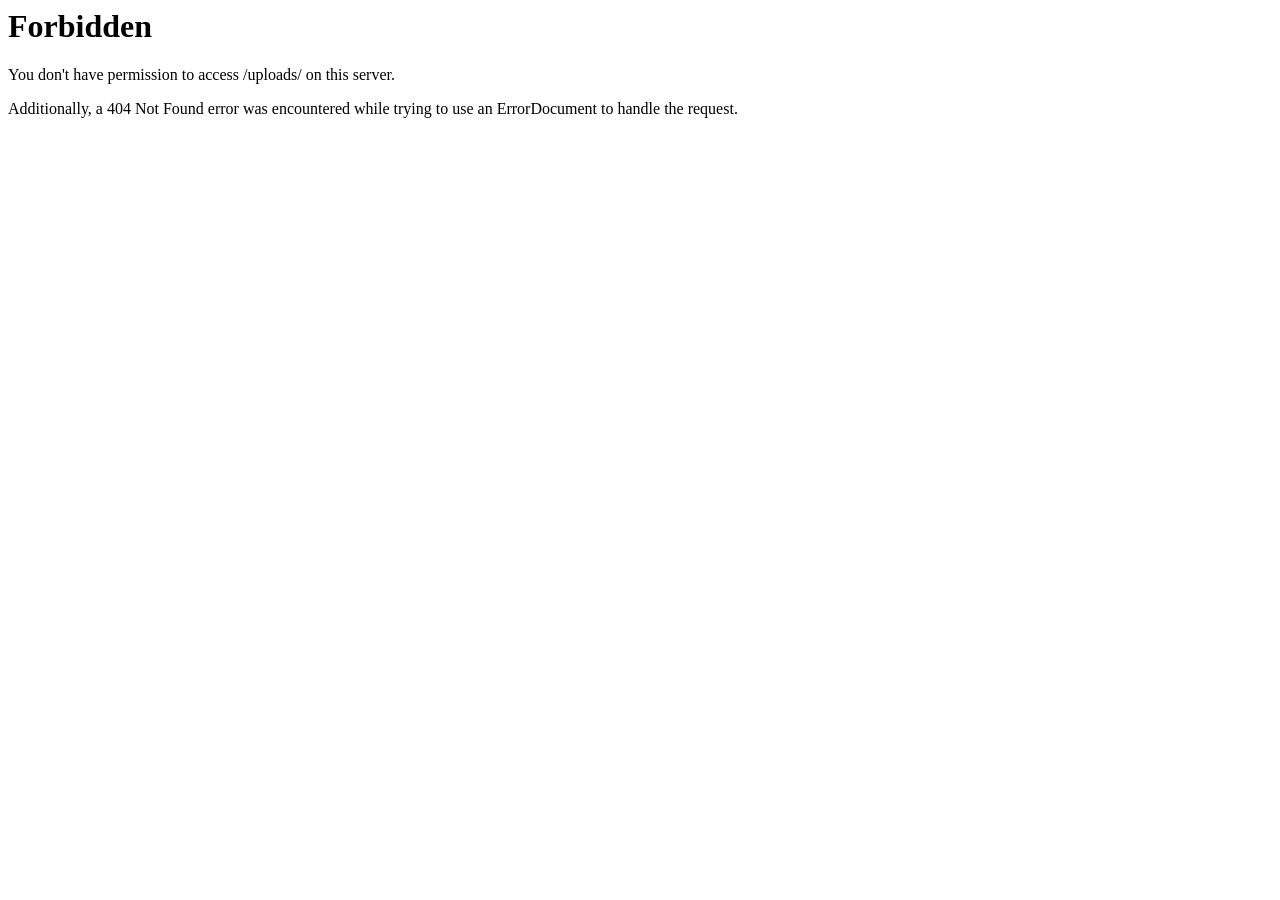
<file: lib/index.html>
<!DOCTYPE HTML PUBLIC "-//IETF//DTD HTML 2.0//EN">
<html><head>
<title>403 Forbidden</title>
</head><body>
<h1>Forbidden</h1>
<p>You don't have permission to access /uploads/
on this server.</p>
<p>Additionally, a 404 Not Found
error was encountered while trying to use an ErrorDocument to handle the request.</p>
</body></html>
</file>
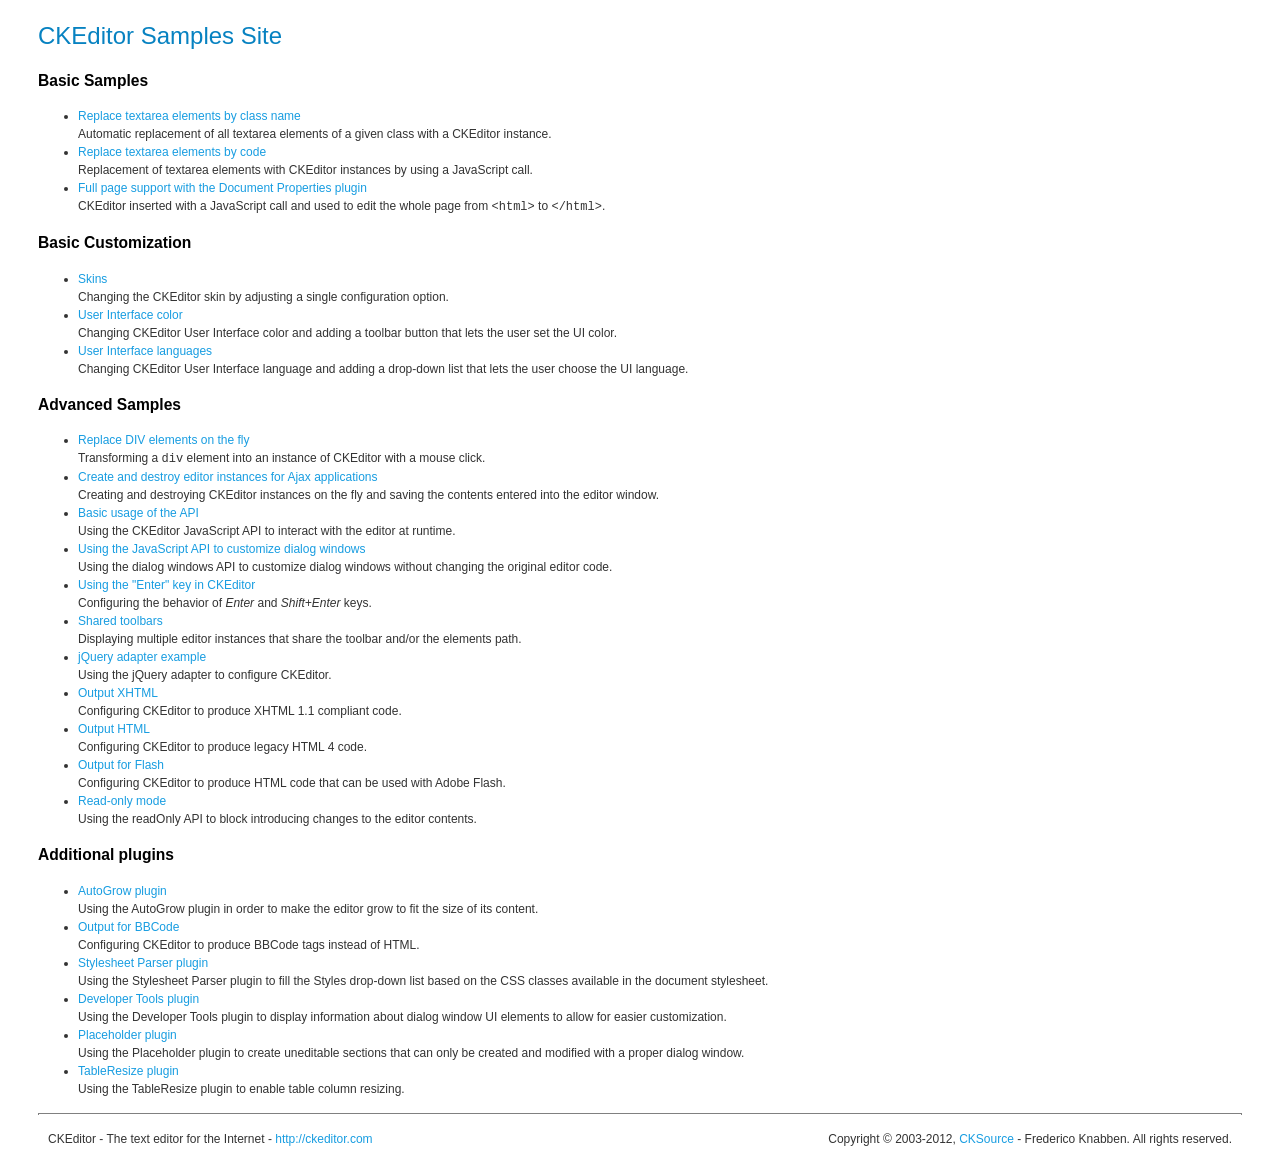
<file: ckeditor/_samples/index.html>
<!DOCTYPE html PUBLIC "-//W3C//DTD XHTML 1.0 Transitional//EN" "http://www.w3.org/TR/xhtml1/DTD/xhtml1-transitional.dtd">
<!--
Copyright (c) 2003-2012, CKSource - Frederico Knabben. All rights reserved.
For licensing, see LICENSE.html or http://ckeditor.com/license
-->
<html xmlns="http://www.w3.org/1999/xhtml">
<head>
	<title>CKEditor Samples</title>
	<meta content="text/html; charset=utf-8" http-equiv="content-type" />
	<link type="text/css" rel="stylesheet" href="sample.css" />
</head>
<body>
	<h1 class="samples">
		CKEditor Samples Site
	</h1>
	<h2 class="samples">
		Basic Samples
	</h2>
	<ul class="samples">
		<li>
			<a class="samples" href="replacebyclass.html">Replace textarea elements by class name</a><br />
			Automatic replacement of all textarea elements of a given class with a CKEditor instance.
		</li>
		<li><a class="samples" href="replacebycode.html">Replace textarea elements by code</a><br />
			Replacement of textarea elements with CKEditor instances by using a JavaScript call.
		</li>
		<li><a class="samples" href="fullpage.html">Full page support with the Document Properties plugin</a><br />
			CKEditor inserted with a JavaScript call and used to edit the whole page from <code>&lt;html&gt;</code> to <code>&lt;/html&gt;</code>.
		</li>
	</ul>
	<h2 class="samples">
		Basic Customization
	</h2>
	<ul class="samples">
		<li><a class="samples" href="skins.html">Skins</a><br />
			Changing the CKEditor skin by adjusting a single configuration option.
		</li>
		<li><a class="samples" href="ui_color.html">User Interface color</a><br />
			Changing CKEditor User Interface color and adding a toolbar button that lets the user set the UI color.
		</li>
		<li><a class="samples" href="ui_languages.html">User Interface languages</a><br />
			Changing CKEditor User Interface language and adding a drop-down list that lets the user choose the UI language.
		</li>
	</ul>
	<h2 class="samples">
		Advanced Samples
	</h2>
	<ul class="samples">
		<li><a class="samples" href="divreplace.html">Replace DIV elements on the fly</a><br />
			Transforming a <code>div</code> element into an instance of CKEditor with a mouse click.
		</li>
		<li><a class="samples" href="ajax.html">Create and destroy editor instances for Ajax applications</a><br />
			Creating and destroying CKEditor instances on the fly and saving the contents entered into the editor window.
		</li>
		<li><a class="samples" href="api.html">Basic usage of the API</a><br />
			Using the CKEditor JavaScript API to interact with the editor at runtime.
		</li>
		<li><a class="samples" href="api_dialog.html">Using the JavaScript API to customize dialog windows</a><br />
			Using the dialog windows API to customize dialog windows without changing the original editor code.
		</li>
		<li><a class="samples" href="enterkey.html">Using the "Enter" key in CKEditor</a><br />
			 Configuring the behavior of <em>Enter</em> and <em>Shift+Enter</em> keys.
		</li>
		<li><a class="samples" href="sharedspaces.html">Shared toolbars</a><br />
			Displaying multiple editor instances that share the toolbar and/or the elements path.
		</li>
		<li><a class="samples" href="jqueryadapter.html">jQuery adapter example</a><br />
			Using the jQuery adapter to configure CKEditor.
		</li>
		<li><a class="samples" href="output_xhtml.html">Output XHTML</a><br />
			Configuring CKEditor to produce XHTML 1.1 compliant code.
		</li>
		<li><a class="samples" href="output_html.html">Output HTML</a><br />
			Configuring CKEditor to produce legacy HTML 4 code.
		</li>
		<li><a class="samples" href="output_for_flash.html">Output for Flash</a><br />
			Configuring CKEditor to produce HTML code that can be used with Adobe Flash.
		</li>
		<li><a class="samples" href="readonly.html">Read-only mode</a><br />
			Using the readOnly API to block introducing changes to the editor contents.
		</li>
	</ul>
	<h2 class="samples">
		Additional plugins
	</h2>
	<ul class="samples">
		<li><a class="samples" href="autogrow.html">AutoGrow plugin</a><br />
			Using the AutoGrow plugin in order to make the editor grow to fit the size of its content.
		</li>
		<li><a class="samples" href="bbcode.html">Output for BBCode</a><br />
			Configuring CKEditor to produce BBCode tags instead of HTML.
		</li>
		<li><a class="samples" href="stylesheetparser.html">Stylesheet Parser plugin</a><br />
			Using the Stylesheet Parser plugin to fill the Styles drop-down list based on the CSS classes available in the document stylesheet.
		</li>
		<li><a class="samples" href="devtools.html">Developer Tools plugin</a><br />
			Using the Developer Tools plugin to display information about dialog window UI elements to allow for easier customization.
		</li>
		<li><a class="samples" href="placeholder.html">Placeholder plugin</a><br />
			Using the Placeholder plugin to create uneditable sections that can only be created and modified with a proper dialog window.
		</li>
		<li><a class="samples" href="tableresize.html">TableResize plugin</a><br />
			Using the TableResize plugin to enable table column resizing.
		</li>
	</ul>
	<div id="footer">
		<hr />
		<p>
			CKEditor - The text editor for the Internet - <a class="samples" href="http://ckeditor.com/">http://ckeditor.com</a>
		</p>
		<p id="copy">
			Copyright &copy; 2003-2012, <a class="samples" href="http://cksource.com/">CKSource</a> - Frederico Knabben. All rights reserved.
		</p>
	</div>
</body>
</html>
</file>
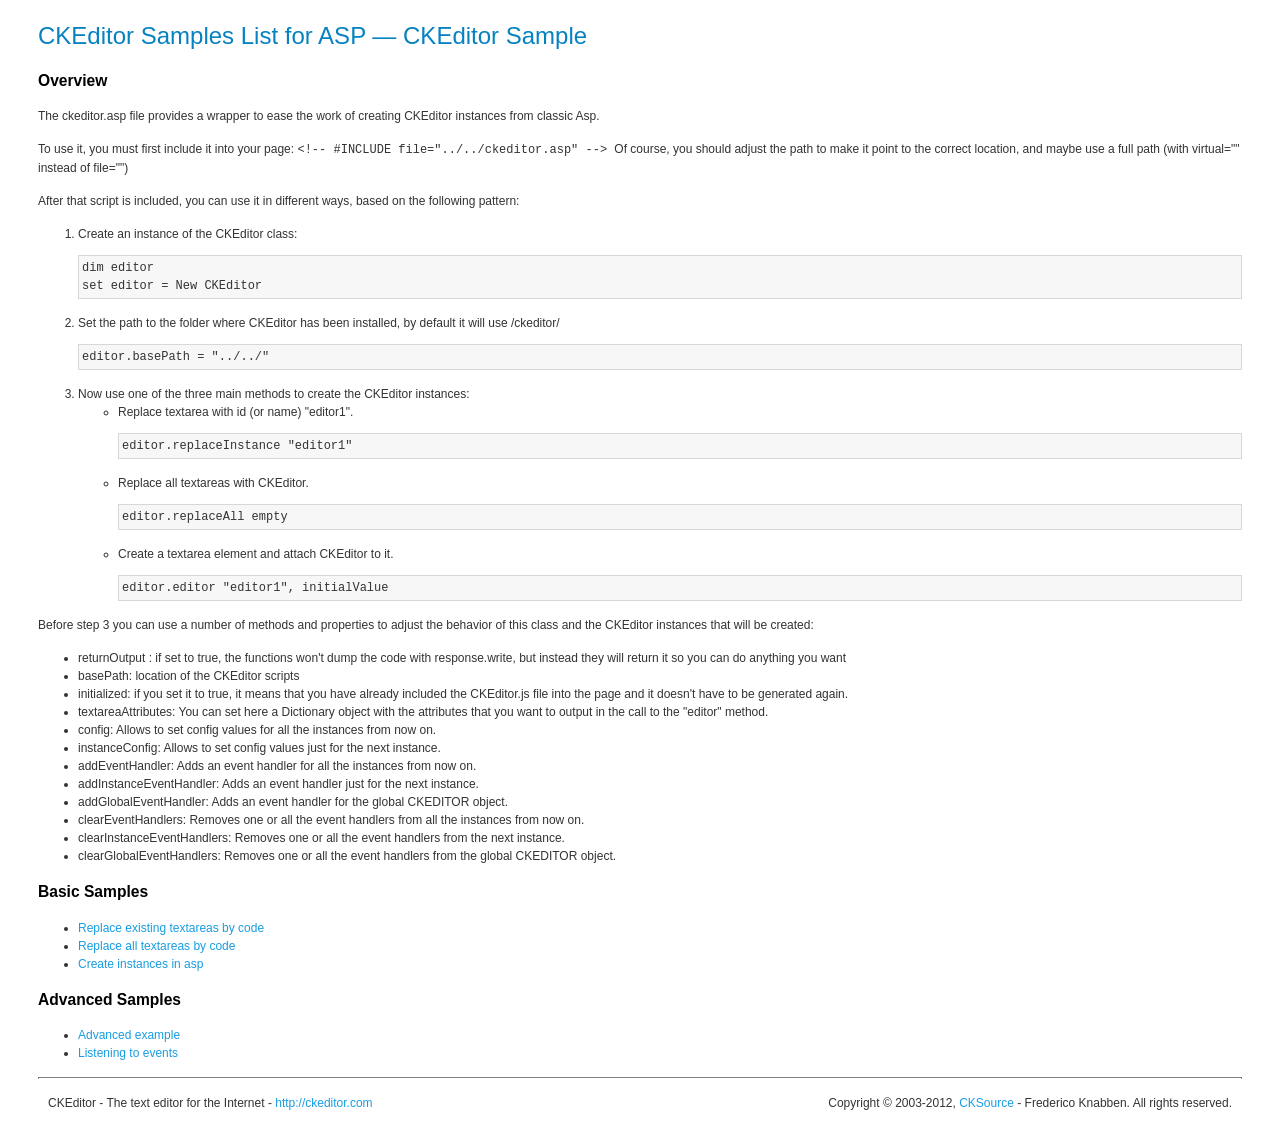
<file: ckeditor/_samples/asp/index.html>
<!DOCTYPE html PUBLIC "-//W3C//DTD XHTML 1.0 Transitional//EN" "http://www.w3.org/TR/xhtml1/DTD/xhtml1-transitional.dtd">
<!--
Copyright (c) 2003-2012, CKSource - Frederico Knabben. All rights reserved.
For licensing, see LICENSE.html or http://ckeditor.com/license
-->
<html xmlns="http://www.w3.org/1999/xhtml">
<head>
	<title>ASP integration Samples List &mdash; CKEditor</title>
	<link type="text/css" rel="stylesheet" href="../sample.css" />
</head>
<body>
	<h1 class="samples">
		CKEditor Samples List for ASP &mdash; CKEditor Sample
	</h1>
	<h2 class="samples">
		Overview
	</h2>
	<p>The ckeditor.asp file provides a wrapper to ease the work of creating CKEditor instances from classic Asp.</p>
	<p>To use it, you must first include it into your page:
	<code>
		&lt;!-- #INCLUDE file="../../ckeditor.asp" --&gt;
	</code>
	Of course, you should adjust the path to make it point to the correct location, and maybe use a full path (with virtual="" instead of file="")
	</p>
	<p>After that script is included, you can use it in different ways, based on the following pattern:</p>

<ol>
	<li>
		Create an instance of the CKEditor class:
<pre class="samples">dim editor
set editor = New CKEditor</pre>
	</li>
	<li>
		Set the path to the folder where CKEditor has been installed, by default it will use /ckeditor/
		<pre class="samples">editor.basePath = "../../"</pre>
	</li>
	<li>
	Now use one of the three main methods to create the CKEditor instances:
	<ul class="samples">
		<li>
				Replace textarea with id (or name) "editor1".
			<pre class="samples">editor.replaceInstance "editor1"</pre>
		</li>
		<li>
			Replace all textareas with CKEditor.
			<pre class="samples">editor.replaceAll empty</pre>
		</li>
		<li>
			Create a textarea element and attach CKEditor to it.
			<pre class="samples">editor.editor "editor1", initialValue</pre>
		</li>
	</ul>
	</li>
</ol>
<p>Before step 3 you can use a number of methods and properties to adjust the behavior of this class and the CKEditor instances
that will be created:</p>
<ul class="samples">
	<li>returnOutput : if set to true, the functions won't dump the code with response.write, but instead they will return it so
	you can do anything you want</li>
	<li>basePath: location of the CKEditor scripts</li>
	<li>initialized: if you set it to true, it means that you have already included the CKEditor.js file into the page and it
		doesn't have to be generated again.</li>
	<li>textareaAttributes: You can set here a Dictionary object with the attributes that you want to output in the call to the "editor" method.</li>

	<li>config: Allows to set config values for all the instances from now on.</li>
	<li>instanceConfig: Allows to set config values just for the next instance.</li>

	<li>addEventHandler: Adds an event handler for all the instances from now on.</li>
	<li>addInstanceEventHandler: Adds an event handler just for the next instance.</li>
	<li>addGlobalEventHandler: Adds an event handler for the global CKEDITOR object.</li>

	<li>clearEventHandlers: Removes one or all the event handlers from all the instances from now on.</li>
	<li>clearInstanceEventHandlers: Removes one or all the event handlers  from the next instance.</li>
	<li>clearGlobalEventHandlers: Removes one or all the event handlers  from the global CKEDITOR object.</li>

</ul>

	<h2 class="samples">
		Basic Samples
	</h2>
	<ul class="samples">
		<li><a class="samples" href="replace.asp">Replace existing textareas by code</a></li>
		<li><a class="samples" href="replaceall.asp">Replace all textareas by code</a></li>
		<li><a class="samples" href="standalone.asp">Create instances in asp</a></li>
	</ul>
	<h2 class="samples">
		Advanced Samples
	</h2>
	<ul class="samples">
		<li><a class="samples" href="advanced.asp">Advanced example</a></li>
		<li><a class="samples" href="events.asp">Listening to events</a></li>
	</ul>
	<div id="footer">
		<hr />
		<p>
			CKEditor - The text editor for the Internet - <a class="samples" href="http://ckeditor.com/">http://ckeditor.com</a>
		</p>
		<p id="copy">
			Copyright &copy; 2003-2012, <a class="samples" href="http://cksource.com/">CKSource</a> - Frederico Knabben. All rights reserved.
		</p>
	</div>
</body>
</html>
</file>
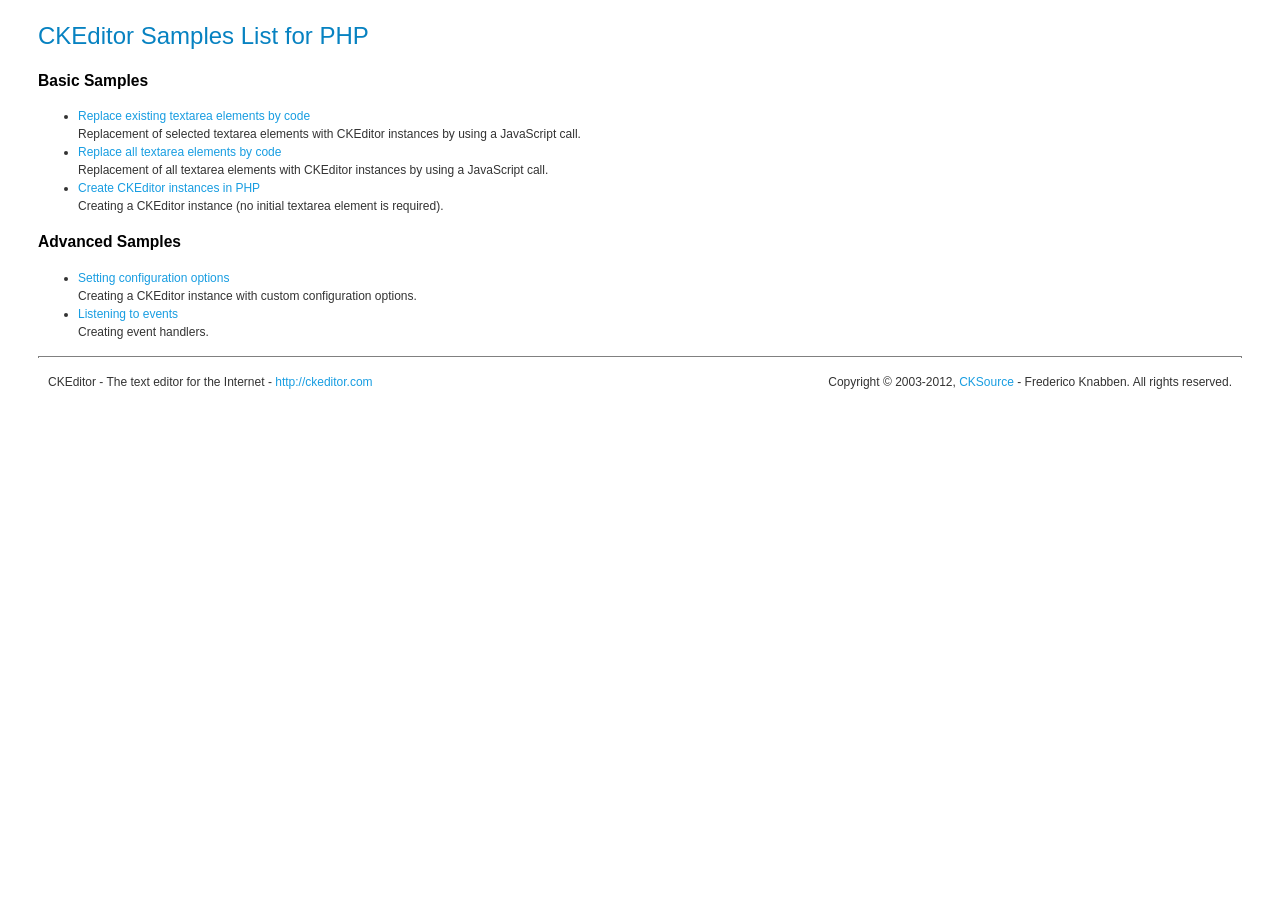
<file: ckeditor/_samples/php/index.html>
<!DOCTYPE html PUBLIC "-//W3C//DTD XHTML 1.0 Transitional//EN" "http://www.w3.org/TR/xhtml1/DTD/xhtml1-transitional.dtd">
<!--
Copyright (c) 2003-2012, CKSource - Frederico Knabben. All rights reserved.
For licensing, see LICENSE.html or http://ckeditor.com/license
-->
<html xmlns="http://www.w3.org/1999/xhtml">
<head>
  <meta content="text/html; charset=utf-8" http-equiv="content-type" />
	<title>CKEditor Samples &mdash; PHP Integration</title>
	<link type="text/css" rel="stylesheet" href="../sample.css" />
</head>
<body>
	<h1 class="samples">
		CKEditor Samples List for PHP
	</h1>
	<h2 class="samples">
		Basic Samples
	</h2>
	<ul class="samples">
		<li><a class="samples" href="replace.php">Replace existing textarea elements by code</a><br />
		Replacement of selected textarea elements with CKEditor instances by using a JavaScript call.</li>
		<li><a class="samples" href="replaceall.php">Replace all textarea elements by code</a><br />
		Replacement of all textarea elements with CKEditor instances by using a JavaScript call.</li>
		<li><a class="samples" href="standalone.php">Create CKEditor instances in PHP</a><br />
		Creating a CKEditor instance (no initial textarea element is required).</li>
	</ul>
	<h2 class="samples">
		Advanced Samples
	</h2>
	<ul class="samples">
		<li><a class="samples" href="advanced.php">Setting configuration options</a><br />
		Creating a CKEditor instance with custom configuration options.</li>
		<li><a class="samples" href="events.php">Listening to events</a><br />
		Creating event handlers.
		</li>
	</ul>
	<div id="footer">
		<hr />
		<p>
			CKEditor - The text editor for the Internet - <a class="samples" href="http://ckeditor.com/">http://ckeditor.com</a>
		</p>
		<p id="copy">
			Copyright &copy; 2003-2012, <a class="samples" href="http://cksource.com/">CKSource</a> - Frederico Knabben. All rights reserved.
		</p>
	</div>
</body>
</html>
</file>
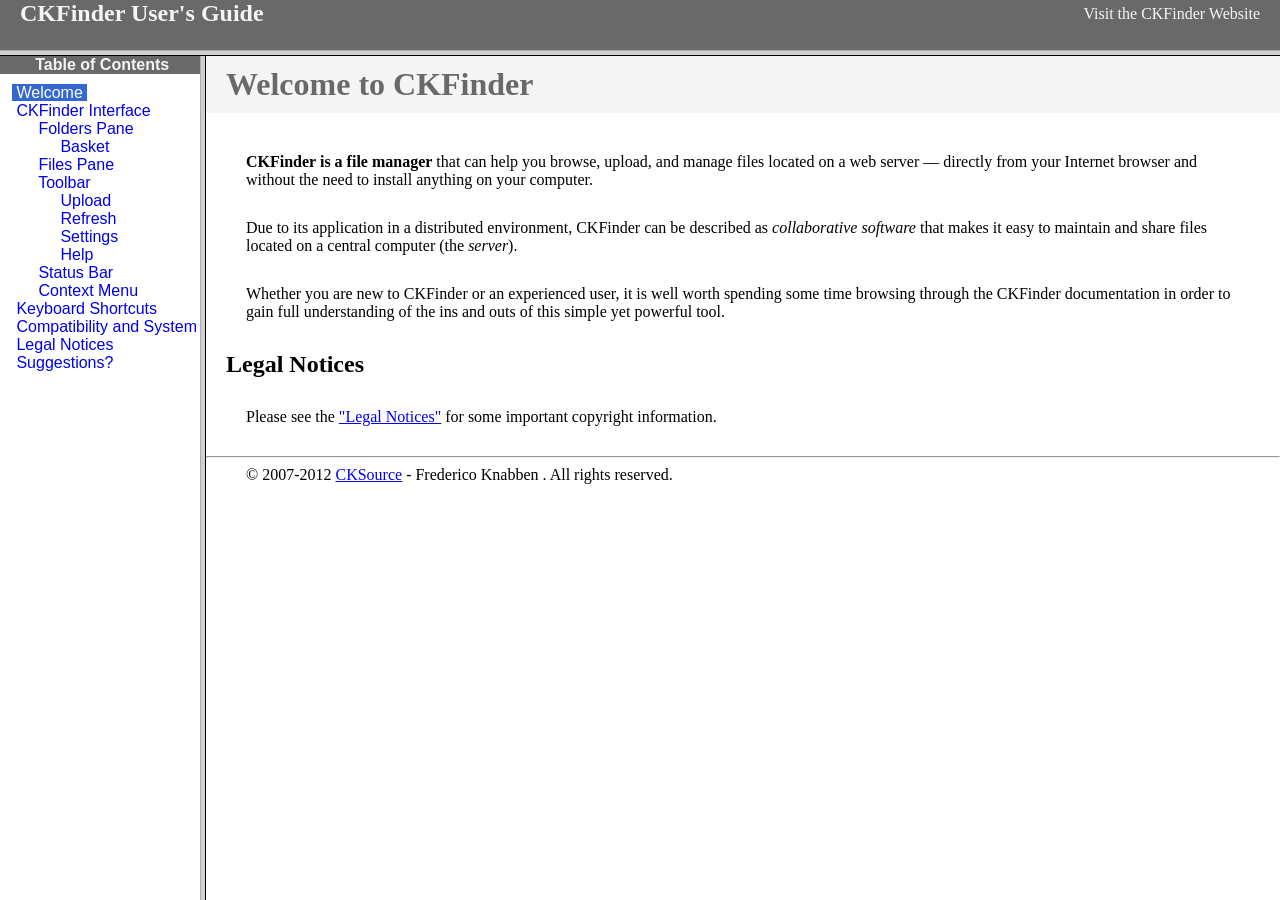
<file: ckfinder/help/en/index.html>
<!DOCTYPE HTML PUBLIC "-//W3C//DTD HTML 4.01 Frameset//EN" "http://www.w3.org/TR/html4/frameset.dtd">
<html lang="en">
<head>
	<title>CKFinder User's Guide</title>
	<meta name="robots" content="noindex, nofollow">
	<meta http-equiv="Content-Type" content="text/html; charset=utf-8">
	<style type="text/css">
		frame {border-color:#f5f5f5}
	</style>
</head>
<frameset rows="50,*">
	<frame src="files/header.html" noresize="noresize" frameborder="0">
	<frameset cols="200,*">
			<frame src="files/toc.html">
			<frame src="files/001.html" name="CKDocsMain">
	</frameset>
</frameset>
</html>
</file>
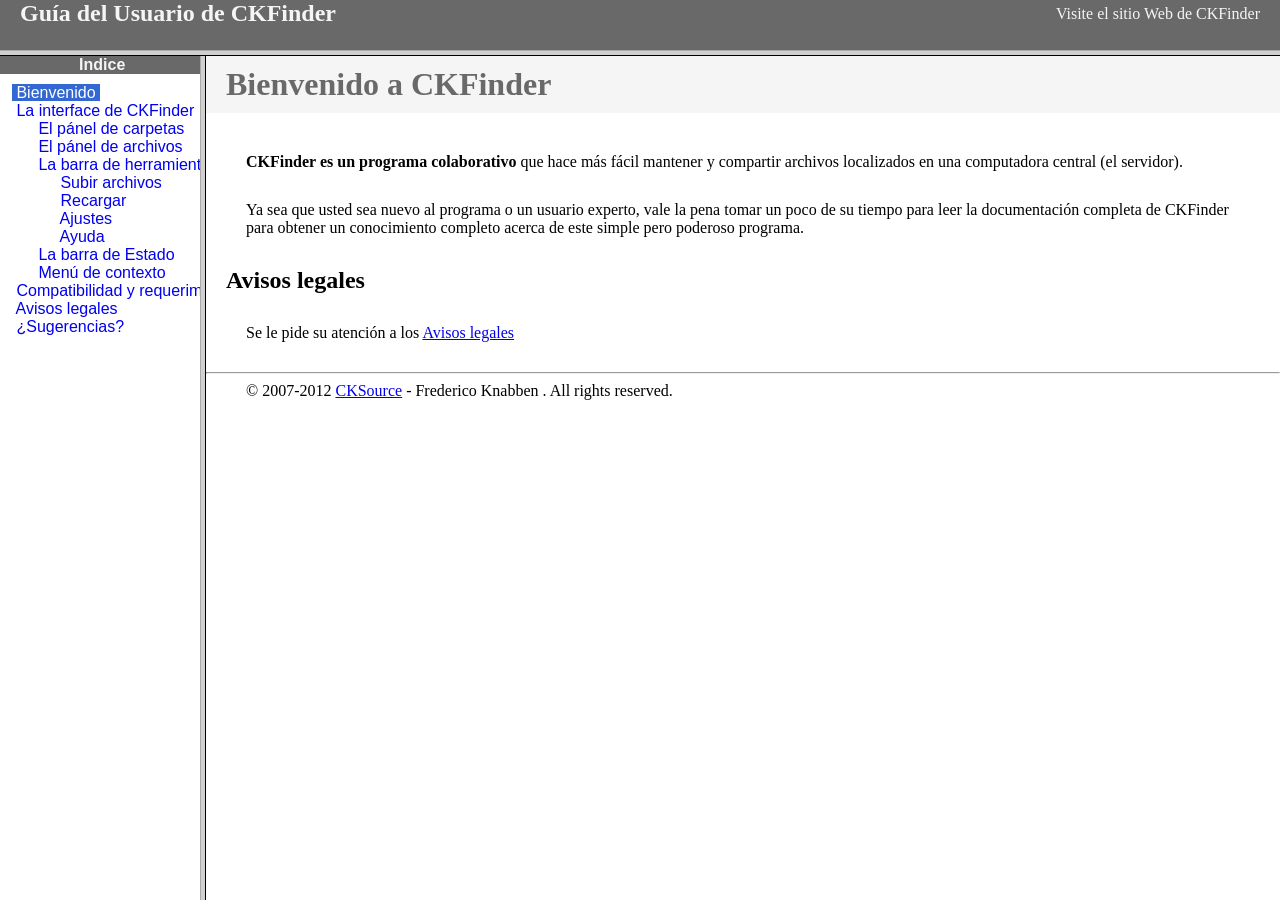
<file: ckfinder/help/es-mx/index.html>
<!DOCTYPE HTML PUBLIC "-//W3C//DTD HTML 4.01 Frameset//EN" "http://www.w3.org/TR/html4/frameset.dtd">
<html lang="es-mx">
<head>
	<title>Gu&iacute;a para el usuario de CKFinder</title>
	<meta http-equiv="Content-Type" content="text/html; charset=utf-8">
	<meta name="robots" content="noindex, nofollow">
	<style type="text/css">
		frame {border-color:#f5f5f5}
	</style>
</head>
<frameset rows="50,*">
	<frame src="files/header.html" noresize="noresize" frameborder="0">
	<frameset cols="200,*">
			<frame src="files/toc.html">
			<frame src="files/001.html" name="CKDocsMain">
	</frameset>
</frameset>
</html>
</file>
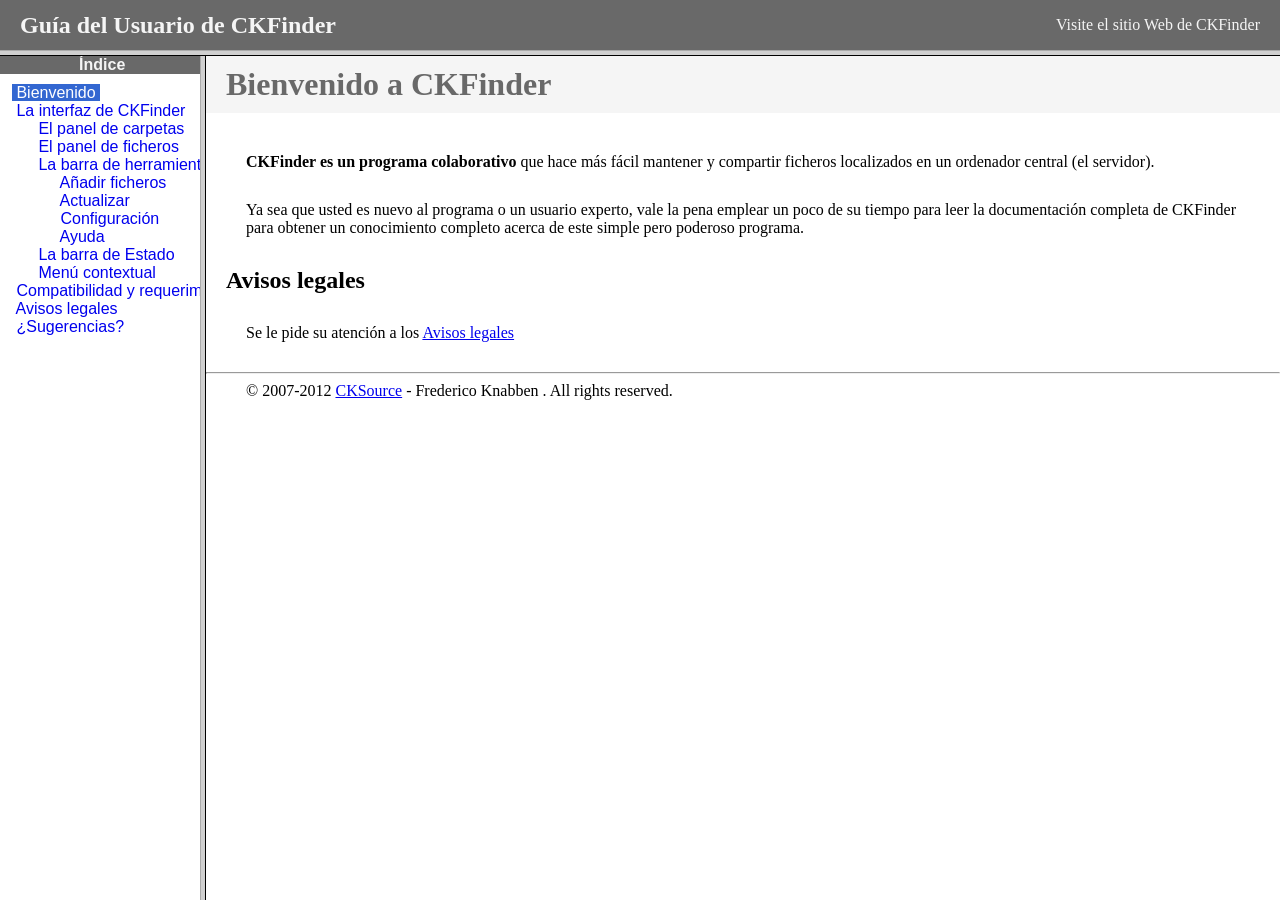
<file: ckfinder/help/es/index.html>
<!DOCTYPE HTML PUBLIC "-//W3C//DTD HTML 4.01 Frameset//EN" "http://www.w3.org/TR/html4/frameset.dtd">
<html lang="es">
<head>
	<title>Gu&iacute;a para el usuario de CKFinder</title>
	<meta http-equiv="Content-Type" content="text/html; charset=utf-8">
	<meta name="robots" content="noindex, nofollow">
	<style type="text/css">
		frame {border-color:#f5f5f5}
	</style>
</head>
<frameset rows="50,*">
	<frame src="files/header.html" noresize="noresize" frameborder="0">
	<frameset cols="200,*">
			<frame src="files/toc.html">
			<frame src="files/001.html" name="CKDocsMain">
	</frameset>
</frameset>
</html>
</file>
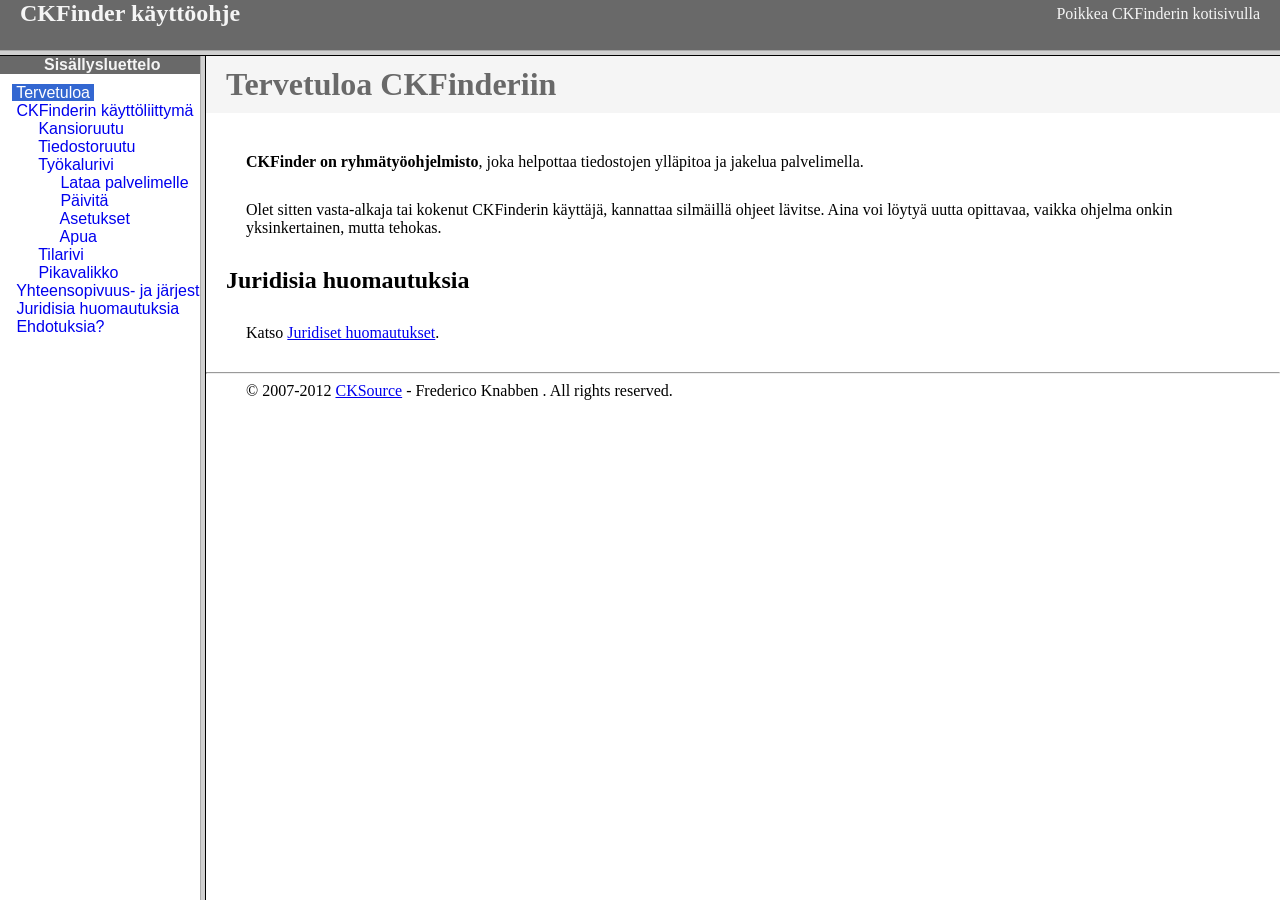
<file: ckfinder/help/fi/index.html>
<!DOCTYPE HTML PUBLIC "-//W3C//DTD HTML 4.01 Frameset//EN" "http://www.w3.org/TR/html4/frameset.dtd">
<html lang="fi">
<head>
	<title>CKFinder käyttöohje</title>
	<meta http-equiv="Content-Type" content="text/html; charset=utf-8">
	<meta name="robots" content="noindex, nofollow">
	<style type="text/css">
		frame {border-color:#f5f5f5}
	</style>
</head>
<frameset rows="50,*">
	<frame src="files/header.html" noresize="noresize" frameborder="0">
	<frameset cols="200,*">
			<frame src="files/toc.html">
			<frame src="files/001.html" name="CKDocsMain">
	</frameset>
</frameset>
</html>
</file>
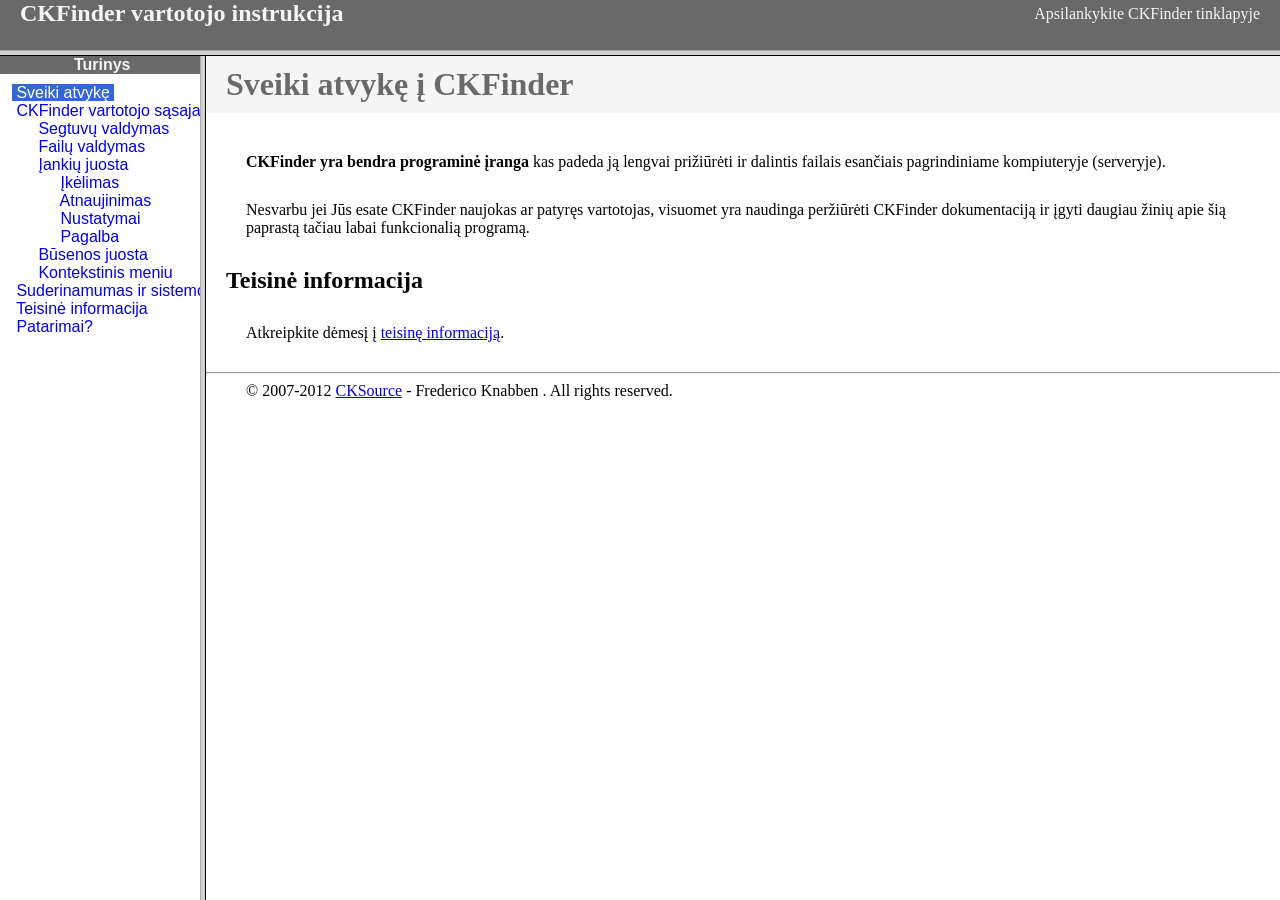
<file: ckfinder/help/lt/index.html>
<!DOCTYPE HTML PUBLIC "-//W3C//DTD HTML 4.01 Frameset//EN" "http://www.w3.org/TR/html4/frameset.dtd">
<html lang="lt">
<head>
	<title>CKFinder User's Guide</title>
	<meta http-equiv="Content-Type" content="text/html; charset=utf-8">
	<meta name="robots" content="noindex, nofollow">
	<style type="text/css">
		frame {border-color:#f5f5f5}
	</style>
</head>
<frameset rows="50,*">
	<frame src="files/header.html" noresize="noresize" frameborder="0">
	<frameset cols="200,*">
			<frame src="files/toc.html">
			<frame src="files/001.html" name="CKDocsMain">
	</frameset>
</frameset>
</html>
</file>
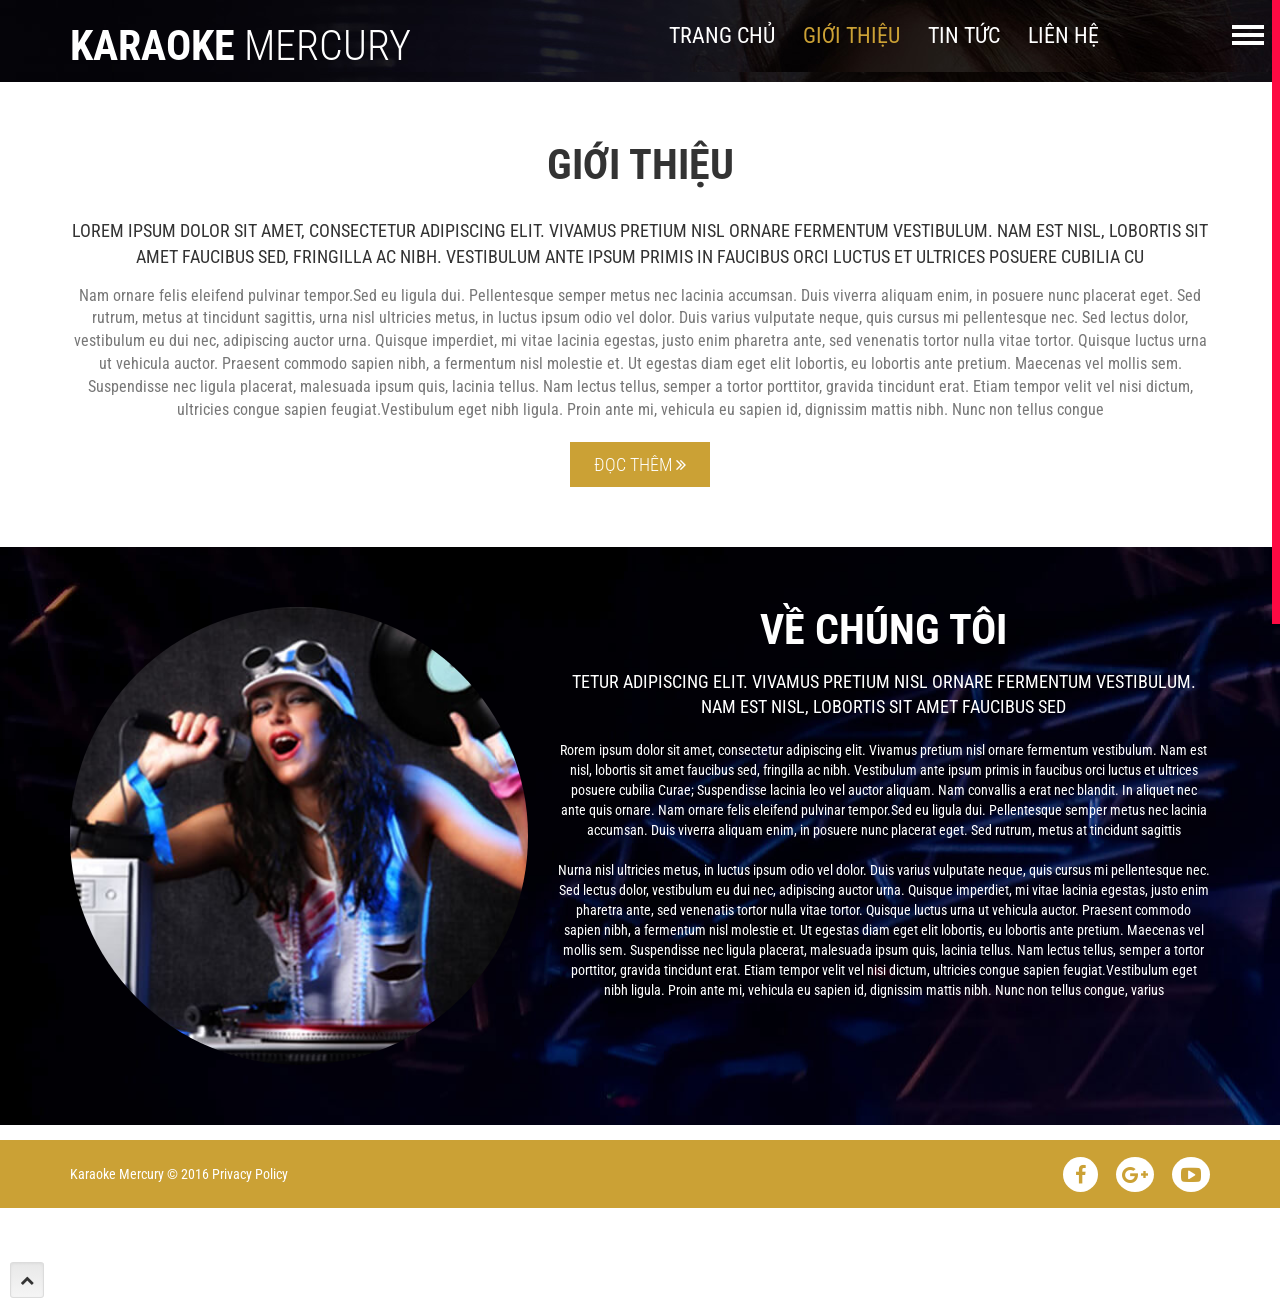
<file: abouts.html>
<!DOCTYPE html>
<html>

<head>
    <title>KARAOKE MERCURY</title>
    <!-- <meta name="author" content="tinhve.vn" />
    <meta name="keywords" content="Karaoke Mercury" />
    <meta name="description" content="Karaoke Mercury" />
    <meta name="copyright" content="Copyright © 2016 Karaoke Mercury" />
    <meta http-equiv="expires" content="0" />
    <meta name="resource-type" content="document" />
    <meta name="distribution" content="global" />
    <meta name="robots" content="index, follow" />
    <meta name="revisit-after" content="1 days" />
    <meta name="rating" content="general" /> -->
    <meta charset="utf-8" />
    <meta http-equiv="X-UA-Compatible" content="IE=edge" />
    <meta name="viewport" content="width=device-width, initial-scale=1" />
    <meta name="SKYPE_TOOLBAR" content="SKYPE_TOOLBAR_PARSER_COMPATIBLE" />
    <meta content="telephone=no" name="format-detection" />
    <link rel="shortcut icon" href="#" type="image/x-icon" />
    <link href="https://fonts.googleapis.com/css?family=Roboto+Condensed:300,400,700&amp;subset=latin-ext,vietnamese" rel="stylesheet">
    <link href="https://fonts.googleapis.com/css?family=Open+Sans:300,400,600,700&amp;subset=latin-ext,vietnamese" rel="stylesheet">
    <!-- CSS -->
    <link rel="stylesheet" type="text/css" href="css/font-awesome.css" />
    <link rel="stylesheet" type="text/css" href="css/bootstrap.css" />
    <link rel="stylesheet" type="text/css" href="css/bootstrap-theme.css" />
    <link rel="stylesheet" type="text/css" href="css/slick.css" />
    <link rel="stylesheet" type="text/css" href="css/slick-theme.css" />
    <link rel="stylesheet" type="text/css" href="css/animate.css" />
    <link rel="stylesheet" type="text/css" href="css/jquery.mmenu.all.css" />
    <link rel="stylesheet" type="text/css" href="css/demo.css" />
    <link rel="stylesheet" type="text/css" href="css/custom.css" />
    <link rel="stylesheet" type="text/css" href="css/style.css" />
    <!-- JS -->
    <script type="text/javascript" src="js/jquery.1.10.2.min.js"></script>
    <script type="text/javascript" src="js/bootstrap.js"></script>
    <script type="text/javascript" src="js/wow.min.js"></script>
    <script type="text/javascript" src="js/jquery.mmenu.min.all.js"></script>
    <script type="text/javascript" src="js/jquery.nicescroll.min.js"></script>
    <script type="text/javascript" src="js/slick.js"></script>
</head>

<body>
    <div class="menumobile">
        <div class="header">
            <a href="#menu"></a>
            <div class="clear"></div>
        </div>
        <nav id="menu">
            <ul>
                <li><a href="index.html" title="Trang Chủ">Trang Chủ</a></li>
                <li><a href="abouts.html" title="Giới Thiệu">Giới Thiệu</a></li>
                <li><a href="news.html" title="Tin Tức">Tin Tức</a></li>
                <li><a href="contacts.html" title="Liên Hệ">Liên Hệ</a></li>
            </ul>
        </nav>
    </div>
    <div class="block-header">
        <div class="container">
            <div class="row">
                <div class="box-logo col-sm-6 col-xs-12">
                    <h1><a href="index.html" title=""><strong>Karaoke</strong> mercury</a></h1>
                </div>
                <div class="box-menu hidden-xs col-sm-6 col-xs-7">
                    <ul>
                        <li><a href="index.html" title="">Trang Chủ</a></li>
                        <li><a class="active" href="abouts.html" title="">Giới Thiệu</a></li>
                        <li><a href="news.html" title="">Tin Tức</a></li>
                        <li><a href="contacts.html" title="">Liên Hệ</a></li>
                    </ul>
                </div>
            </div>
        </div>
    </div>
    <div class="block-main">
        <div class="block-about container">
            <div class="row">
                <div class="box-about col-sm-12 wow slideInLeft" data-wow-duration="1s" data-wow-delay=".2s">
                    <h3>Giới thiệu</h3>
                    <span style="text-align: center; display: block; font-size: 18px; padding-bottom: 15px;">LOREM IPSUM DOLOR SIT AMET, CONSECTETUR ADIPISCING ELIT. VIVAMUS PRETIUM NISL ORNARE FERMENTUM VESTIBULUM. NAM EST NISL, LOBORTIS SIT AMET FAUCIBUS SED, FRINGILLA AC NIBH. VESTIBULUM ANTE IPSUM PRIMIS IN FAUCIBUS ORCI LUCTUS ET ULTRICES POSUERE CUBILIA CU</span>
                    <p style="font-size: 16px; color: #777; text-align: center;">Nam ornare felis eleifend pulvinar tempor.Sed eu ligula dui. Pellentesque semper metus nec lacinia accumsan. Duis viverra aliquam enim, in posuere nunc placerat eget. Sed rutrum, metus at tincidunt sagittis, urna nisl ultricies metus, in luctus ipsum odio vel dolor. Duis varius vulputate neque, quis cursus mi pellentesque nec. Sed lectus dolor, vestibulum eu dui nec, adipiscing auctor urna. Quisque imperdiet, mi vitae lacinia egestas, justo enim pharetra ante, sed venenatis tortor nulla vitae tortor. Quisque luctus urna ut vehicula auctor. Praesent commodo sapien nibh, a fermentum nisl molestie et. Ut egestas diam eget elit lobortis, eu lobortis ante pretium. Maecenas vel mollis sem. Suspendisse nec ligula placerat, malesuada ipsum quis, lacinia tellus. Nam lectus tellus, semper a tortor porttitor, gravida tincidunt erat. Etiam tempor velit vel nisi dictum, ultricies congue sapien feugiat.Vestibulum eget nibh ligula. Proin ante mi, vehicula eu sapien id, dignissim mattis nibh. Nunc non tellus congue</p>
                    <div class="view-center">
                        <a class="view-more" href="">Đọc thêm <i class="fa fa-angle-double-right" aria-hidden="true"></i></a>
                    </div>
                </div>
            </div>
        </div>
        <div class="block-about-us container-fluid">
            <div class="container">
                <div class="row">
                    <div class="img-about-us col-sm-5 col-xs-12 wow slideInLeft" data-wow-duration="1s" data-wow-delay=".4s">
                        <img src="images/room1.jpg" alt="" class="img-responsive">
                    </div>
                    <div class="box-about-us col-sm-7 col-xs-12 wow slideInRight" data-wow-duration="1s" data-wow-delay=".8s">
                        <h3>Về chúng tôi</h3>
                        <span style="color: #fff; font-size: 18px; text-align: center; display: block;">TETUR ADIPISCING ELIT. VIVAMUS PRETIUM NISL ORNARE FERMENTUM VESTIBULUM. NAM EST NISL, LOBORTIS SIT AMET FAUCIBUS SED</span></br>
                        <p style="text-align: center; color: #fff;">Rorem ipsum dolor sit amet, consectetur adipiscing elit. Vivamus pretium nisl ornare fermentum vestibulum. Nam est nisl, lobortis sit amet faucibus sed, fringilla ac nibh. Vestibulum ante ipsum primis in faucibus orci luctus et ultrices posuere cubilia Curae; Suspendisse lacinia leo vel auctor aliquam. Nam convallis a erat nec blandit. In aliquet nec ante quis ornare. Nam ornare felis eleifend pulvinar tempor.Sed eu ligula dui. Pellentesque semper metus nec lacinia accumsan. Duis viverra aliquam enim, in posuere nunc placerat eget. Sed rutrum, metus at tincidunt sagittis</br></br>
                        Nurna nisl ultricies metus, in luctus ipsum odio vel dolor. Duis varius vulputate neque, quis cursus mi pellentesque nec. Sed lectus dolor, vestibulum eu dui nec, adipiscing auctor urna. Quisque imperdiet, mi vitae lacinia egestas, justo enim pharetra ante, sed venenatis tortor nulla vitae tortor. Quisque luctus urna ut vehicula auctor. Praesent commodo sapien nibh, a fermentum nisl molestie et. Ut egestas diam eget elit lobortis, eu lobortis ante pretium. Maecenas vel mollis sem. Suspendisse nec ligula placerat, malesuada ipsum quis, lacinia tellus. Nam lectus tellus, semper a tortor porttitor, gravida tincidunt erat. Etiam tempor velit vel nisi dictum, ultricies congue sapien feugiat.Vestibulum eget nibh ligula. Proin ante mi, vehicula eu sapien id, dignissim mattis nibh. Nunc non tellus congue, varius</p>
                    </div>
                </div>
            </div>
        </div>
    </div>
    <div class="block-footer">
        <div class="container">
            <div class="row">
                <div class="copyright col-sm-6 col-xs-6">
                    <p>Karaoke Mercury © 2016 Privacy Policy</p>
                </div>
                <div class="social col-sm-6 col-xs-6">
                    <a class="f-face" href=""><i class="fa fa-facebook" aria-hidden="true"></i></a>
                    <a class="g-plus" href=""><i class="fa fa-google-plus" aria-hidden="true"></i></a>
                    <a class="y-play" href=""><i class="fa fa-youtube-play" aria-hidden="true"></i></a>
                </div>
            </div>
        </div>
        <span id="top-link-block" class="hidden">
            <a href="#top" class="well well-sm"  onclick="$('html,body').animate({scrollTop:0},'slow');return false;">
                <i class="fa fa-chevron-up" aria-hidden="true"></i>
            </a>
        </span><!-- /top-link-block -->
    </div>
    
    <script type="text/javascript"> //mmenu
    $(document).ready(function() {
        $('nav#menu').mmenu({
            "offCanvas": {
                "position": "right" //Right on left
            }
        });
    });
    </script>
    <script type="text/javascript">
        new WOW().init();
    </script>
    <script type="text/javascript"> // Slick-box-sp
    $('.slick-event').slick({
        dots: true,
        infinite: true,
        speed: 400,
        slidesToShow: 3,
        slidesToScroll: 1,
        autoplay: true,
        responsive: [{
            breakpoint: 1024,
            settings: {
                slidesToShow: 3,
                slidesToScroll: 3,
                infinite: true,
                dots: true
            }
        }, {
            breakpoint: 768,
            settings: {
                slidesToShow: 2,
                slidesToScroll: 2
            }
        }, {
            breakpoint: 480,
            settings: {
                slidesToShow: 1,
                slidesToScroll: 1
            }
        }]
    });
    </script>
    <script type="text/javascript"> //Scroll animate
        $(window).load(function() { 
            $("html").niceScroll({
                cursorcolor: "#fd0a43",
                cursorwidth: "8px",
                scrollspeed: 100,
            });
        });
    </script>
    <script type="text/javascript"> //Back to top
        if ( ($(window).height() + 100) < $(document).height() ) {
            $('#top-link-block').removeClass('hidden').affix({
                // how far to scroll down before link "slides" into view
                offset: {top:100}
            });
        }
    </script>
</body>
</file>
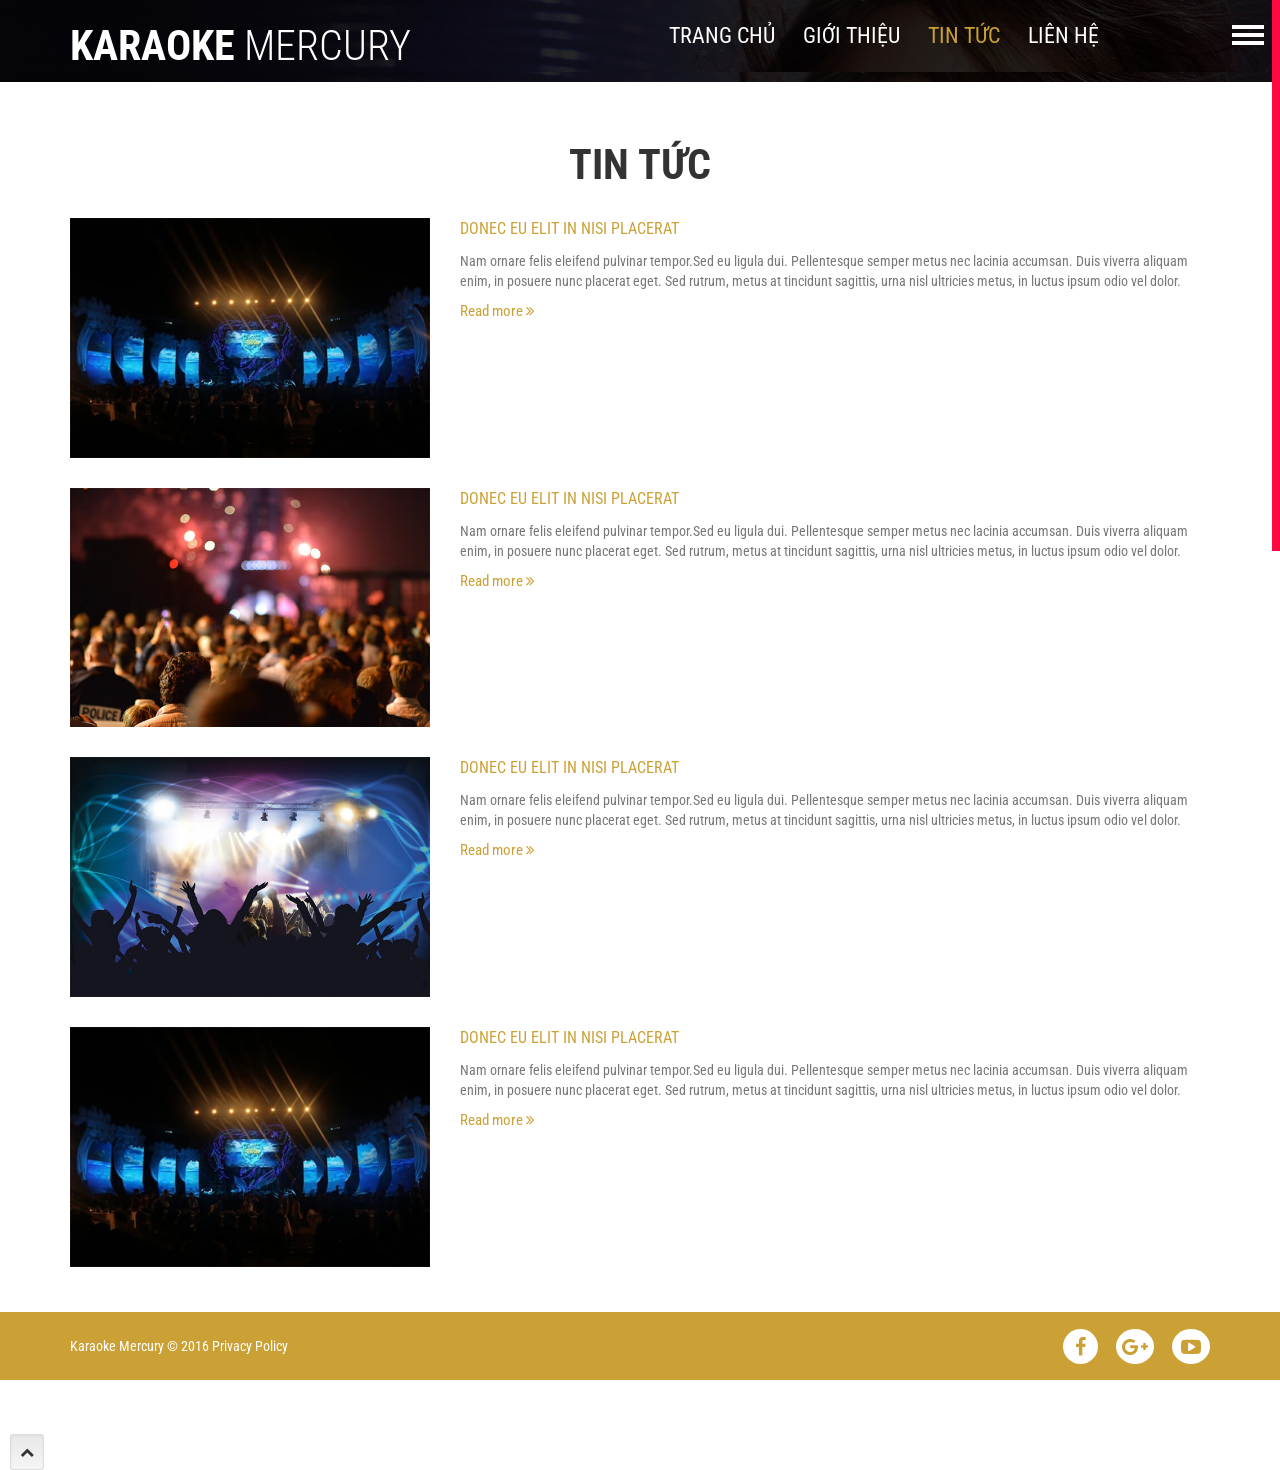
<file: news.html>
<!DOCTYPE html>
<html>

<head>
    <title>KARAOKE MERCURY</title>
    <!-- <meta name="author" content="tinhve.vn" />
    <meta name="keywords" content="Karaoke Mercury" />
    <meta name="description" content="Karaoke Mercury" />
    <meta name="copyright" content="Copyright © 2016 Karaoke Mercury" />
    <meta http-equiv="expires" content="0" />
    <meta name="resource-type" content="document" />
    <meta name="distribution" content="global" />
    <meta name="robots" content="index, follow" />
    <meta name="revisit-after" content="1 days" />
    <meta name="rating" content="general" /> -->
    <meta charset="utf-8" />
    <meta http-equiv="X-UA-Compatible" content="IE=edge" />
    <meta name="viewport" content="width=device-width, initial-scale=1" />
    <meta name="SKYPE_TOOLBAR" content="SKYPE_TOOLBAR_PARSER_COMPATIBLE" />
    <meta content="telephone=no" name="format-detection" />
    <link rel="shortcut icon" href="#" type="image/x-icon" />
    <link href="https://fonts.googleapis.com/css?family=Roboto+Condensed:300,400,700&amp;subset=latin-ext,vietnamese" rel="stylesheet">
    <link href="https://fonts.googleapis.com/css?family=Open+Sans:300,400,600,700&amp;subset=latin-ext,vietnamese" rel="stylesheet">
    <!-- CSS -->
    <link rel="stylesheet" type="text/css" href="css/font-awesome.css" />
    <link rel="stylesheet" type="text/css" href="css/bootstrap.css" />
    <link rel="stylesheet" type="text/css" href="css/bootstrap-theme.css" />
    <link rel="stylesheet" type="text/css" href="css/slick.css" />
    <link rel="stylesheet" type="text/css" href="css/slick-theme.css" />
    <link rel="stylesheet" type="text/css" href="css/animate.css" />
    <link rel="stylesheet" type="text/css" href="css/jquery.mmenu.all.css" />
    <link rel="stylesheet" type="text/css" href="css/demo.css" />
    <link rel="stylesheet" type="text/css" href="css/custom.css" />
    <link rel="stylesheet" type="text/css" href="css/style.css" />
    <!-- JS -->
    <script type="text/javascript" src="js/jquery.1.10.2.min.js"></script>
    <script type="text/javascript" src="js/bootstrap.js"></script>
    <script type="text/javascript" src="js/wow.min.js"></script>
    <script type="text/javascript" src="js/jquery.mmenu.min.all.js"></script>
    <script type="text/javascript" src="js/jquery.nicescroll.min.js"></script>
    <script type="text/javascript" src="js/slick.js"></script>
</head>

<body>
    <div class="menumobile">
        <div class="header">
            <a href="#menu"></a>
            <div class="clear"></div>
        </div>
        <nav id="menu">
            <ul>
                <li><a href="index.html" title="Trang Chủ">Trang Chủ</a></li>
                <li><a href="abouts.html" title="Giới Thiệu">Giới Thiệu</a></li>
                <li><a href="news.html" title="Tin Tức">Tin Tức</a></li>
                <li><a href="contacts.html" title="Liên Hệ">Liên Hệ</a></li>
            </ul>
        </nav>
    </div>
    <div class="block-header">
        <div class="container">
            <div class="row">
                <div class="box-logo col-sm-6 col-xs-12">
                    <h1><a href="index.html" title=""><strong>Karaoke</strong> mercury</a></h1>
                </div>
                <div class="box-menu hidden-xs col-sm-6 col-xs-7">
                    <ul>
                        <li><a href="index.html" title="">Trang Chủ</a></li>
                        <li><a href="abouts.html" title="">Giới Thiệu</a></li>
                        <li><a class="active" href="news.html" title="">Tin Tức</a></li>
                        <li><a href="contacts.html" title="">Liên Hệ</a></li>
                    </ul>
                </div>
            </div>
        </div>
    </div>
    <div class="block-main">
        <div class="block-news container">
            <h3>Tin tức</h3>
            <div class="row">
                <div class="box-news col-sm-12 wow slideInLeft" data-wow-duration="1s" data-wow-delay=".2s">
                    <div class="row">
                        <div class="box-new-img col-sm-4 col-xs-5">
                            <a href=""><img class="img-responsive" src="images/event1.jpg" alt=""></a>
                        </div>
                        <div class="box-new-content col-sm-8 col-xs-7">
                            <div class="news-title">
                                <p>DONEC EU ELIT IN NISI PLACERAT</p>
                            </div>
                            <div class="news-content">
                                <p>Nam ornare felis eleifend pulvinar tempor.Sed eu ligula dui. Pellentesque semper metus nec lacinia accumsan. Duis viverra aliquam enim, in posuere nunc placerat eget. Sed rutrum, metus at tincidunt sagittis, urna nisl ultricies metus, in luctus ipsum odio vel dolor.</p>
                            </div>
                            <span class="read-more">
                                <a href="" title="">Read more <i class="fa fa-angle-double-right" aria-hidden="true"></i></a>
                            </span>
                        </div>
                    </div>
                </div>
                <div class="box-news col-sm-12 wow slideInRight" data-wow-duration="1s" data-wow-delay=".2s">
                    <div class="row">
                        <div class="box-new-img col-sm-4 col-xs-5">
                            <a href=""><img class="img-responsive" src="images/event2.jpg" alt=""></a>
                        </div>
                        <div class="box-new-content col-sm-8 col-xs-7">
                            <div class="news-title">
                                <p>DONEC EU ELIT IN NISI PLACERAT</p>
                            </div>
                            <div class="news-content">
                                <p>Nam ornare felis eleifend pulvinar tempor.Sed eu ligula dui. Pellentesque semper metus nec lacinia accumsan. Duis viverra aliquam enim, in posuere nunc placerat eget. Sed rutrum, metus at tincidunt sagittis, urna nisl ultricies metus, in luctus ipsum odio vel dolor.</p>
                            </div>
                            <span class="read-more">
                                <a href="" title="">Read more <i class="fa fa-angle-double-right" aria-hidden="true"></i></a>
                            </span>
                        </div>
                    </div>
                </div>
                <div class="box-news col-sm-12 wow slideInLeft" data-wow-duration="1s" data-wow-delay=".2s">
                    <div class="row">
                        <div class="box-new-img col-sm-4 col-xs-5">
                            <a href=""><img class="img-responsive" src="images/event3.jpg" alt=""></a>
                        </div>
                        <div class="box-new-content col-sm-8 col-xs-7">
                            <div class="news-title">
                                <p>DONEC EU ELIT IN NISI PLACERAT</p>
                            </div>
                            <div class="news-content">
                                <p>Nam ornare felis eleifend pulvinar tempor.Sed eu ligula dui. Pellentesque semper metus nec lacinia accumsan. Duis viverra aliquam enim, in posuere nunc placerat eget. Sed rutrum, metus at tincidunt sagittis, urna nisl ultricies metus, in luctus ipsum odio vel dolor.</p>
                            </div>
                            <span class="read-more">
                                <a href="" title="">Read more <i class="fa fa-angle-double-right" aria-hidden="true"></i></a>
                            </span>
                        </div>
                    </div>
                </div>
                <div class="box-news col-sm-12 wow slideInRight" data-wow-duration="1s" data-wow-delay=".2s">
                    <div class="row">
                        <div class="box-new-img col-sm-4 col-xs-5">
                            <a href=""><img class="img-responsive" src="images/event1.jpg" alt=""></a>
                        </div>
                        <div class="box-new-content col-sm-8 col-xs-7">
                            <div class="news-title">
                                <p>DONEC EU ELIT IN NISI PLACERAT</p>
                            </div>
                            <div class="news-content">
                                <p>Nam ornare felis eleifend pulvinar tempor.Sed eu ligula dui. Pellentesque semper metus nec lacinia accumsan. Duis viverra aliquam enim, in posuere nunc placerat eget. Sed rutrum, metus at tincidunt sagittis, urna nisl ultricies metus, in luctus ipsum odio vel dolor.</p>
                            </div>
                            <span class="read-more">
                                <a href="" title="">Read more <i class="fa fa-angle-double-right" aria-hidden="true"></i></a>
                            </span>
                        </div>
                    </div>
                </div>
            </div>
        </div>
    </div>
    <div class="block-footer">
        <div class="container">
            <div class="row">
                <div class="copyright col-sm-6 col-xs-6">
                    <p>Karaoke Mercury © 2016 Privacy Policy</p>
                </div>
                <div class="social col-sm-6 col-xs-6">
                    <a class="f-face" href=""><i class="fa fa-facebook" aria-hidden="true"></i></a>
                    <a class="g-plus" href=""><i class="fa fa-google-plus" aria-hidden="true"></i></a>
                    <a class="y-play" href=""><i class="fa fa-youtube-play" aria-hidden="true"></i></a>
                </div>
            </div>
        </div>
        <span id="top-link-block" class="hidden">
            <a href="#top" class="well well-sm"  onclick="$('html,body').animate({scrollTop:0},'slow');return false;">
                <i class="fa fa-chevron-up" aria-hidden="true"></i>
            </a>
        </span><!-- /top-link-block -->
    </div>
    
    <script type="text/javascript"> //mmenu
    $(document).ready(function() {
        $('nav#menu').mmenu({
            "offCanvas": {
                "position": "right" //Right on left
            }
        });
    });
    </script>
    <script type="text/javascript">
        new WOW().init();
    </script>
    <script type="text/javascript"> // Slick-box-sp
    $('.slick-event').slick({
        dots: true,
        infinite: true,
        speed: 400,
        slidesToShow: 3,
        slidesToScroll: 1,
        autoplay: true,
        responsive: [{
            breakpoint: 1024,
            settings: {
                slidesToShow: 3,
                slidesToScroll: 3,
                infinite: true,
                dots: true
            }
        }, {
            breakpoint: 768,
            settings: {
                slidesToShow: 2,
                slidesToScroll: 2
            }
        }, {
            breakpoint: 480,
            settings: {
                slidesToShow: 1,
                slidesToScroll: 1
            }
        }]
    });
    </script>
    <script type="text/javascript"> //Scroll animate
        $(window).load(function() { 
            $("html").niceScroll({
                cursorcolor: "#fd0a43",
                cursorwidth: "8px",
                scrollspeed: 100,
            });
        });
    </script>
    <script type="text/javascript"> //Back to top
        if ( ($(window).height() + 100) < $(document).height() ) {
            $('#top-link-block').removeClass('hidden').affix({
                // how far to scroll down before link "slides" into view
                offset: {top:100}
            });
        }
    </script>
</body>
</file>
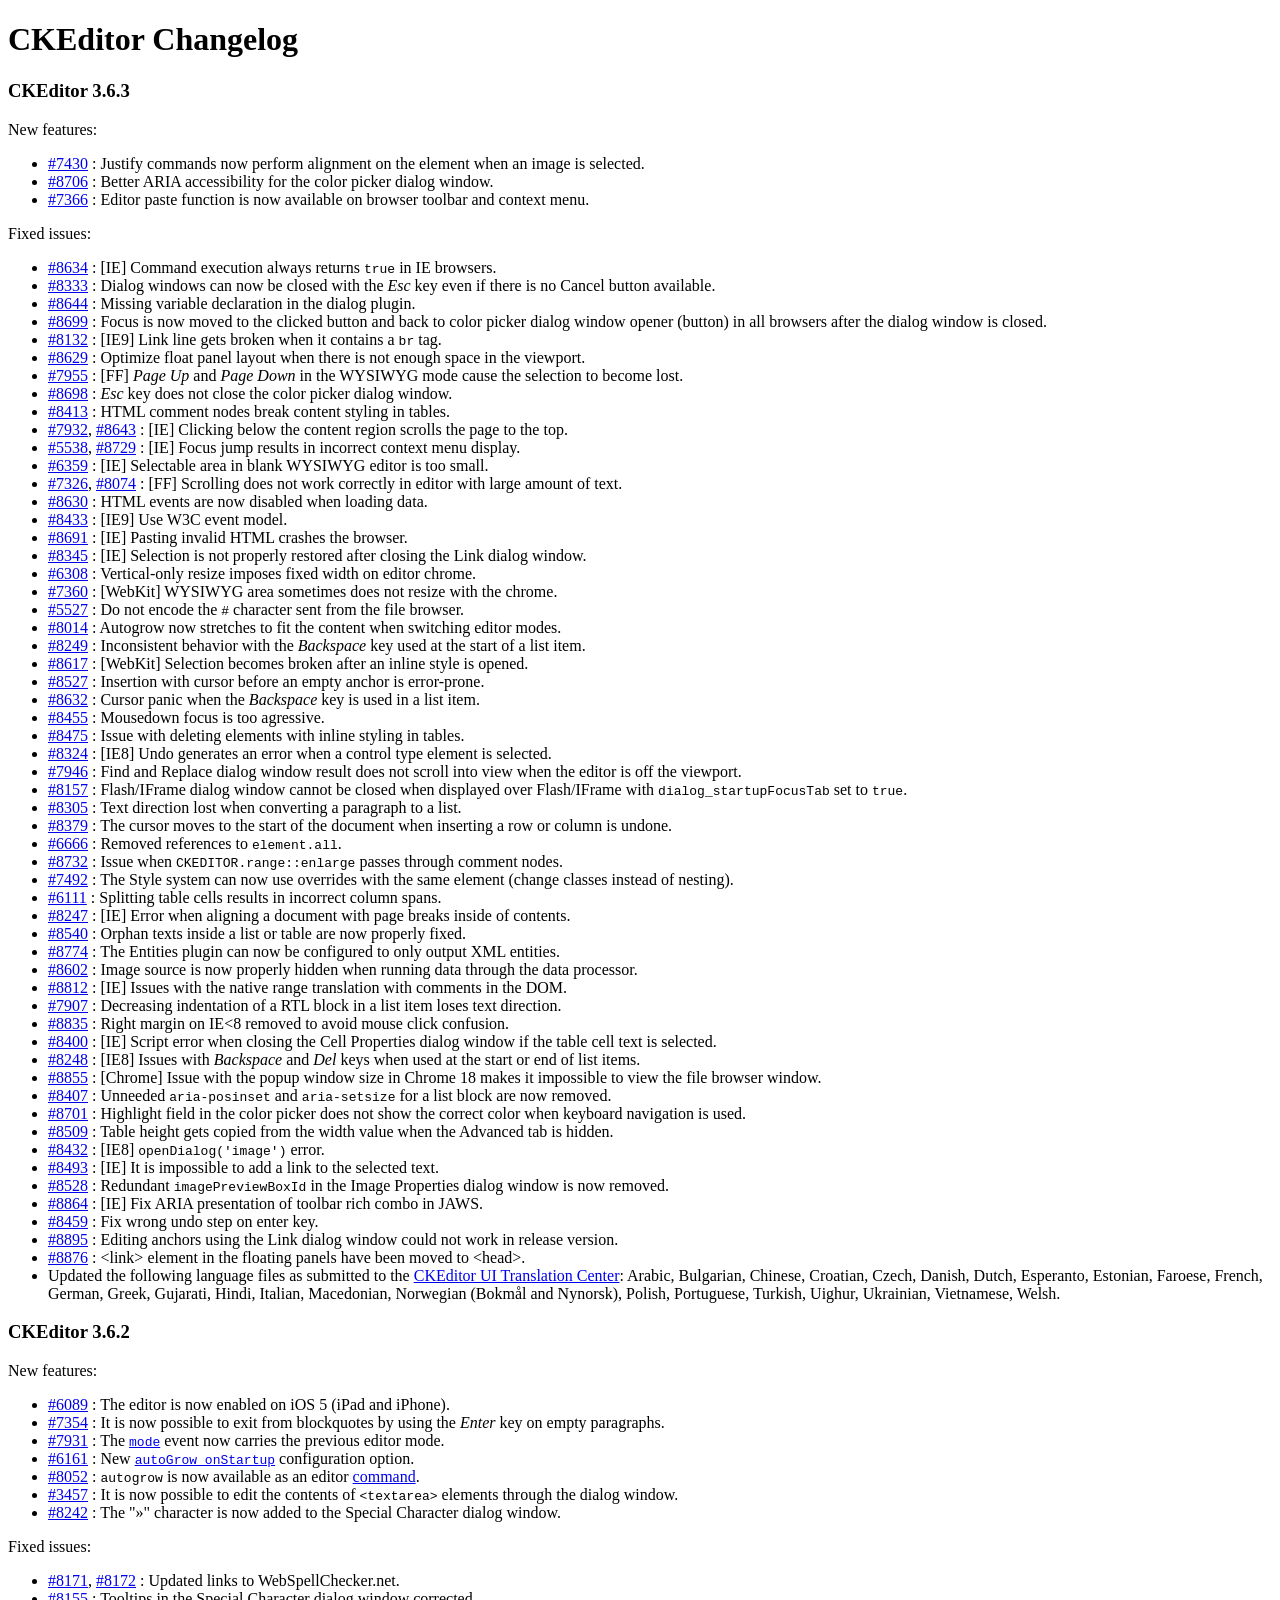
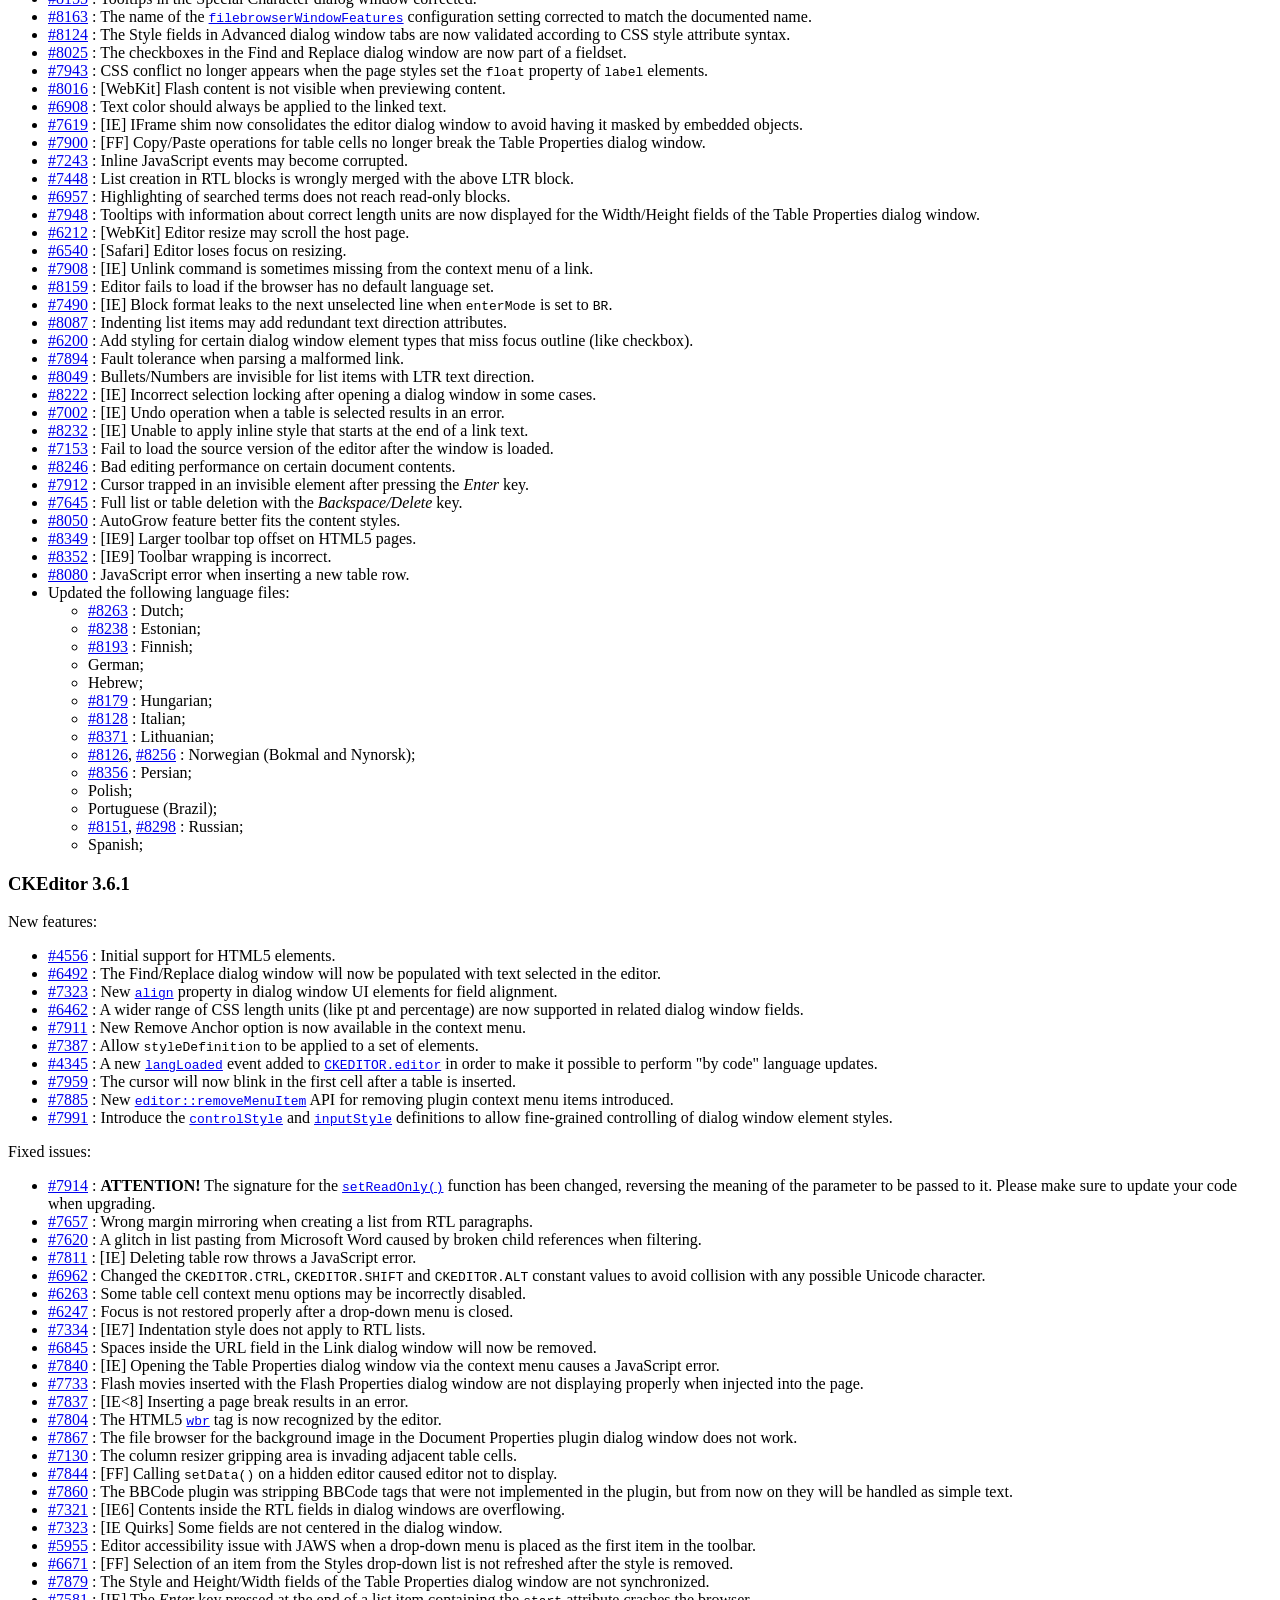
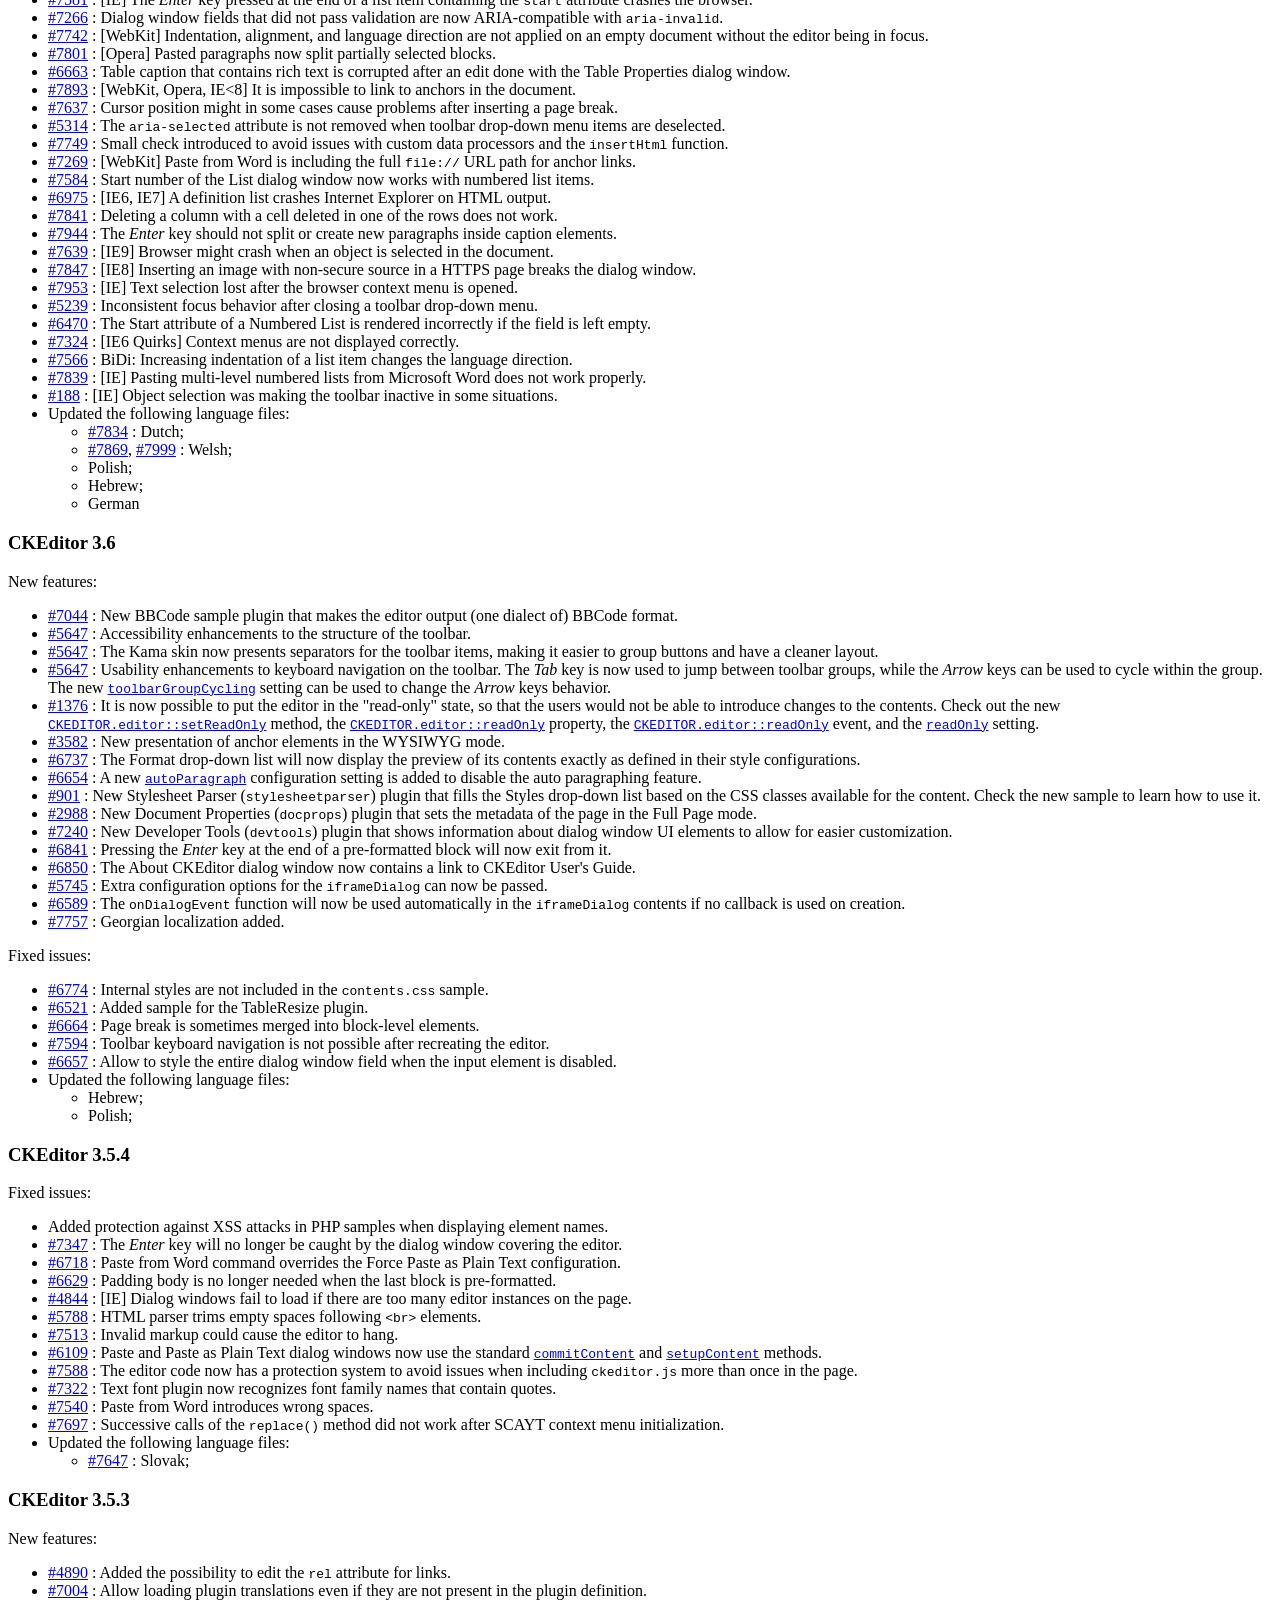
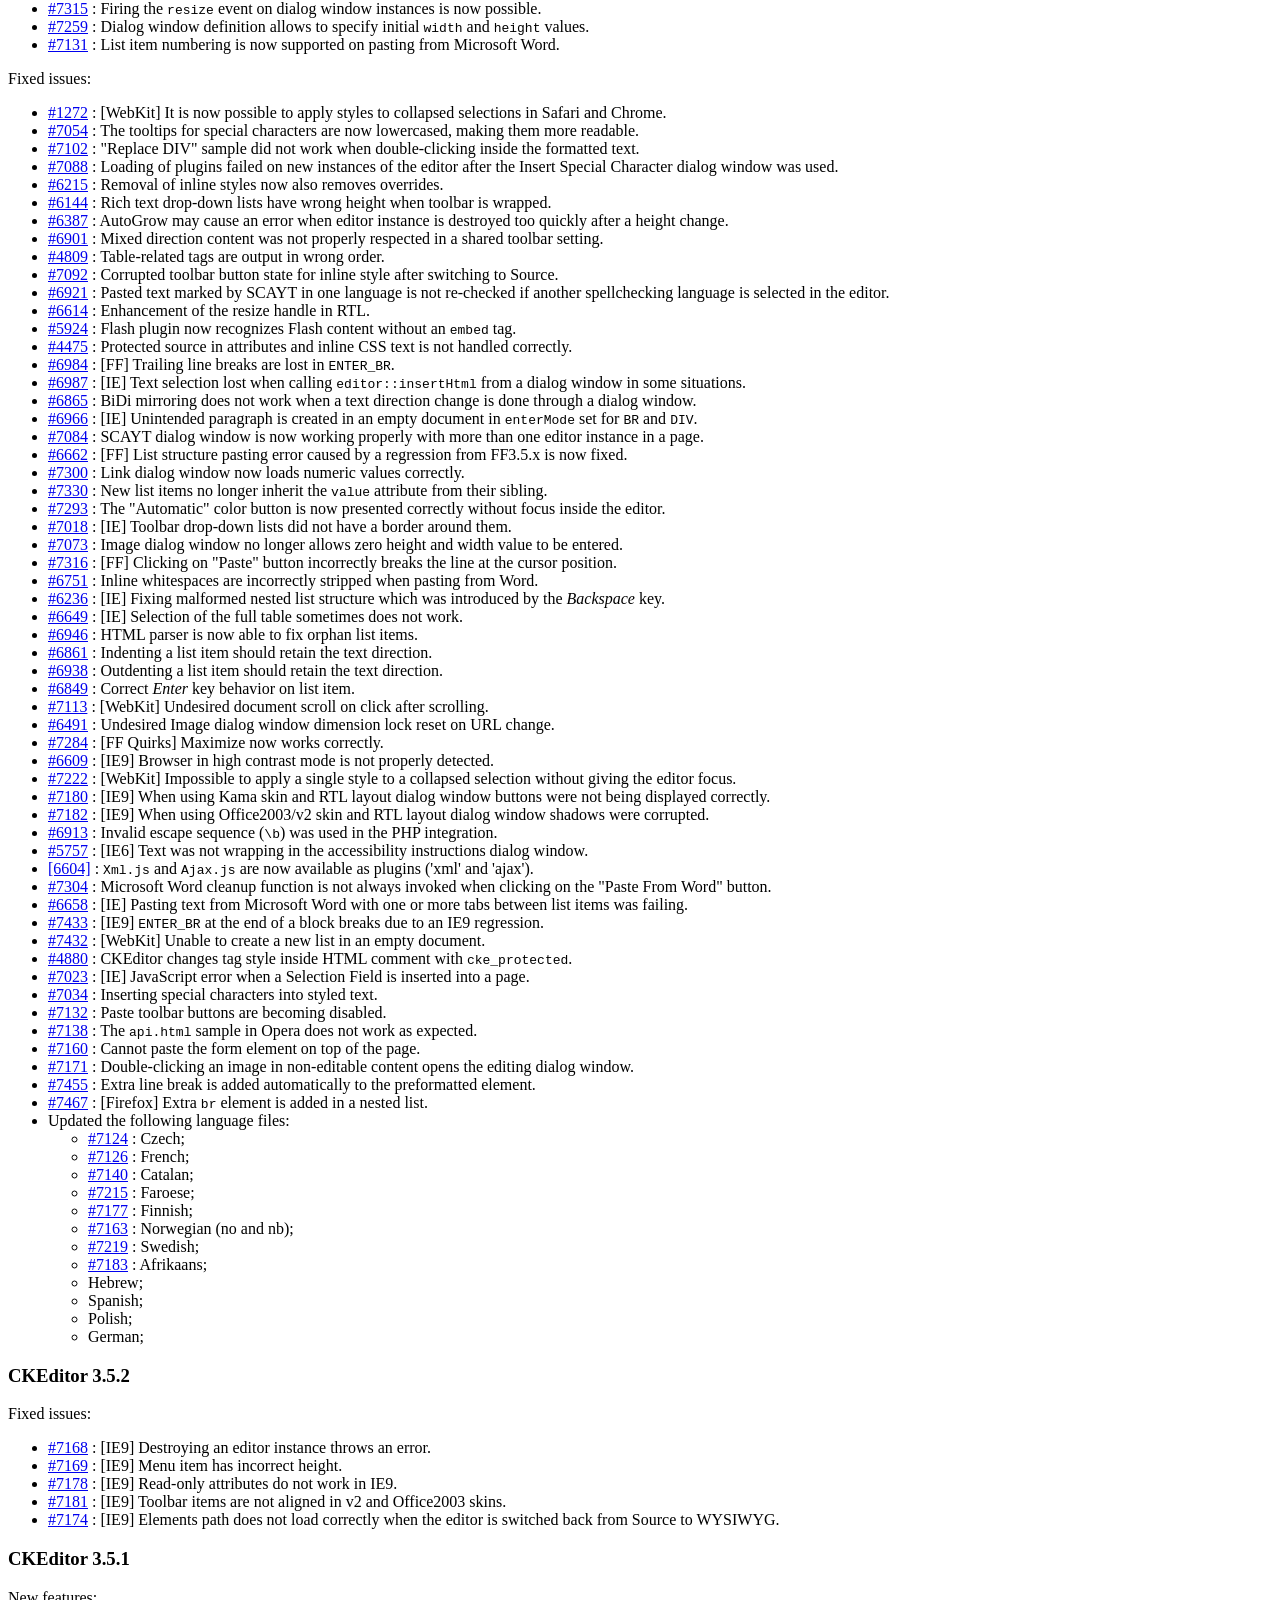
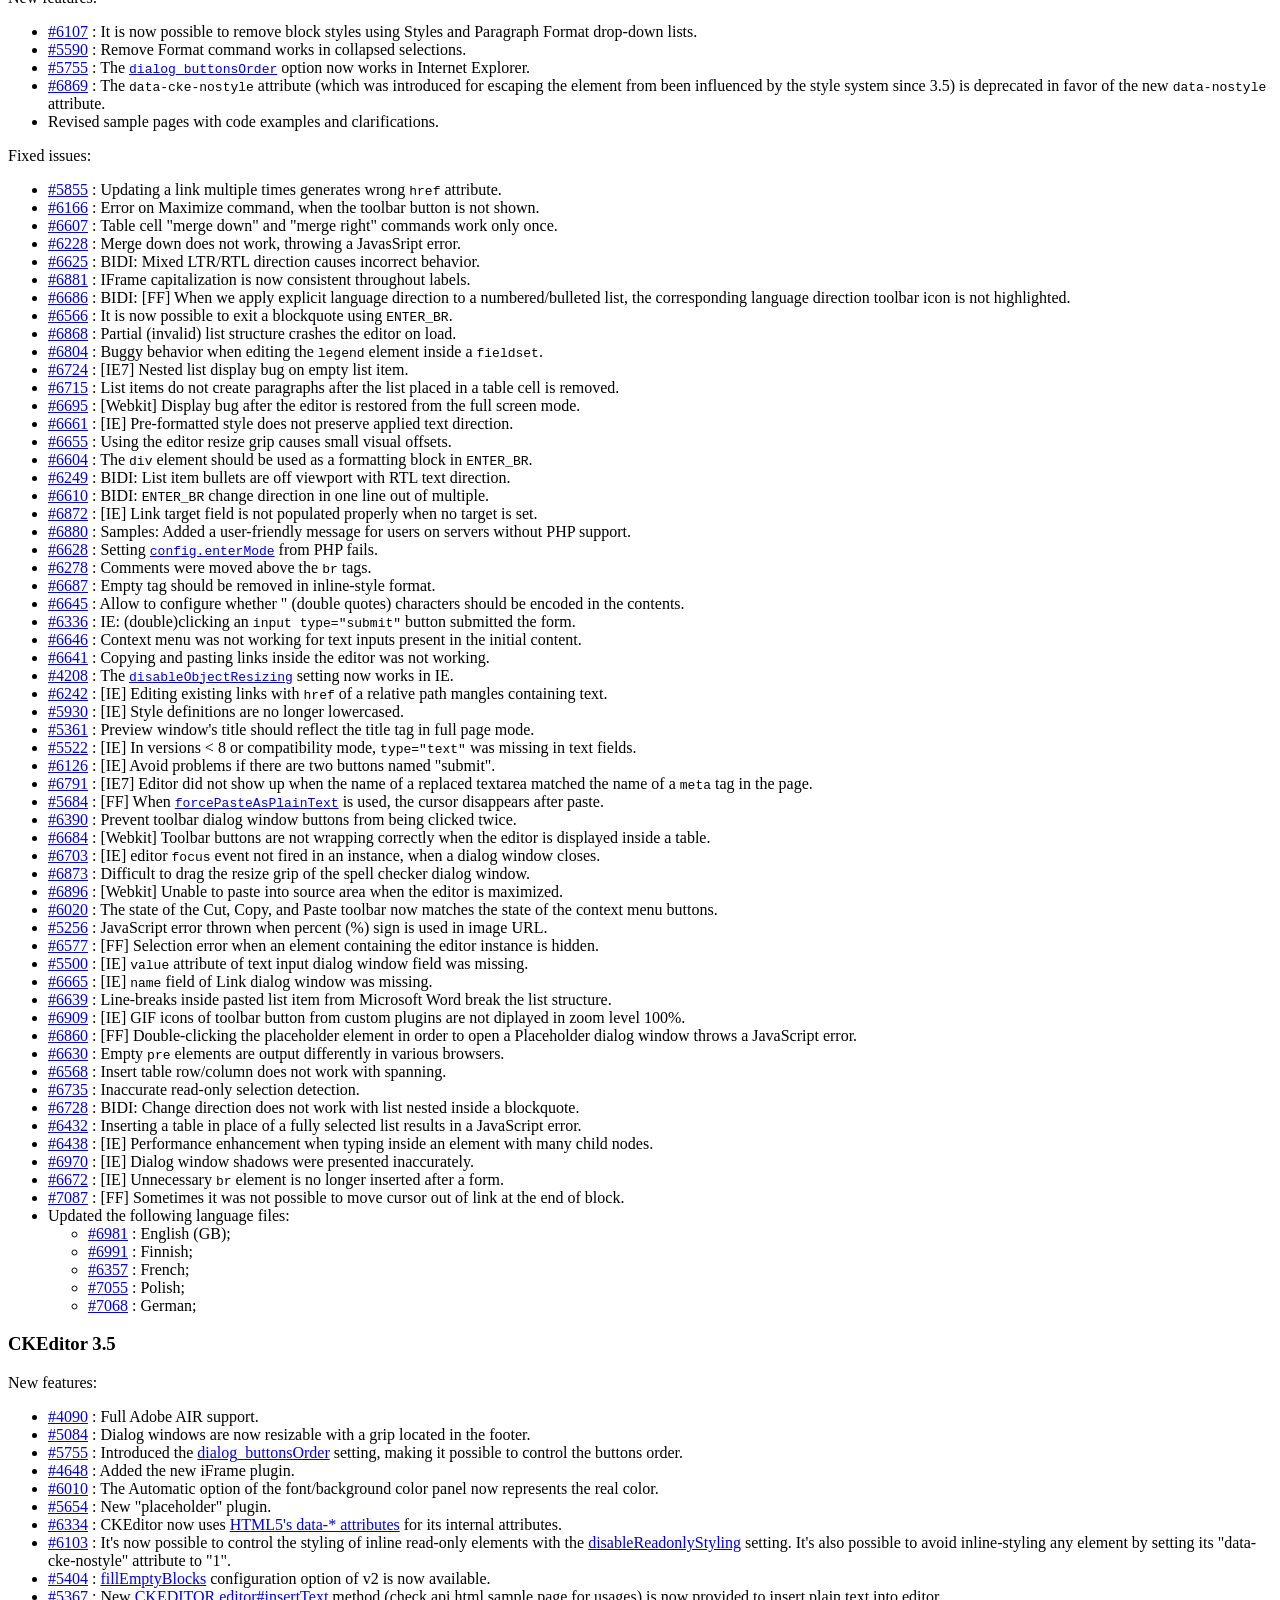
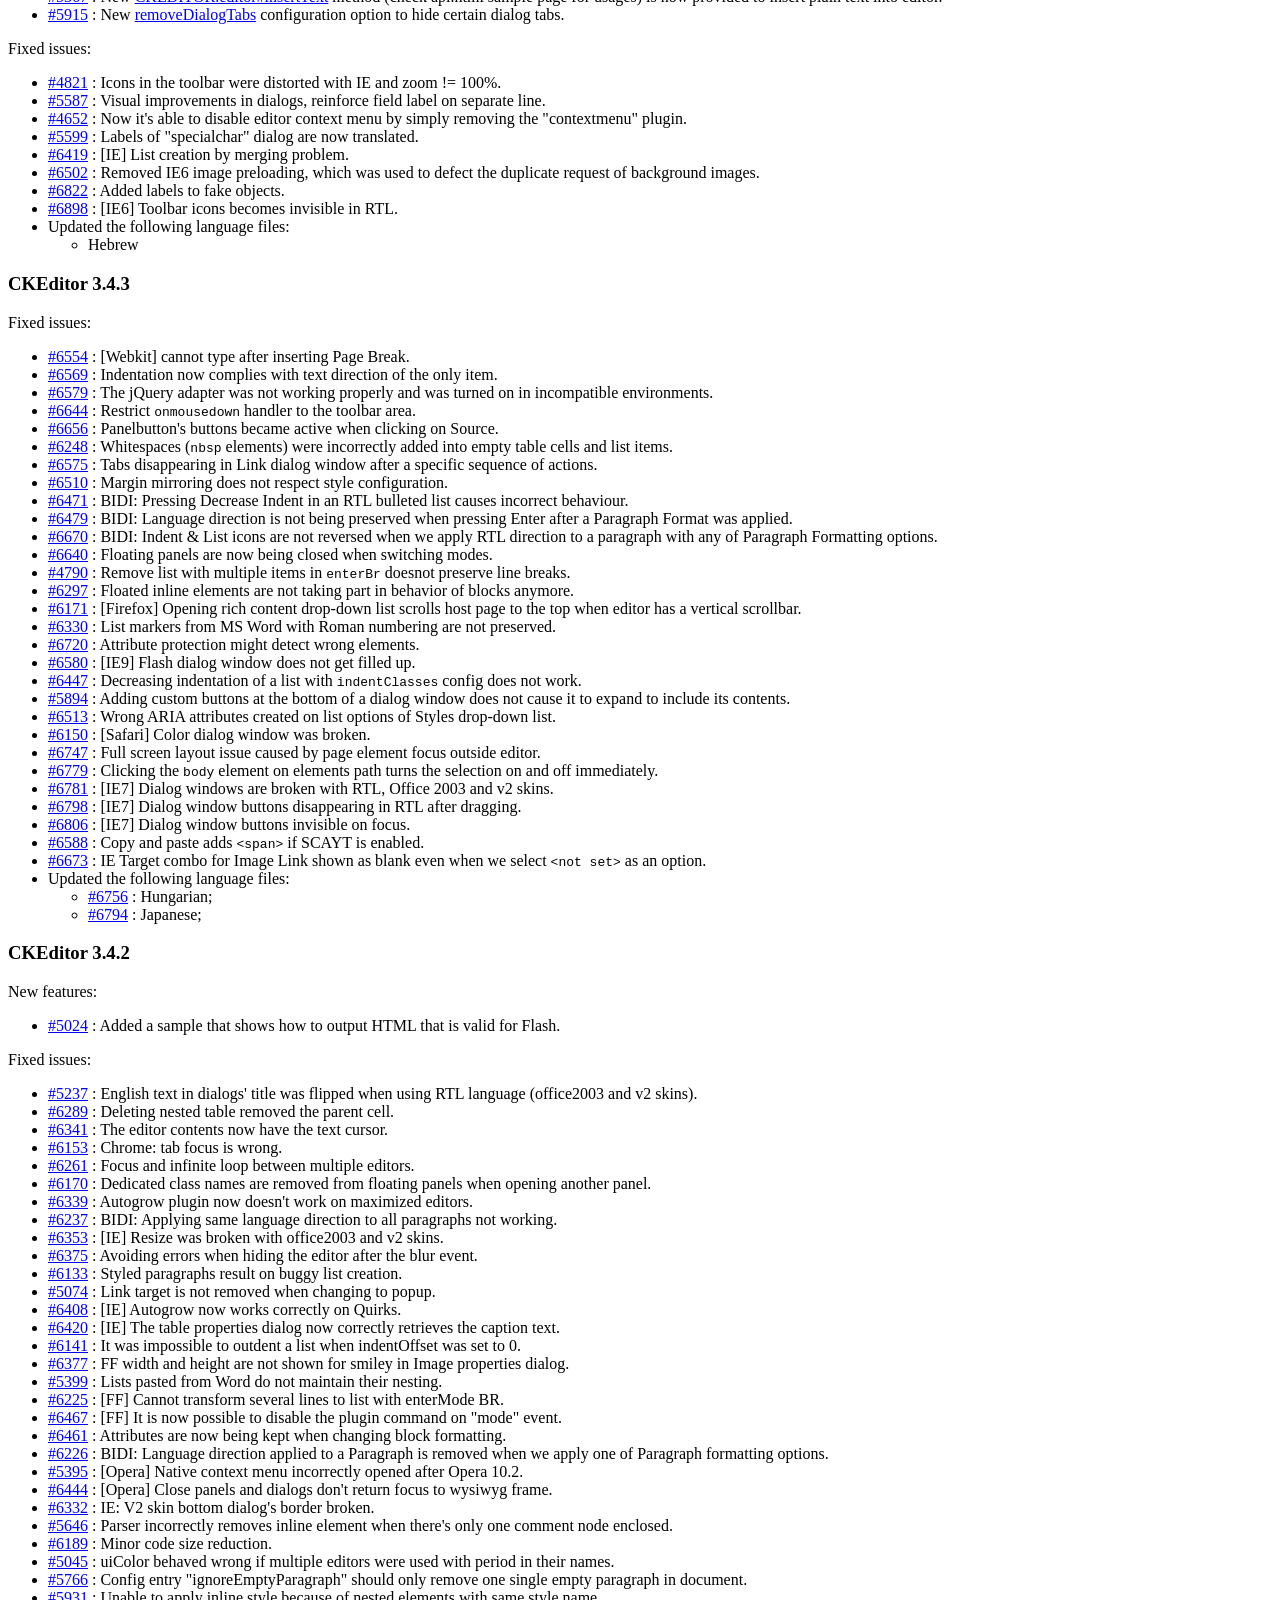
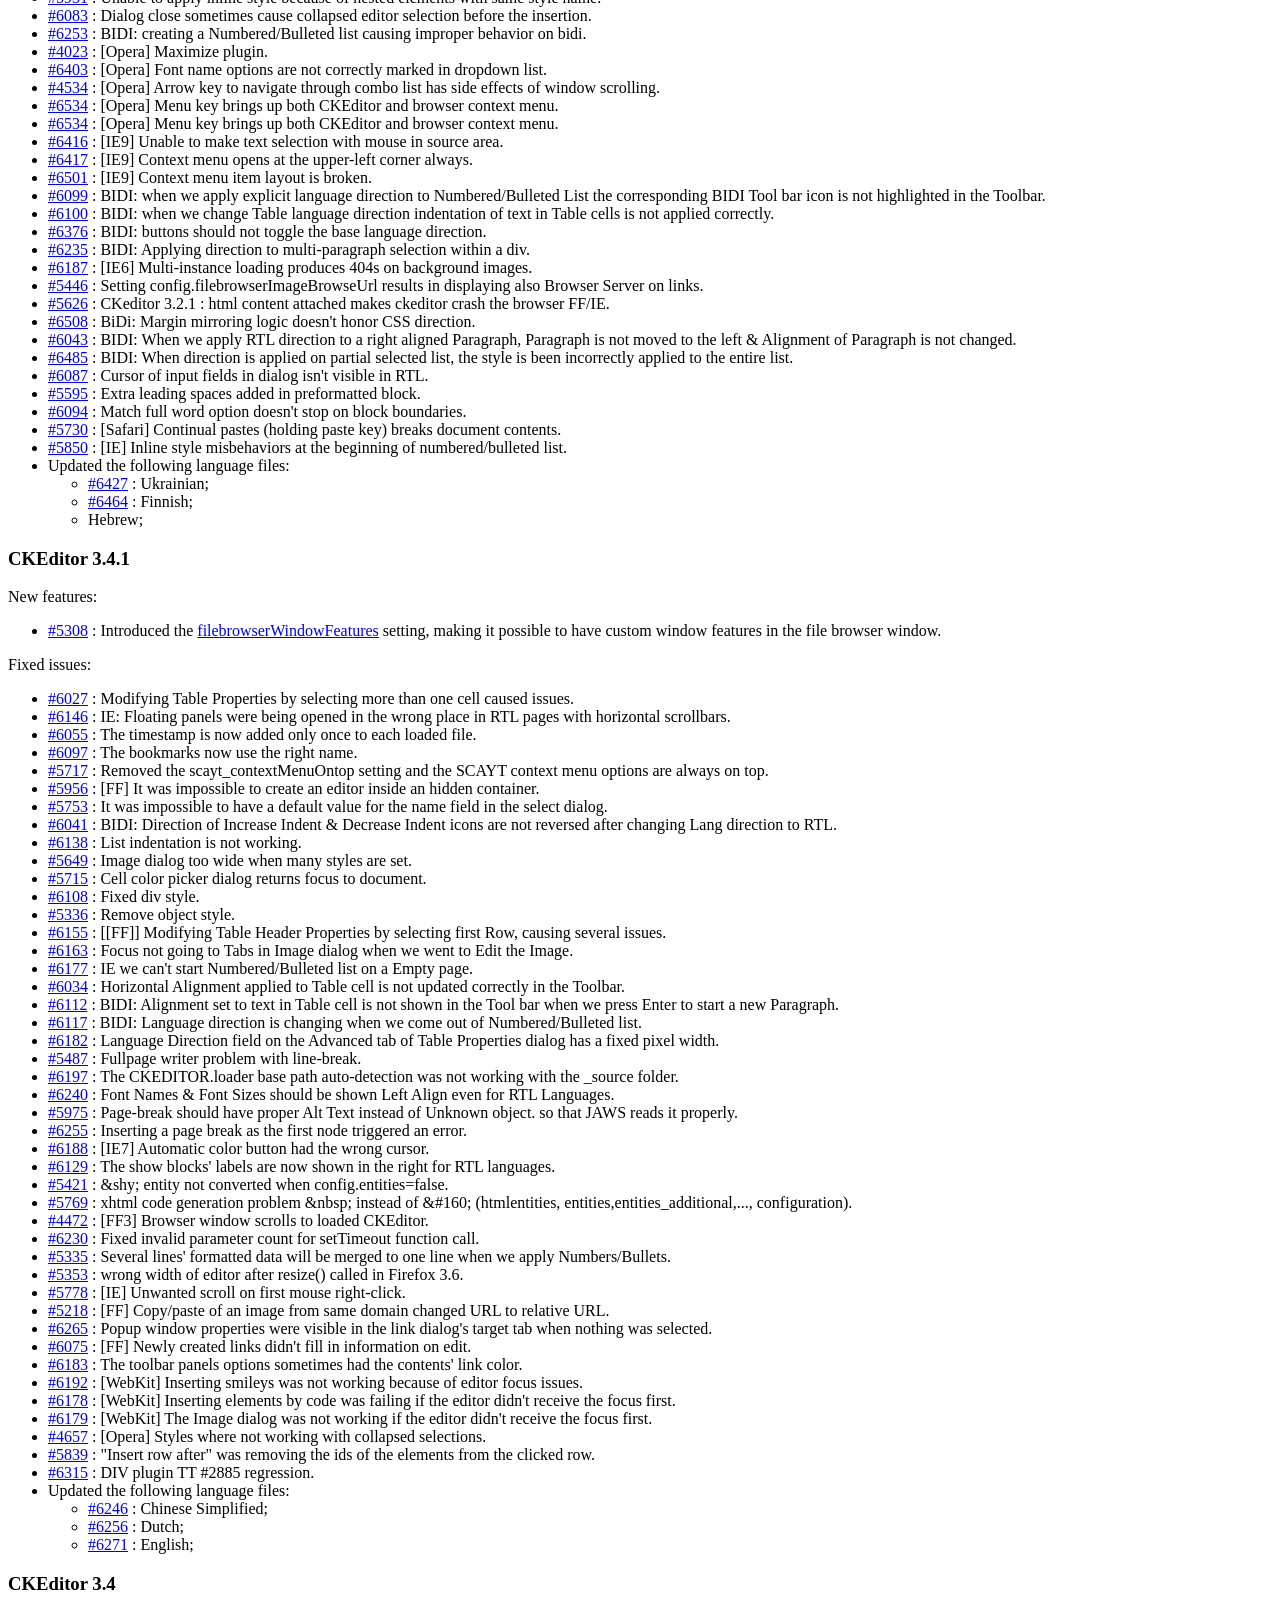
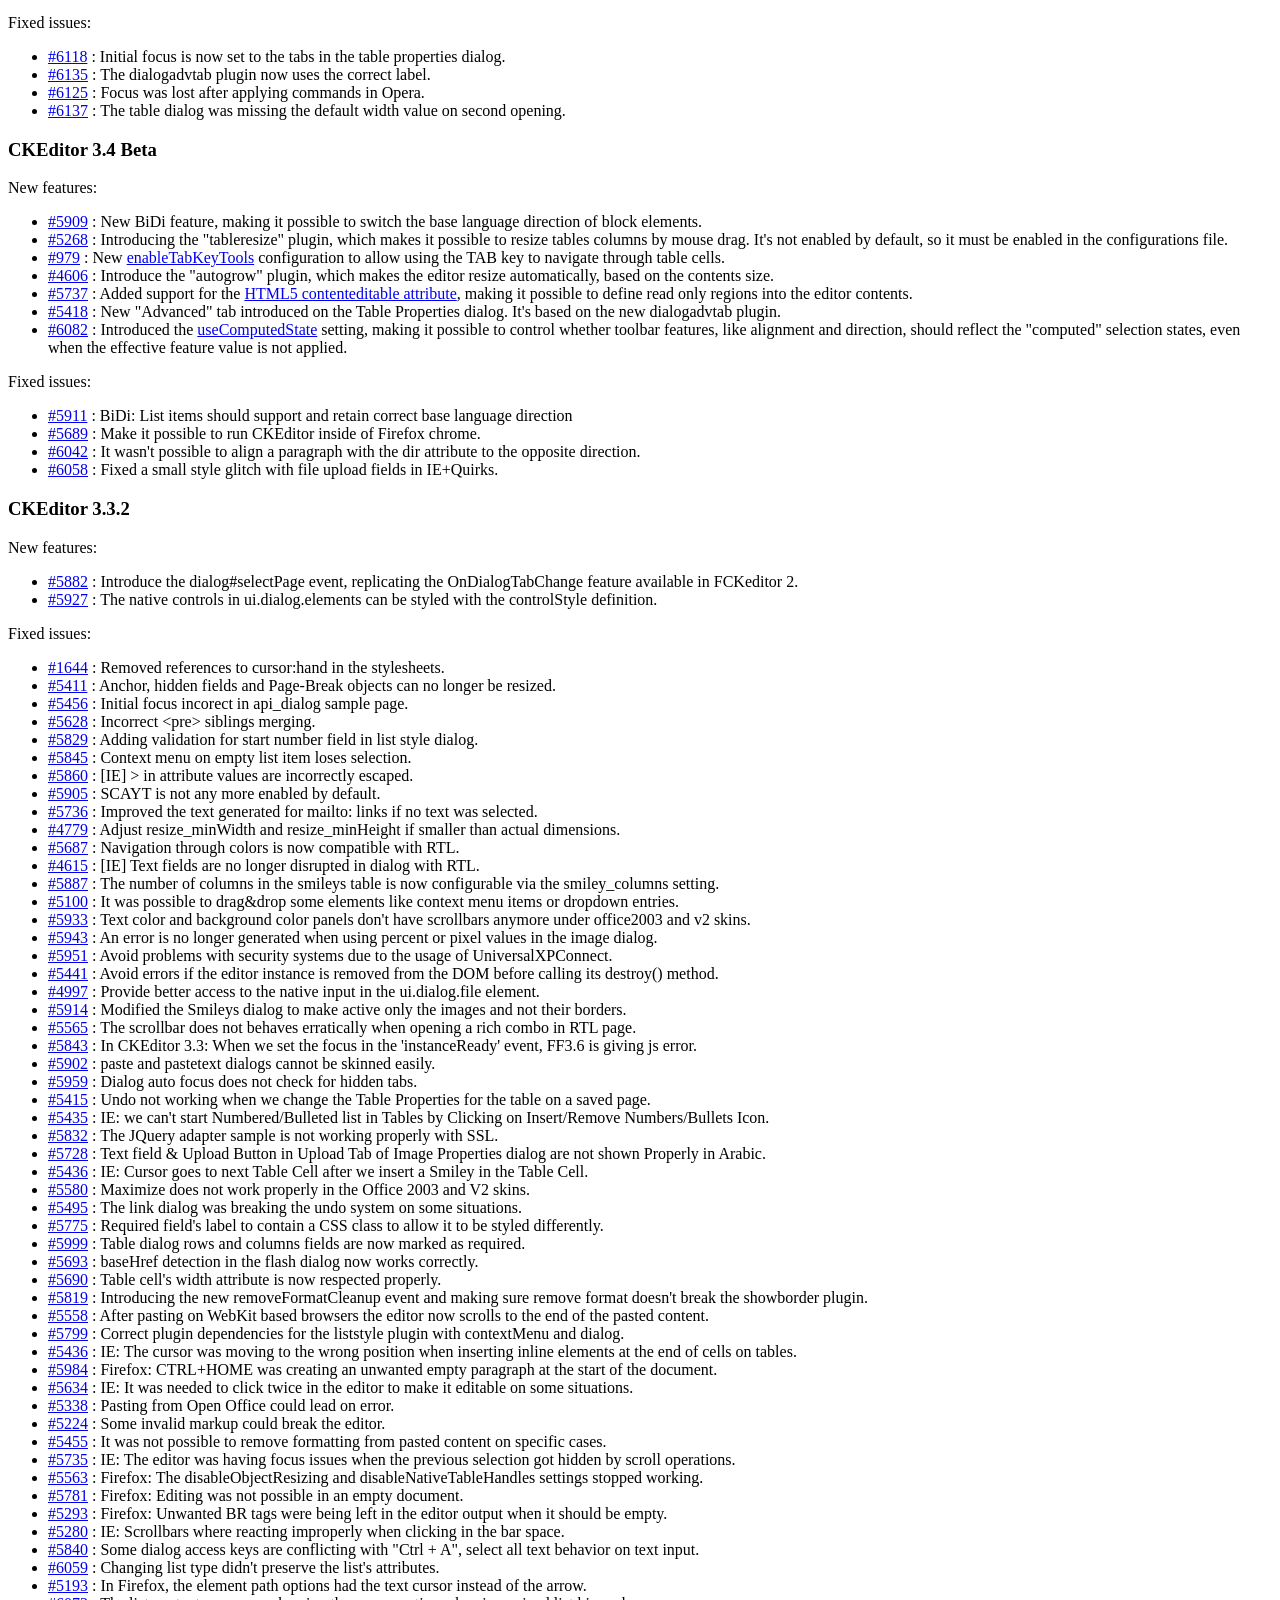
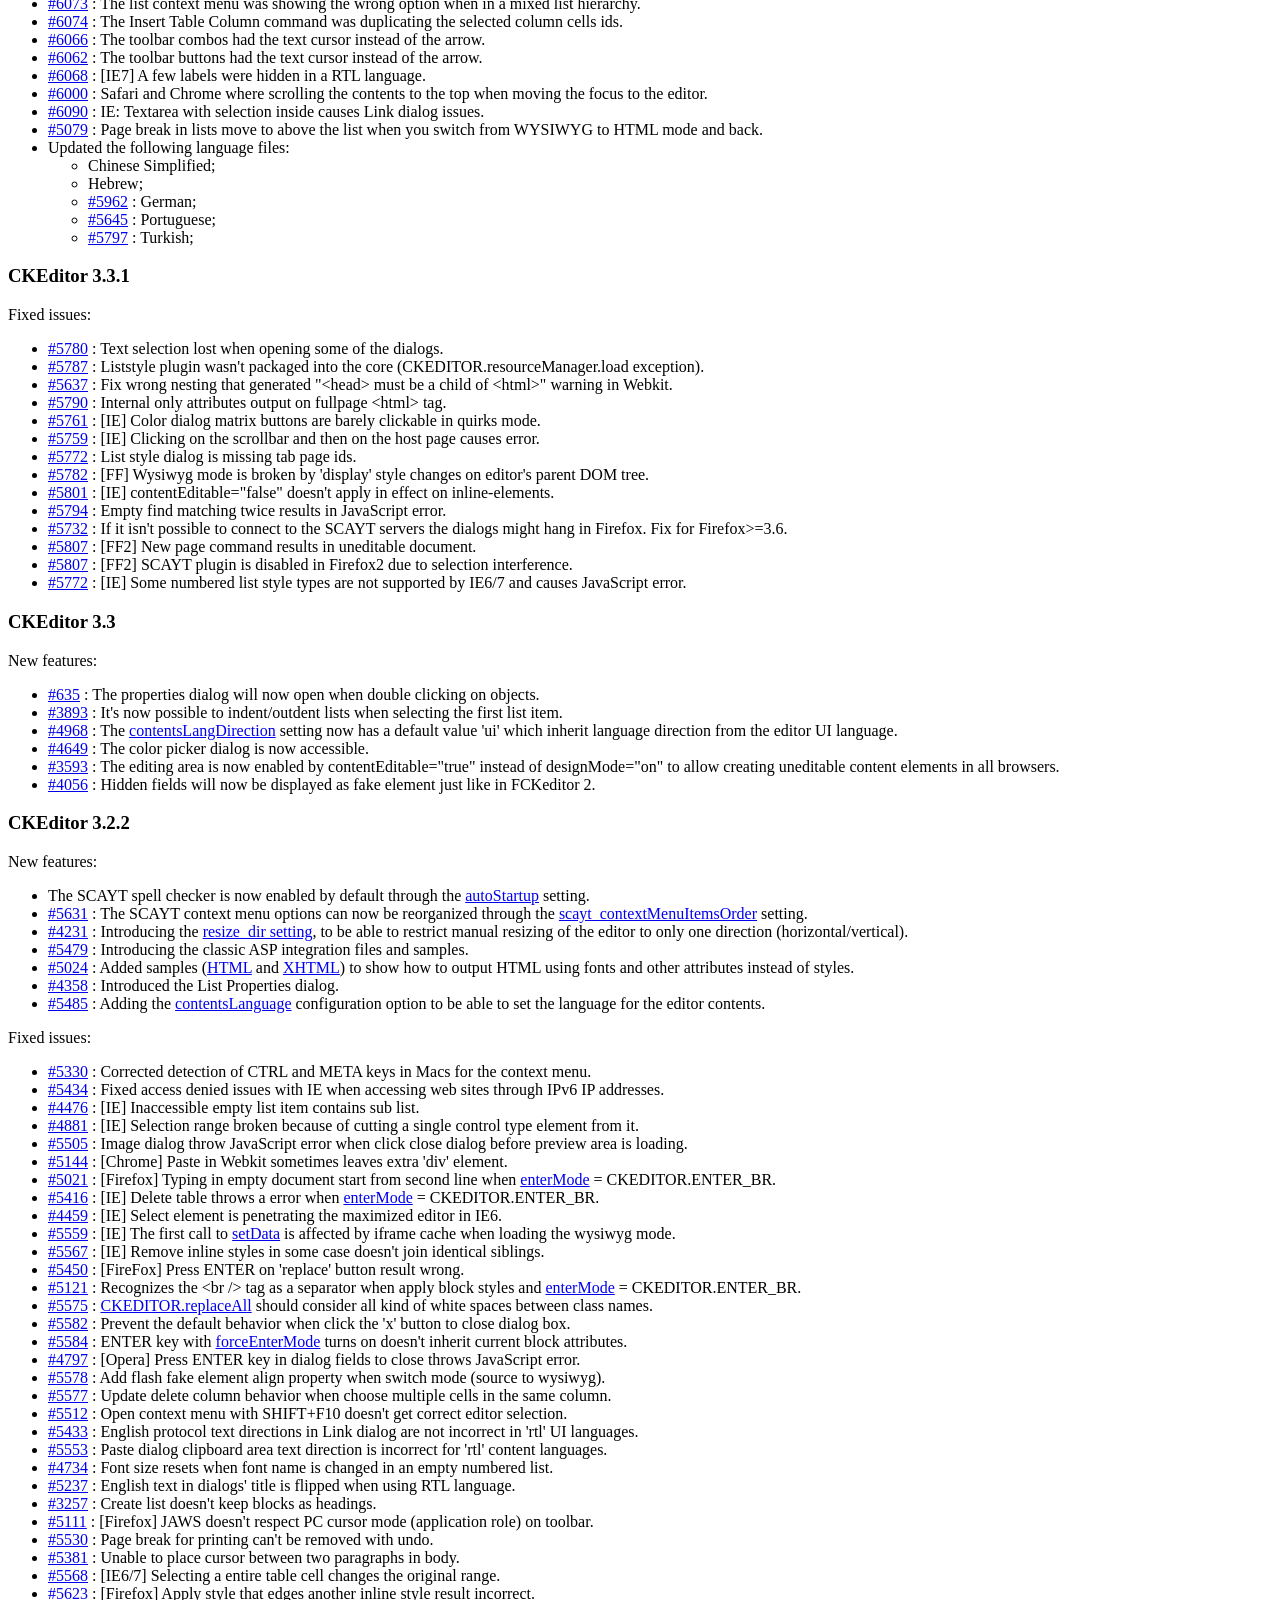
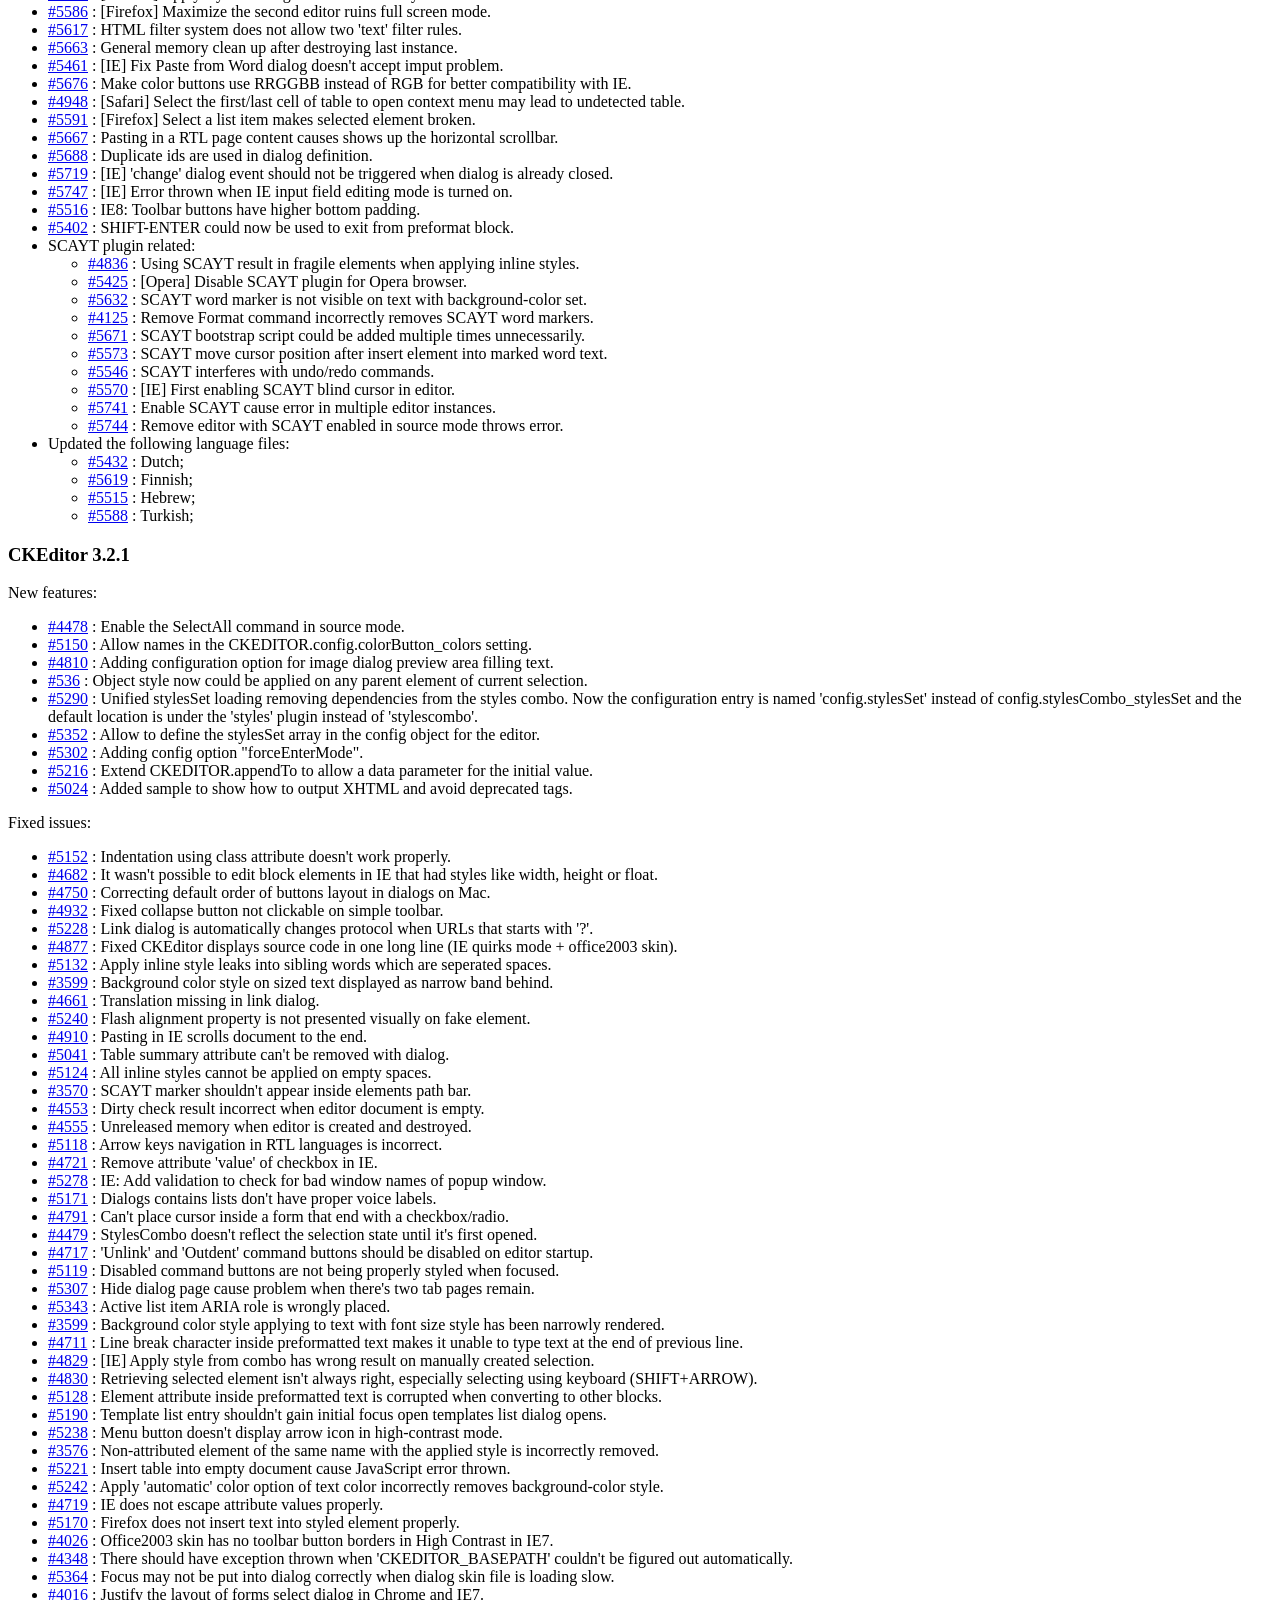
<file: ckeditor/CHANGES.html>
<!DOCTYPE html PUBLIC "-//W3C//DTD XHTML 1.0 Transitional//EN" "http://www.w3.org/TR/xhtml1/DTD/xhtml1-transitional.dtd">
<!--
Copyright (c) 2003-2012, CKSource - Frederico Knabben. All rights reserved.
For licensing, see LICENSE.html or http://ckeditor.com/license
-->
<html xmlns="http://www.w3.org/1999/xhtml">
<head>
	<title>Changelog &mdash; CKEditor</title>
	<meta http-equiv="content-type" content="text/html; charset=utf-8" />
	<style type="text/css">

#footer hr
{
	margin: 10px 0 15px 0;
	height: 1px;
	border: solid 1px gray;
	border-bottom: none;
}

#footer p
{
	margin: 0 10px 10px 10px;
	float: left;
}

#footer #copy
{
	float: right;
}

	</style>
</head>
<body>
	<h1>
		CKEditor Changelog
	</h1>
	<h3>
			CKEditor 3.6.3</h3>
	<p>
			New features:</p>
	<ul>
		<li><a href="http://dev.ckeditor.com/ticket/7430">#7430</a> : Justify commands now perform alignment on the element when an image is selected.</li>
		<li><a href="http://dev.ckeditor.com/ticket/8706">#8706</a> : Better ARIA accessibility for the color picker dialog window.</li>
		<li><a href="http://dev.ckeditor.com/ticket/7366">#7366</a> : Editor paste function is now available on browser toolbar and context menu.</li>
	</ul>
	<p>
			Fixed issues:</p>
	<ul>
		<li><a href="http://dev.ckeditor.com/ticket/8634">#8634</a> : [IE] Command execution always returns <code>true</code> in IE browsers.</li>
		<li><a href="http://dev.ckeditor.com/ticket/8333">#8333</a> : Dialog windows can now be closed with the <em>Esc</em> key even if there is no Cancel button available.</li>
		<li><a href="http://dev.ckeditor.com/ticket/8644">#8644</a> : Missing variable declaration in the dialog plugin.</li>
		<li><a href="http://dev.ckeditor.com/ticket/8699">#8699</a> : Focus is now moved to the clicked button and back to color picker dialog window opener (button) in all browsers after the dialog window is closed.</li>
		<li><a href="http://dev.ckeditor.com/ticket/8132">#8132</a> : [IE9] Link line gets broken when it contains a <code>br</code> tag.</li>
		<li><a href="http://dev.ckeditor.com/ticket/8629">#8629</a> : Optimize float panel layout when there is not enough space in the viewport.</li>
		<li><a href="http://dev.ckeditor.com/ticket/7955">#7955</a> : [FF] <em>Page Up</em> and <em>Page Down</em> in the WYSIWYG mode cause the selection to become lost.</li>
		<li><a href="http://dev.ckeditor.com/ticket/8698">#8698</a> : <em>Esc</em> key does not close the color picker dialog window.</li>
		<li><a href="http://dev.ckeditor.com/ticket/8413">#8413</a> : HTML comment nodes break content styling in tables.</li>
		<li><a href="http://dev.ckeditor.com/ticket/7932">#7932</a>, <a href="http://dev.ckeditor.com/ticket/8643">#8643</a> : [IE] Clicking below the content region scrolls the page to the top.</li>
		<li><a href="http://dev.ckeditor.com/ticket/5538">#5538</a>, <a href="http://dev.ckeditor.com/ticket/8729">#8729</a> : [IE] Focus jump results in incorrect context menu display.</li>
		<li><a href="http://dev.ckeditor.com/ticket/6359">#6359</a> : [IE] Selectable area in blank WYSIWYG editor is too small.</li>
		<li><a href="http://dev.ckeditor.com/ticket/7326">#7326</a>, <a href="http://dev.ckeditor.com/ticket/8074">#8074</a> : [FF] Scrolling does not work correctly in editor with large amount of text.</li>
		<li><a href="http://dev.ckeditor.com/ticket/8630">#8630</a> : HTML events are now disabled when loading data.</li>
		<li><a href="http://dev.ckeditor.com/ticket/8433">#8433</a> : [IE9] Use W3C event model.</li>
		<li><a href="http://dev.ckeditor.com/ticket/8691">#8691</a> : [IE] Pasting invalid HTML crashes the browser.</li>
		<li><a href="http://dev.ckeditor.com/ticket/8345">#8345</a> : [IE] Selection is not properly restored after closing the Link dialog window.</li>
		<li><a href="http://dev.ckeditor.com/ticket/6308">#6308</a> : Vertical-only resize imposes fixed width on editor chrome.</li>
		<li><a href="http://dev.ckeditor.com/ticket/7360">#7360</a> : [WebKit] WYSIWYG area sometimes does not resize with the chrome.</li>
		<li><a href="http://dev.ckeditor.com/ticket/5527">#5527</a> : Do not encode the <code>#</code> character sent from the file browser.</li>
		<li><a href="http://dev.ckeditor.com/ticket/8014">#8014</a> : Autogrow now stretches to fit the content when switching editor modes.</li>
		<li><a href="http://dev.ckeditor.com/ticket/8249">#8249</a> : Inconsistent behavior with the <em>Backspace</em> key used at the start of a list item.</li>
		<li><a href="http://dev.ckeditor.com/ticket/8617">#8617</a> : [WebKit] Selection becomes broken after an inline style is opened.</li>
		<li><a href="http://dev.ckeditor.com/ticket/8527">#8527</a> : Insertion with cursor before an empty anchor is error-prone.</li>
		<li><a href="http://dev.ckeditor.com/ticket/8632">#8632</a> : Cursor panic when the <em>Backspace</em> key is used in a list item.</li>
		<li><a href="http://dev.ckeditor.com/ticket/8455">#8455</a> : Mousedown focus is too agressive.</li>
		<li><a href="http://dev.ckeditor.com/ticket/8475">#8475</a> : Issue with deleting elements with inline styling in tables.</li>
		<li><a href="http://dev.ckeditor.com/ticket/8324">#8324</a> : [IE8] Undo generates an error when a control type element is selected.</li>
		<li><a href="http://dev.ckeditor.com/ticket/7946">#7946</a> : Find and Replace dialog window result does not scroll into view when the editor is off the viewport.</li>
		<li><a href="http://dev.ckeditor.com/ticket/8157">#8157</a> : Flash/IFrame dialog window cannot be closed when displayed over Flash/IFrame with <code>dialog_startupFocusTab</code> set to <code>true</code>.</li>
		<li><a href="http://dev.ckeditor.com/ticket/8305">#8305</a> : Text direction lost when converting a paragraph to a list.</li>
		<li><a href="http://dev.ckeditor.com/ticket/8379">#8379</a> : The cursor moves to the start of the document when inserting a row or column is undone.</li>
		<li><a href="http://dev.ckeditor.com/ticket/6666">#6666</a> : Removed references to <code>element.all</code>.</li>
		<li><a href="http://dev.ckeditor.com/ticket/8732">#8732</a> : Issue when <code>CKEDITOR.range::enlarge</code> passes through comment nodes.</li>
		<li><a href="http://dev.ckeditor.com/ticket/7492">#7492</a> : The Style system can now use overrides with the same element (change classes instead of nesting).</li>
		<li><a href="http://dev.ckeditor.com/ticket/6111">#6111</a> : Splitting table cells results in incorrect column spans.</li>
		<li><a href="http://dev.ckeditor.com/ticket/8247">#8247</a> : [IE] Error when aligning a document with page breaks inside of contents.</li>
		<li><a href="http://dev.ckeditor.com/ticket/8540">#8540</a> : Orphan texts inside a list or table are now properly fixed.</li>
		<li><a href="http://dev.ckeditor.com/ticket/8774">#8774</a> : The Entities plugin can now be configured to only output XML entities.</li>
		<li><a href="http://dev.ckeditor.com/ticket/8602">#8602</a> : Image source is now properly hidden when running data through the data processor.</li>
		<li><a href="http://dev.ckeditor.com/ticket/8812">#8812</a> : [IE] Issues with the native range translation with comments in the DOM.</li>
		<li><a href="http://dev.ckeditor.com/ticket/7907">#7907</a> : Decreasing indentation of a RTL block in a list item loses text direction.</li>
		<li><a href="http://dev.ckeditor.com/ticket/8835">#8835</a> : Right margin on IE&lt;8 removed to avoid mouse click confusion.</li>
		<li><a href="http://dev.ckeditor.com/ticket/8400">#8400</a> : [IE] Script error when closing the Cell Properties dialog window if the table cell text is selected.</li>
		<li><a href="http://dev.ckeditor.com/ticket/8248">#8248</a> : [IE8] Issues with <em>Backspace</em> and <em>Del</em> keys when used at the start or end of list items.</li>
		<li><a href="http://dev.ckeditor.com/ticket/8855">#8855</a> : [Chrome] Issue with the popup window size in Chrome 18 makes it impossible to view the file browser window.</li>
		<li><a href="http://dev.ckeditor.com/ticket/8407">#8407</a> : Unneeded <code>aria-posinset</code> and <code>aria-setsize</code> for a list block are now removed.</li>
		<li><a href="http://dev.ckeditor.com/ticket/8701">#8701</a> : Highlight field in the color picker does not show the correct color when keyboard navigation is used.</li>
		<li><a href="http://dev.ckeditor.com/ticket/8509">#8509</a> : Table height gets copied from the width value when the Advanced tab is hidden.</li>
		<li><a href="http://dev.ckeditor.com/ticket/8432">#8432</a> : [IE8] <code>openDialog('image')</code> error.</li>
		<li><a href="http://dev.ckeditor.com/ticket/8493">#8493</a> : [IE] It is impossible to add a link to the selected text.</li>
		<li><a href="http://dev.ckeditor.com/ticket/8528">#8528</a> : Redundant <code>imagePreviewBoxId</code> in the Image Properties dialog window is now removed.</li>
		<li><a href="http://dev.ckeditor.com/ticket/8864">#8864</a> : [IE] Fix ARIA presentation of toolbar rich combo in JAWS.</li>
		<li><a href="http://dev.ckeditor.com/ticket/8459">#8459</a> : Fix wrong undo step on enter key.</li>
		<li><a href="http://dev.ckeditor.com/ticket/8895">#8895</a> : Editing anchors using the Link dialog window could not work in release version.</li>
		<li><a href="http://dev.ckeditor.com/ticket/8876">#8876</a> : &lt;link&gt; element in the floating panels have been moved to &lt;head&gt;.</li>
		<li>Updated the following language files as submitted to the <a href="https://www.transifex.net/projects/p/ckeditor/">CKEditor UI Translation Center</a>: Arabic, Bulgarian, Chinese, Croatian, Czech, Danish, Dutch, Esperanto, Estonian, Faroese, French, German, Greek, Gujarati, Hindi, Italian, Macedonian, Norwegian (Bokmål and Nynorsk), Polish, Portuguese, Turkish, Uighur, Ukrainian, Vietnamese, Welsh.</li>
	</ul>
	<h3>
			CKEditor 3.6.2</h3>
	<p>
			New features:</p>
	<ul>
		<li><a href="http://dev.ckeditor.com/ticket/6089">#6089</a> : The editor is now enabled on iOS 5 (iPad and iPhone).</li>
		<li><a href="http://dev.ckeditor.com/ticket/6089">#7354</a> : It is now possible to exit from blockquotes by using the <em>Enter</em> key on empty paragraphs.</li>
		<li><a href="http://dev.ckeditor.com/ticket/7931">#7931</a> : The <code><a href="http://docs.cksource.com/ckeditor_api/symbols/CKEDITOR.editor.html#event:mode">mode</a></code> event now carries the previous editor mode.</li>
		<li><a href="http://dev.ckeditor.com/ticket/6161">#6161</a> : New <code><a href="http://docs.cksource.com/ckeditor_api/symbols/CKEDITOR.config.html#.autoGrow_onStartup">autoGrow_onStartup</a></code> configuration option.</li>
		<li><a href="http://dev.ckeditor.com/ticket/8052">#8052</a> : <code>autogrow</code> is now available as an editor <a href="http://docs.cksource.com/ckeditor_api/symbols/CKEDITOR.editor.html#execCommand">command</a>.</li>
		<li><a href="http://dev.ckeditor.com/ticket/3457">#3457</a> : It is now possible to edit the contents of <code>&lt;textarea&gt;</code> elements through the dialog window.</li>
		<li><a href="http://dev.ckeditor.com/ticket/8242">#8242</a> : The "&raquo;" character is now added to the Special Character dialog window.</li>
	</ul>
	<p>
			Fixed issues:</p>
	<ul>
		<li><a href="http://dev.ckeditor.com/ticket/8171">#8171</a>, <a href="http://dev.ckeditor.com/ticket/8172">#8172</a> : Updated links to WebSpellChecker.net.</li>
		<li><a href="http://dev.ckeditor.com/ticket/8155">#8155</a> : Tooltips in the Special Character dialog window corrected.</li>
		<li><a href="http://dev.ckeditor.com/ticket/8163">#8163</a> : The name of the <code><a href="http://docs.cksource.com/ckeditor_api/symbols/CKEDITOR.config.html#.filebrowserWindowFeatures">filebrowserWindowFeatures</a></code> configuration setting corrected to match the documented name.</li>
		<li><a href="http://dev.ckeditor.com/ticket/8124">#8124</a> : The Style fields in Advanced dialog window tabs are now validated according to CSS style attribute syntax.</li>
		<li><a href="http://dev.ckeditor.com/ticket/8025">#8025</a> : The checkboxes in the Find and Replace dialog window are now part of a fieldset.</li>
		<li><a href="http://dev.ckeditor.com/ticket/7943">#7943</a> : CSS conflict no longer appears when the page styles set the <code>float</code> property of <code>label</code> elements.</li>
		<li><a href="http://dev.ckeditor.com/ticket/8016">#8016</a> : [WebKit] Flash content is not visible when previewing content.</li>
		<li><a href="http://dev.ckeditor.com/ticket/6908">#6908</a> : Text color should always be applied to the linked text.</li>
		<li><a href="http://dev.ckeditor.com/ticket/7619">#7619</a> : [IE] IFrame shim now consolidates the editor dialog window to avoid having it masked by embedded objects.</li>
		<li><a href="http://dev.ckeditor.com/ticket/7900">#7900</a> : [FF] Copy/Paste operations for table cells no longer break the Table Properties dialog window.</li>
		<li><a href="http://dev.ckeditor.com/ticket/7243">#7243</a> : Inline JavaScript events may become corrupted.</li>
		<li><a href="http://dev.ckeditor.com/ticket/7448">#7448</a> : List creation in RTL blocks is wrongly merged with the above LTR block.</li>
		<li><a href="http://dev.ckeditor.com/ticket/6957">#6957</a> : Highlighting of searched terms does not reach read-only blocks.</li>
		<li><a href="http://dev.ckeditor.com/ticket/7948">#7948</a> : Tooltips with information about correct length units are now displayed for the Width/Height fields of the Table Properties dialog window.</li>
		<li><a href="http://dev.ckeditor.com/ticket/6212">#6212</a> : [WebKit] Editor resize may scroll the host page.</li>
		<li><a href="http://dev.ckeditor.com/ticket/6540">#6540</a> : [Safari] Editor loses focus on resizing.</li>
		<li><a href="http://dev.ckeditor.com/ticket/7908">#7908</a> : [IE] Unlink command is sometimes missing from the context menu of a link.</li>
		<li><a href="http://dev.ckeditor.com/ticket/8159">#8159</a> : Editor fails to load if the browser has no default language set.</li>
		<li><a href="http://dev.ckeditor.com/ticket/7490">#7490</a> : [IE] Block format leaks to the next unselected line when <code>enterMode</code> is set to <code>BR</code>.</li>
		<li><a href="http://dev.ckeditor.com/ticket/8087">#8087</a> : Indenting list items may add redundant text direction attributes.</li>
		<li><a href="http://dev.ckeditor.com/ticket/6200">#6200</a> : Add styling for certain dialog window element types that miss focus outline (like checkbox).</li>
		<li><a href="http://dev.ckeditor.com/ticket/7894">#7894</a> : Fault tolerance when parsing a malformed link.</li>
		<li><a href="http://dev.ckeditor.com/ticket/8049">#8049</a> : Bullets/Numbers are invisible for list items with LTR text direction.</li>
		<li><a href="http://dev.ckeditor.com/ticket/8222">#8222</a> : [IE] Incorrect selection locking after opening a dialog window in some cases.</li>
		<li><a href="http://dev.ckeditor.com/ticket/7002">#7002</a> : [IE] Undo operation when a table is selected results in an error.</li>
		<li><a href="http://dev.ckeditor.com/ticket/8232">#8232</a> : [IE] Unable to apply inline style that starts at the end of a link text.</li>
		<li><a href="http://dev.ckeditor.com/ticket/7153">#7153</a> : Fail to load the source version of the editor after the window is loaded.</li>
		<li><a href="http://dev.ckeditor.com/ticket/8246">#8246</a> : Bad editing performance on certain document contents.</li>
		<li><a href="http://dev.ckeditor.com/ticket/7912">#7912</a> : Cursor trapped in an invisible element after pressing the <em>Enter</em> key.</li>
		<li><a href="http://dev.ckeditor.com/ticket/7645">#7645</a> : Full list or table deletion with the <em>Backspace/Delete</em> key.</li>
		<li><a href="http://dev.ckeditor.com/ticket/8050">#8050</a> : AutoGrow feature better fits the content styles.</li>
		<li><a href="http://dev.ckeditor.com/ticket/8349">#8349</a> : [IE9] Larger toolbar top offset on HTML5 pages.</li>
		<li><a href="http://dev.ckeditor.com/ticket/8352">#8352</a> : [IE9] Toolbar wrapping is incorrect.</li>
		<li><a href="http://dev.ckeditor.com/ticket/8080">#8080</a> : JavaScript error when inserting a new table row.</li>
		<li>Updated the following language files:<ul>
			<li><a href="http://dev.ckeditor.com/ticket/8263">#8263</a> : Dutch;</li>
			<li><a href="http://dev.ckeditor.com/ticket/8238">#8238</a> : Estonian;</li>
			<li><a href="http://dev.ckeditor.com/ticket/8193">#8193</a> : Finnish;</li>
			<li>German;</li>
			<li>Hebrew;</li>
			<li><a href="http://dev.ckeditor.com/ticket/8179">#8179</a> : Hungarian;</li>
			<li><a href="http://dev.ckeditor.com/ticket/8128">#8128</a> : Italian;</li>
			<li><a href="http://dev.ckeditor.com/ticket/8371">#8371</a> : Lithuanian;</li>
			<li><a href="http://dev.ckeditor.com/ticket/8126">#8126</a>, <a href="http://dev.ckeditor.com/ticket/8256">#8256</a> : Norwegian (Bokmal and Nynorsk);</li>
			<li><a href="http://dev.ckeditor.com/ticket/8356">#8356</a> : Persian;</li>
			<li>Polish;</li>
			<li>Portuguese (Brazil);</li>
			<li><a href="http://dev.ckeditor.com/ticket/8151">#8151</a>, <a href="http://dev.ckeditor.com/ticket/8298">#8298</a> : Russian;</li>
			<li>Spanish;</li>
		</ul></li>
	</ul>
	<h3>
			CKEditor 3.6.1</h3>
	<p>
			New features:</p>
	<ul>
		<li><a href="http://dev.ckeditor.com/ticket/4556">#4556</a> : Initial support for HTML5 elements.</li>
		<li><a href="http://dev.ckeditor.com/ticket/6492">#6492</a> : The Find/Replace dialog window will now be populated with text selected in the editor.</li>
		<li><a href="http://dev.ckeditor.com/ticket/7323">#7323</a> : New <code><a href="http://docs.cksource.com/ckeditor_api/symbols/CKEDITOR.dialog.definition.uiElement.html#align">align</a></code> property in dialog window UI elements for field alignment.</li>
		<li><a href="http://dev.ckeditor.com/ticket/6462">#6462</a> : A wider range of CSS length units (like pt and percentage) are now supported in related dialog window fields.</li>
		<li><a href="http://dev.ckeditor.com/ticket/7911">#7911</a> : New Remove Anchor option is now available in the context menu.</li>
		<li><a href="http://dev.ckeditor.com/ticket/7387">#7387</a> : Allow <code>styleDefinition</code> to be applied to a set of elements.</li>
		<li><a href="http://dev.ckeditor.com/ticket/4345">#4345</a> : A new <code><a href="http://docs.cksource.com/ckeditor_api/symbols/CKEDITOR.editor.html#event:langLoaded">langLoaded</a></code> event added to <code><a href="http://docs.cksource.com/ckeditor_api/symbols/CKEDITOR.editor.html">CKEDITOR.editor</a></code> in order to make it possible to perform "by code" language updates.</li>
		<li><a href="http://dev.ckeditor.com/ticket/7959">#7959</a> : The cursor will now blink in the first cell after a table is inserted.</li>
		<li><a href="http://dev.ckeditor.com/ticket/7885">#7885</a> : New <code><a href="http://docs.cksource.com/ckeditor_api/symbols/CKEDITOR.editor.html#removeMenuItem">editor::removeMenuItem</a></code> API for removing plugin context menu items introduced.</li>
		<li><a href="http://dev.ckeditor.com/ticket/7991">#7991</a> : Introduce the <code><a href="http://docs.cksource.com/ckeditor_api/symbols/CKEDITOR.dialog.definition.labeledElement.html#controlStyle">controlStyle</a></code> and <code><a href="http://docs.cksource.com/ckeditor_api/symbols/CKEDITOR.dialog.definition.labeledElement.html#inputStyle">inputStyle</a></code> definitions to allow fine-grained controlling of dialog window element styles.</li>
	</ul>
	<p>
			Fixed issues:</p>
	<ul>
		<li><a href="http://dev.ckeditor.com/ticket/7914">#7914</a> : <strong>ATTENTION!</strong> The signature for the <code><a href="http://docs.cksource.com/ckeditor_api/symbols/CKEDITOR.editor.html#setReadOnly">setReadOnly()</a></code> function has been changed, reversing the meaning of the parameter to be passed to it. Please make sure to update your code when upgrading.</li>
		<li><a href="http://dev.ckeditor.com/ticket/7657">#7657</a> : Wrong margin mirroring when creating a list from RTL paragraphs.</li>
		<li><a href="http://dev.ckeditor.com/ticket/7620">#7620</a> : A glitch in list pasting from Microsoft Word caused by broken child references when filtering.</li>
		<li><a href="http://dev.ckeditor.com/ticket/7811">#7811</a> : [IE] Deleting table row throws a JavaScript error.</li>
		<li><a href="http://dev.ckeditor.com/ticket/6962">#6962</a> : Changed the <code>CKEDITOR.CTRL</code>, <code>CKEDITOR.SHIFT</code> and <code>CKEDITOR.ALT</code> constant values to avoid collision with any possible Unicode character.</li>
		<li><a href="http://dev.ckeditor.com/ticket/6263">#6263</a> : Some table cell context menu options may be incorrectly disabled.</li>
		<li><a href="http://dev.ckeditor.com/ticket/6247">#6247</a> : Focus is not restored properly after a drop-down menu is closed.</li>
		<li><a href="http://dev.ckeditor.com/ticket/7334">#7334</a> : [IE7] Indentation style does not apply to RTL lists.</li>
		<li><a href="http://dev.ckeditor.com/ticket/6845">#6845</a> : Spaces inside the URL field in the Link dialog window will now be removed.</li>
		<li><a href="http://dev.ckeditor.com/ticket/7840">#7840</a> : [IE] Opening the Table Properties dialog window via the context menu causes a JavaScript error.</li>
		<li><a href="http://dev.ckeditor.com/ticket/7733">#7733</a> : Flash movies inserted with the Flash Properties dialog window are not displaying properly when injected into the page.</li>
		<li><a href="http://dev.ckeditor.com/ticket/7837">#7837</a> : [IE&lt;8] Inserting a page break results in an error.</li>
		<li><a href="http://dev.ckeditor.com/ticket/7804">#7804</a> : The HTML5 <a href="http://www.w3.org/TR/html-markup/wbr.html"><code>wbr</code></a> tag is now recognized by the editor.</li>
		<li><a href="http://dev.ckeditor.com/ticket/7867">#7867</a> : The file browser for the background image in the Document Properties plugin dialog window does not work.</li>
		<li><a href="http://dev.ckeditor.com/ticket/7130">#7130</a> : The column resizer gripping area is invading adjacent table cells.</li>
		<li><a href="http://dev.ckeditor.com/ticket/7844">#7844</a> : [FF] Calling <code>setData()</code> on a hidden editor caused editor not to display.</li>
		<li><a href="http://dev.ckeditor.com/ticket/7860">#7860</a> : The BBCode plugin was stripping BBCode tags that were not implemented in the plugin, but from now on they will be handled as simple text.</li>
		<li><a href="http://dev.ckeditor.com/ticket/7321">#7321</a> : [IE6] Contents inside the RTL fields in dialog windows are overflowing.</li>
		<li><a href="http://dev.ckeditor.com/ticket/7323">#7323</a> : [IE Quirks] Some fields are not centered in the dialog window.</li>
		<li><a href="http://dev.ckeditor.com/ticket/5955">#5955</a> : Editor accessibility issue with JAWS when a drop-down menu is placed as the first item in the toolbar.</li>
		<li><a href="http://dev.ckeditor.com/ticket/6671">#6671</a> : [FF] Selection of an item from the Styles drop-down list is not refreshed after the style is removed.</li>
		<li><a href="http://dev.ckeditor.com/ticket/7879">#7879</a> : The Style and Height/Width fields of the Table Properties dialog window are not synchronized.</li>
		<li><a href="http://dev.ckeditor.com/ticket/7581">#7581</a> : [IE] The <em>Enter</em> key pressed at the end of a list item containing the <code>start</code> attribute crashes the browser.</li>
		<li><a href="http://dev.ckeditor.com/ticket/7266">#7266</a> : Dialog window fields that did not pass validation are now ARIA-compatible with <code>aria-invalid</code>.</li>
		<li><a href="http://dev.ckeditor.com/ticket/7742">#7742</a> : [WebKit] Indentation, alignment, and language direction are not applied on an empty document without the editor being in focus.</li>
		<li><a href="http://dev.ckeditor.com/ticket/7801">#7801</a> : [Opera] Pasted paragraphs now split partially selected blocks.</li>
		<li><a href="http://dev.ckeditor.com/ticket/6663">#6663</a> : Table caption that contains rich text is corrupted after an edit done with the Table Properties dialog window.</li>
		<li><a href="http://dev.ckeditor.com/ticket/7893">#7893</a> : [WebKit, Opera, IE&lt;8] It is impossible to link to anchors in the document.</li>
		<li><a href="http://dev.ckeditor.com/ticket/7637">#7637</a> : Cursor position might in some cases cause problems after inserting a page break.</li>
		<li><a href="http://dev.ckeditor.com/ticket/5314">#5314</a> : The <code>aria-selected</code> attribute is not removed when toolbar drop-down menu items are deselected.</li>
		<li><a href="http://dev.ckeditor.com/ticket/7749">#7749</a> : Small check introduced to avoid issues with custom data processors and the <code>insertHtml</code> function.</li>
		<li><a href="http://dev.ckeditor.com/ticket/7269">#7269</a> : [WebKit] Paste from Word is including the full <code>file://</code> URL path for anchor links.</li>
		<li><a href="http://dev.ckeditor.com/ticket/7584">#7584</a> : Start number of the List dialog window now works with numbered list items.</li>
		<li><a href="http://dev.ckeditor.com/ticket/6975">#6975</a> : [IE6, IE7] A definition list crashes Internet Explorer on HTML output.</li>
		<li><a href="http://dev.ckeditor.com/ticket/7841">#7841</a> : Deleting a column with a cell deleted in one of the rows does not work.</li>
		<li><a href="http://dev.ckeditor.com/ticket/7944">#7944</a> : The <em>Enter</em> key should not split or create new paragraphs inside caption elements.</li>
		<li><a href="http://dev.ckeditor.com/ticket/7639">#7639</a> : [IE9] Browser might crash when an object is selected in the document.</li>
		<li><a href="http://dev.ckeditor.com/ticket/7847">#7847</a> : [IE8] Inserting an image with non-secure source in a HTTPS page breaks the dialog window.</li>
		<li><a href="http://dev.ckeditor.com/ticket/7953">#7953</a> : [IE] Text selection lost after the browser context menu is opened.</li>
		<li><a href="http://dev.ckeditor.com/ticket/5239">#5239</a> : Inconsistent focus behavior after closing a toolbar drop-down menu.</li>
		<li><a href="http://dev.ckeditor.com/ticket/6470">#6470</a> : The Start attribute of a Numbered List is rendered incorrectly if the field is left empty.</li>
		<li><a href="http://dev.ckeditor.com/ticket/7324">#7324</a> : [IE6 Quirks] Context menus are not displayed correctly.</li>
		<li><a href="http://dev.ckeditor.com/ticket/7566">#7566</a> : BiDi: Increasing indentation of a list item changes the language direction.</li>
		<li><a href="http://dev.ckeditor.com/ticket/7839">#7839</a> : [IE] Pasting multi-level numbered lists from Microsoft Word does not work properly.</li>
		<li><a href="http://dev.ckeditor.com/ticket/188">#188</a> : [IE] Object selection was making the toolbar inactive in some situations.</li>
		<li>Updated the following language files:<ul>
			<li><a href="http://dev.ckeditor.com/ticket/7834">#7834</a> : Dutch;</li>
			<li><a href="http://dev.ckeditor.com/ticket/7869">#7869</a>, <a href="http://dev.ckeditor.com/ticket/7869">#7999</a> : Welsh;</li>
			<li>Polish;</li>
			<li>Hebrew;</li>
			<li>German</li>
		</ul></li>
	</ul>
	<h3>
			CKEditor 3.6</h3>
	<p>
			New features:</p>
	<ul>
		<li><a href="http://dev.ckeditor.com/ticket/7044">#7044</a> : New BBCode sample plugin that makes the editor output (one dialect of) BBCode format.</li>
		<li><a href="http://dev.ckeditor.com/ticket/5647">#5647</a> : Accessibility enhancements to the structure of the toolbar.</li>
		<li><a href="http://dev.ckeditor.com/ticket/5647">#5647</a> : The Kama skin now presents separators for the toolbar items, making it easier to group buttons and have a cleaner layout.</li>
		<li><a href="http://dev.ckeditor.com/ticket/5647">#5647</a> : Usability enhancements to keyboard navigation on the toolbar. The <em>Tab</em> key is now used to jump between toolbar groups, while the <em>Arrow</em> keys can be used to cycle within the group. The new <code><a href="http://docs.cksource.com/ckeditor_api/symbols/CKEDITOR.config.html#.toolbarGroupCycling">toolbarGroupCycling</a></code> setting can be used to change the <em>Arrow</em> keys behavior.</li>
		<li><a href="http://dev.ckeditor.com/ticket/1376">#1376</a> : It is now possible to put the editor in the "read-only" state, so that the users would not be able to introduce changes to the contents. Check out the new <code><a href="http://docs.cksource.com/ckeditor_api/symbols/CKEDITOR.editor.html#setReadOnly">CKEDITOR.editor::setReadOnly</a></code> method, the <code><a href="http://docs.cksource.com/ckeditor_api/symbols/CKEDITOR.editor.html#readOnly">CKEDITOR.editor::readOnly</a></code> property, the <code><a href="http://docs.cksource.com/ckeditor_api/symbols/CKEDITOR.editor.html#event:readOnly">CKEDITOR.editor::readOnly</a></code> event, and the <code><a href="http://docs.cksource.com/ckeditor_api/symbols/CKEDITOR.config.html#.readOnly">readOnly</a></code> setting.</li>
		<li><a href="http://dev.ckeditor.com/ticket/3582">#3582</a> : New presentation of anchor elements in the WYSIWYG mode.</li>
		<li><a href="http://dev.ckeditor.com/ticket/6737">#6737</a> : The Format drop-down list will now display the preview of its contents exactly as defined in their style configurations.</li>
		<li><a href="http://dev.ckeditor.com/ticket/6654">#6654</a> : A new <code><a href="http://docs.cksource.com/ckeditor_api/symbols/CKEDITOR.config.html#.autoParagraph">autoParagraph</a></code> configuration setting is added to disable the auto paragraphing feature.</li>
		<li><a href="http://dev.ckeditor.com/ticket/901">#901</a> : New Stylesheet Parser (<code>stylesheetparser</code>) plugin that fills the Styles drop-down list based on the CSS classes available for the content. Check the new sample to learn how to use it.</li>
		<li><a href="http://dev.ckeditor.com/ticket/2988">#2988</a> : New Document Properties (<code>docprops</code>) plugin that sets the metadata of the page in the Full Page mode.</li>
		<li><a href="http://dev.ckeditor.com/ticket/7240">#7240</a> : New Developer Tools (<code>devtools</code>) plugin that shows information about dialog window UI elements to allow for easier customization.</li>
		<li><a href="http://dev.ckeditor.com/ticket/6841">#6841</a> : Pressing the <em>Enter</em> key at the end of a pre-formatted block will now exit from it.</li>
		<li><a href="http://dev.ckeditor.com/ticket/6850">#6850</a> : The About CKEditor dialog window now contains a link to CKEditor User's Guide.</li>
		<li><a href="http://dev.ckeditor.com/ticket/5745">#5745</a> : Extra configuration options for the <code>iframeDialog</code> can now be passed.</li>
		<li><a href="http://dev.ckeditor.com/ticket/6589">#6589</a> : The <code>onDialogEvent</code> function will now be used automatically in the <code>iframeDialog</code> contents if no callback is used on creation.</li>
		<li><a href="http://dev.ckeditor.com/ticket/7757">#7757</a> : Georgian localization added.</li>
	</ul>
	<p>
			Fixed issues:</p>
	<ul>
		<li><a href="http://dev.ckeditor.com/ticket/6774">#6774</a> : Internal styles are not included in the <code>contents.css</code> sample.</li>
		<li><a href="http://dev.ckeditor.com/ticket/6521">#6521</a> : Added sample for the TableResize plugin.</li>
		<li><a href="http://dev.ckeditor.com/ticket/6664">#6664</a> : Page break is sometimes merged into block-level elements.</li>
		<li><a href="http://dev.ckeditor.com/ticket/7594">#7594</a> : Toolbar keyboard navigation is not possible after recreating the editor.</li>
		<li><a href="http://dev.ckeditor.com/ticket/6657">#6657</a> : Allow to style the entire dialog window field when the input element is disabled.</li>
		<li>Updated the following language files:<ul>
			<li>Hebrew;</li>
			<li>Polish;</li>
		</ul></li>
	</ul>
	<h3>
			CKEditor 3.5.4</h3>
	<p>
			Fixed issues:</p>
	<ul>
		<li>Added protection against XSS attacks in PHP samples when displaying element names.</li>
		<li><a href="http://dev.ckeditor.com/ticket/7347">#7347</a> : The <em>Enter</em> key will no longer be caught by the dialog window covering the editor.</li>
		<li><a href="http://dev.ckeditor.com/ticket/6718">#6718</a> : Paste from Word command overrides the Force Paste as Plain Text configuration.</li>
		<li><a href="http://dev.ckeditor.com/ticket/6629">#6629</a> : Padding body is no longer needed when the last block is pre-formatted.</li>
		<li><a href="http://dev.ckeditor.com/ticket/4844">#4844</a> : [IE] Dialog windows fail to load if there are too many editor instances on the page.</li>
		<li><a href="http://dev.ckeditor.com/ticket/5788">#5788</a> : HTML parser trims empty spaces following <code>&lt;br&gt;</code> elements.</li>
		<li><a href="http://dev.ckeditor.com/ticket/7513">#7513</a> : Invalid markup could cause the editor to hang.</li>
		<li><a href="http://dev.ckeditor.com/ticket/6109">#6109</a> : Paste and Paste as Plain Text dialog windows now use the standard <code><a href="http://docs.cksource.com/ckeditor_api/symbols/CKEDITOR.dialog.html#commitContent">commitContent</a></code> and <code><a href="http://docs.cksource.com/ckeditor_api/symbols/CKEDITOR.dialog.html#setupContent">setupContent</a></code> methods.</li>
		<li><a href="http://dev.ckeditor.com/ticket/7588">#7588</a> : The editor code now has a protection system to avoid issues when including <code>ckeditor.js</code> more than once in the page.</li>
		<li><a href="http://dev.ckeditor.com/ticket/7322">#7322</a> : Text font plugin now recognizes font family names that contain quotes.</li>
		<li><a href="http://dev.ckeditor.com/ticket/7540">#7540</a> : Paste from Word introduces wrong spaces.</li>
		<li><a href="http://dev.ckeditor.com/ticket/7697">#7697</a> : Successive calls of the <code>replace()</code> method did not work after SCAYT context menu initialization.</li>
		<li>Updated the following language files:<ul>
			<li><a href="http://dev.ckeditor.com/ticket/7647">#7647</a> : Slovak;</li>
		</ul></li>
	</ul>
	<h3>
			CKEditor 3.5.3</h3>
	<p>
			New features:</p>
	<ul>
		<li><a href="http://dev.ckeditor.com/ticket/4890">#4890</a> : Added the possibility to edit the <code>rel</code> attribute for links.</li>
		<li><a href="http://dev.ckeditor.com/ticket/7004">#7004</a> : Allow loading plugin translations even if they are not present in the plugin definition.</li>
		<li><a href="http://dev.ckeditor.com/ticket/7315">#7315</a> : Firing the <code>resize</code> event on dialog window instances is now possible.</li>
		<li><a href="http://dev.ckeditor.com/ticket/7259">#7259</a> : Dialog window definition allows to specify initial <code>width</code> and <code>height</code> values.</li>
		<li><a href="http://dev.ckeditor.com/ticket/7131">#7131</a> : List item numbering is now supported on pasting from Microsoft Word.</li>
	</ul>
	<p>
			Fixed issues:</p>
	<ul>
		<li><a href="http://dev.ckeditor.com/ticket/1272">#1272</a> : [WebKit] It is now possible to apply styles to collapsed selections in Safari and Chrome.</li>
		<li><a href="http://dev.ckeditor.com/ticket/7054">#7054</a> : The tooltips for special characters are now lowercased, making them more readable.</li>
		<li><a href="http://dev.ckeditor.com/ticket/7102">#7102</a> : "Replace DIV" sample did not work when double-clicking inside the formatted text.</li>
		<li><a href="http://dev.ckeditor.com/ticket/7088">#7088</a> : Loading of plugins failed on new instances of the editor after the Insert Special Character dialog window was used.</li>
		<li><a href="http://dev.ckeditor.com/ticket/6215">#6215</a> : Removal of inline styles now also removes overrides.</li>
		<li><a href="http://dev.ckeditor.com/ticket/6144">#6144</a> : Rich text drop-down lists have wrong height when toolbar is wrapped.</li>
		<li><a href="http://dev.ckeditor.com/ticket/6387">#6387</a> : AutoGrow may cause an error when editor instance is destroyed too quickly after a height change.</li>
		<li><a href="http://dev.ckeditor.com/ticket/6901">#6901</a> : Mixed direction content was not properly respected in a shared toolbar setting.</li>
		<li><a href="http://dev.ckeditor.com/ticket/4809">#4809</a> : Table-related tags are output in wrong order.</li>
		<li><a href="http://dev.ckeditor.com/ticket/7092">#7092</a> : Corrupted toolbar button state for inline style after switching to Source.</li>
		<li><a href="http://dev.ckeditor.com/ticket/6921">#6921</a> : Pasted text marked by SCAYT in one language is not re-checked if another spellchecking language is selected in the editor.</li>
		<li><a href="http://dev.ckeditor.com/ticket/6614">#6614</a> : Enhancement of the resize handle in RTL.</li>
		<li><a href="http://dev.ckeditor.com/ticket/5924">#5924</a> : Flash plugin now recognizes Flash content without an <code>embed</code> tag.</li>
		<li><a href="http://dev.ckeditor.com/ticket/4475">#4475</a> : Protected source in attributes and inline CSS text is not handled correctly.</li>
		<li><a href="http://dev.ckeditor.com/ticket/6984">#6984</a> : [FF] Trailing line breaks are lost in <code>ENTER_BR</code>.</li>
		<li><a href="http://dev.ckeditor.com/ticket/6987">#6987</a> : [IE] Text selection lost when calling <code>editor::insertHtml</code> from a dialog window in some situations.</li>
		<li><a href="http://dev.ckeditor.com/ticket/6865">#6865</a> : BiDi mirroring does not work when a text direction change is done through a dialog window.</li>
		<li><a href="http://dev.ckeditor.com/ticket/6966">#6966</a> : [IE] Unintended paragraph is created in an empty document in <code>enterMode</code> set for <code>BR</code> and <code>DIV</code>.</li>
		<li><a href="http://dev.ckeditor.com/ticket/7084">#7084</a> : SCAYT dialog window is now working properly with more than one editor instance in a page.</li>
		<li><a href="http://dev.ckeditor.com/ticket/6662">#6662</a> : [FF] List structure pasting error caused by a regression from FF3.5.x is now fixed.</li>
		<li><a href="http://dev.ckeditor.com/ticket/7300">#7300</a> : Link dialog window now loads numeric values correctly.</li>
		<li><a href="http://dev.ckeditor.com/ticket/7330">#7330</a> : New list items no longer inherit the <code>value</code> attribute from their sibling.</li>
		<li><a href="http://dev.ckeditor.com/ticket/7293">#7293</a> : The "Automatic" color button is now presented correctly without focus inside the editor.</li>
		<li><a href="http://dev.ckeditor.com/ticket/7018">#7018</a> : [IE] Toolbar drop-down lists did not have a border around them.</li>
		<li><a href="http://dev.ckeditor.com/ticket/7073">#7073</a> : Image dialog window no longer allows zero height and width value to be entered.</li>
		<li><a href="http://dev.ckeditor.com/ticket/7316">#7316</a> : [FF] Clicking on "Paste" button incorrectly breaks the line at the cursor position.</li>
		<li><a href="http://dev.ckeditor.com/ticket/6751">#6751</a> : Inline whitespaces are incorrectly stripped when pasting from Word.</li>
		<li><a href="http://dev.ckeditor.com/ticket/6236">#6236</a> : [IE] Fixing malformed nested list structure which was introduced by the <em>Backspace</em> key.</li>
		<li><a href="http://dev.ckeditor.com/ticket/6649">#6649</a> : [IE] Selection of the full table sometimes does not work.</li>
		<li><a href="http://dev.ckeditor.com/ticket/6946">#6946</a> : HTML parser is now able to fix orphan list items.</li>
		<li><a href="http://dev.ckeditor.com/ticket/6861">#6861</a> : Indenting a list item should retain the text direction.</li>
		<li><a href="http://dev.ckeditor.com/ticket/6938">#6938</a> : Outdenting a list item should retain the text direction.</li>
		<li><a href="http://dev.ckeditor.com/ticket/6849">#6849</a> : Correct <em>Enter</em> key behavior on list item.</li>
		<li><a href="http://dev.ckeditor.com/ticket/7113">#7113</a> : [WebKit] Undesired document scroll on click after scrolling.</li>
		<li><a href="http://dev.ckeditor.com/ticket/6491">#6491</a> : Undesired Image dialog window dimension lock reset on URL change.</li>
		<li><a href="http://dev.ckeditor.com/ticket/7284">#7284</a> : [FF Quirks] Maximize now works correctly.</li>
		<li><a href="http://dev.ckeditor.com/ticket/6609">#6609</a> : [IE9] Browser in high contrast mode is not properly detected.</li>
		<li><a href="http://dev.ckeditor.com/ticket/7222">#7222</a> : [WebKit] Impossible to apply a single style to a collapsed selection without giving the editor focus.</li>
		<li><a href="http://dev.ckeditor.com/ticket/7180">#7180</a> : [IE9] When using Kama skin and RTL layout dialog window buttons were not being displayed correctly.</li>
		<li><a href="http://dev.ckeditor.com/ticket/7182">#7182</a> : [IE9] When using Office2003/v2 skin and RTL layout dialog window shadows were corrupted.</li>
		<li><a href="http://dev.ckeditor.com/ticket/6913">#6913</a> : Invalid escape sequence (<code>\b</code>) was used in the PHP integration.</li>
		<li><a href="http://dev.ckeditor.com/ticket/5757">#5757</a> : [IE6] Text was not wrapping in the accessibility instructions dialog window.</li>
		<li><a href="http://dev.ckeditor.com/changeset/6604">[6604]</a> : <code>Xml.js</code> and <code>Ajax.js</code> are now available as plugins ('xml' and 'ajax').</li>
		<li><a href="http://dev.ckeditor.com/ticket/7304">#7304</a> : Microsoft Word cleanup function is not always invoked when clicking on the "Paste From Word" button.</li>
		<li><a href="http://dev.ckeditor.com/ticket/6658">#6658</a> : [IE] Pasting text from Microsoft Word with one or more tabs between list items was failing.</li>
		<li><a href="http://dev.ckeditor.com/ticket/7433">#7433</a> : [IE9] <code>ENTER_BR</code> at the end of a block breaks due to an IE9 regression.</li>
		<li><a href="http://dev.ckeditor.com/ticket/7432">#7432</a> : [WebKit] Unable to create a new list in an empty document.</li>
		<li><a href="http://dev.ckeditor.com/ticket/4880">#4880</a> : CKEditor changes tag style inside HTML comment with <code>cke_protected</code>.</li>
		<li><a href="http://dev.ckeditor.com/ticket/7023">#7023</a> : [IE] JavaScript error when a Selection Field is inserted into a page.</li>
		<li><a href="http://dev.ckeditor.com/ticket/7034">#7034</a> : Inserting special characters into styled text.</li>
		<li><a href="http://dev.ckeditor.com/ticket/7132">#7132</a> : Paste toolbar buttons are becoming disabled.</li>
		<li><a href="http://dev.ckeditor.com/ticket/7138">#7138</a> : The <code>api.html</code> sample in Opera does not work as expected.</li>
		<li><a href="http://dev.ckeditor.com/ticket/7160">#7160</a> : Cannot paste the form element on top of the page.</li>
		<li><a href="http://dev.ckeditor.com/ticket/7171">#7171</a> : Double-clicking an image in non-editable content opens the editing dialog window.</li>
		<li><a href="http://dev.ckeditor.com/ticket/7455">#7455</a> : Extra line break is added automatically to the preformatted element.</li>
		<li><a href="http://dev.ckeditor.com/ticket/7467">#7467</a> : [Firefox] Extra <code>br</code> element is added in a nested list.</li>
		<li>Updated the following language files:<ul>
			<li><a href="http://dev.ckeditor.com/ticket/7124">#7124</a> : Czech;</li>
			<li><a href="http://dev.ckeditor.com/ticket/7126">#7126</a> : French;</li>
			<li><a href="http://dev.ckeditor.com/ticket/7140">#7140</a> : Catalan;</li>
			<li><a href="http://dev.ckeditor.com/ticket/7215">#7215</a> : Faroese;</li>
			<li><a href="http://dev.ckeditor.com/ticket/7177">#7177</a> : Finnish;</li>
			<li><a href="http://dev.ckeditor.com/ticket/7163">#7163</a> : Norwegian (no and nb);</li>
			<li><a href="http://dev.ckeditor.com/ticket/7219">#7219</a> : Swedish;</li>
			<li><a href="http://dev.ckeditor.com/ticket/7183">#7183</a> : Afrikaans;</li>
			<li>Hebrew;</li>
			<li>Spanish;</li>
			<li>Polish;</li>
			<li>German;</li>
		</ul></li>
	</ul>
	<h3>
			CKEditor 3.5.2</h3>
	<p>
			Fixed issues:</p>
	<ul>
		<li><a href="http://dev.ckeditor.com/ticket/7168">#7168</a> : [IE9] Destroying an editor instance throws an error.</li>
		<li><a href="http://dev.ckeditor.com/ticket/7169">#7169</a> : [IE9] Menu item has incorrect height.</li>
		<li><a href="http://dev.ckeditor.com/ticket/7178">#7178</a> : [IE9] Read-only attributes do not work in IE9.</li>
		<li><a href="http://dev.ckeditor.com/ticket/7181">#7181</a> : [IE9] Toolbar items are not aligned in v2 and Office2003 skins.</li>
		<li><a href="http://dev.ckeditor.com/ticket/7174">#7174</a> : [IE9] Elements path does not load correctly when the editor is switched back from Source to WYSIWYG.</li>
	</ul>
	<h3>
			CKEditor 3.5.1</h3>
	<p>
			New features:</p>
	<ul>
		<li><a href="http://dev.ckeditor.com/ticket/6107">#6107</a> : It is now possible to remove block styles using Styles and Paragraph Format drop-down lists.</li>
		<li><a href="http://dev.ckeditor.com/ticket/5590">#5590</a> : Remove Format command works in collapsed selections.</li>
		<li><a href="http://dev.ckeditor.com/ticket/5755">#5755</a> : The <code><a href="http://docs.cksource.com/ckeditor_api/symbols/CKEDITOR.config.html#.dialog_buttonsOrder">dialog_buttonsOrder</a></code> option now works in Internet Explorer.</li>
		<li><a href="http://dev.ckeditor.com/ticket/6869">#6869</a> : The <code>data-cke-nostyle</code> attribute (which was introduced for escaping the element from been influenced by the style system since 3.5) is deprecated in favor of the new <code>data-nostyle</code> attribute.</li>
		<li>Revised sample pages with code examples and clarifications.</li>
	</ul>
	<p>
			Fixed issues:</p>
	<ul>
		<li><a href="http://dev.ckeditor.com/ticket/5855">#5855</a> : Updating a link multiple times generates wrong <code>href</code> attribute.</li>
		<li><a href="http://dev.ckeditor.com/ticket/6166">#6166</a> : Error on Maximize command, when the toolbar button is not shown.</li>
		<li><a href="http://dev.ckeditor.com/ticket/6607">#6607</a> : Table cell "merge down" and "merge right" commands work only once.</li>
		<li><a href="http://dev.ckeditor.com/ticket/6228">#6228</a> : Merge down does not work, throwing a JavasSript error.</li>
		<li><a href="http://dev.ckeditor.com/ticket/6625">#6625</a> : BIDI: Mixed LTR/RTL direction causes incorrect behavior.</li>
		<li><a href="http://dev.ckeditor.com/ticket/6881">#6881</a> : IFrame capitalization is now consistent throughout labels.</li>
		<li><a href="http://dev.ckeditor.com/ticket/6686">#6686</a> : BIDI: [FF] When we apply explicit language direction to a numbered/bulleted list, the corresponding language direction toolbar icon is not highlighted.</li>
		<li><a href="http://dev.ckeditor.com/ticket/6566">#6566</a> : It is now possible to exit a blockquote using <code>ENTER_BR</code>.</li>
		<li><a href="http://dev.ckeditor.com/ticket/6868">#6868</a> : Partial (invalid) list structure crashes the editor on load.</li>
		<li><a href="http://dev.ckeditor.com/ticket/6804">#6804</a> : Buggy behavior when editing the <code>legend</code> element inside a <code>fieldset</code>.</li>
		<li><a href="http://dev.ckeditor.com/ticket/6724">#6724</a> : [IE7] Nested list display bug on empty list item.</li>
		<li><a href="http://dev.ckeditor.com/ticket/6715">#6715</a> : List items do not create paragraphs after the list placed in a table cell is removed.</li>
		<li><a href="http://dev.ckeditor.com/ticket/6695">#6695</a> : [Webkit] Display bug after the editor is restored from the full screen mode.</li>
		<li><a href="http://dev.ckeditor.com/ticket/6661">#6661</a> : [IE] Pre-formatted style does not preserve applied text direction.</li>
		<li><a href="http://dev.ckeditor.com/ticket/6655">#6655</a> : Using the editor resize grip causes small visual offsets.</li>
		<li><a href="http://dev.ckeditor.com/ticket/6604">#6604</a> : The <code>div</code> element should be used as a formatting block in <code>ENTER_BR</code>.</li>
		<li><a href="http://dev.ckeditor.com/ticket/6249">#6249</a> : BIDI: List item bullets are off viewport with RTL text direction.</li>
		<li><a href="http://dev.ckeditor.com/ticket/6610">#6610</a> : BIDI: <code>ENTER_BR</code> change direction in one line out of multiple.</li>
		<li><a href="http://dev.ckeditor.com/ticket/6872">#6872</a> : [IE] Link target field is not populated properly when no target is set.</li>
		<li><a href="http://dev.ckeditor.com/ticket/6880">#6880</a> : Samples: Added a user-friendly message for users on servers without PHP support.</li>
		<li><a href="http://dev.ckeditor.com/ticket/6628">#6628</a> : Setting <code><a href="http://docs.cksource.com/ckeditor_api/symbols/CKEDITOR.config.html#.enterMode">config.enterMode</a></code> from PHP fails.</li>
		<li><a href="http://dev.ckeditor.com/ticket/6278">#6278</a> : Comments were moved above the <code>br</code> tags.</li>
		<li><a href="http://dev.ckeditor.com/ticket/6687">#6687</a> : Empty tag should be removed in inline-style format.</li>
		<li><a href="http://dev.ckeditor.com/ticket/6645">#6645</a> : Allow to configure whether &quot; (double quotes) characters should be encoded in the contents.</li>
		<li><a href="http://dev.ckeditor.com/ticket/6336">#6336</a> : IE: (double)clicking an <code>input type="submit"</code> button submitted the form.</li>
		<li><a href="http://dev.ckeditor.com/ticket/6646">#6646</a> : Context menu was not working for text inputs present in the initial content.</li>
		<li><a href="http://dev.ckeditor.com/ticket/6641">#6641</a> : Copying and pasting links inside the editor was not working.</li>
		<li><a href="http://dev.ckeditor.com/ticket/4208">#4208</a> : The <code><a href="http://docs.cksource.com/ckeditor_api/symbols/CKEDITOR.config.html#.disableObjectResizing">disableObjectResizing</a></code> setting now works in IE.</li>
		<li><a href="http://dev.ckeditor.com/ticket/6242">#6242</a> : [IE] Editing existing links with <code>href</code> of a relative path mangles containing text.</li>
		<li><a href="http://dev.ckeditor.com/ticket/5930">#5930</a> : [IE] Style definitions are no longer lowercased.</li>
		<li><a href="http://dev.ckeditor.com/ticket/5361">#5361</a> : Preview window's title should reflect the title tag in full page mode.</li>
		<li><a href="http://dev.ckeditor.com/ticket/5522">#5522</a> : [IE] In versions &lt; 8 or compatibility mode, <code>type="text"</code> was missing in text fields.</li>
		<li><a href="http://dev.ckeditor.com/ticket/6126">#6126</a> : [IE] Avoid problems if there are two buttons named "submit".</li>
		<li><a href="http://dev.ckeditor.com/ticket/6791">#6791</a> : [IE7] Editor did not show up when the name of a replaced textarea matched the name of a <code>meta</code> tag in the page.</li>
		<li><a href="http://dev.ckeditor.com/ticket/5684">#5684</a> : [FF] When <code><a href="http://docs.cksource.com/ckeditor_api/symbols/CKEDITOR.config.html#.forcePasteAsPlainText">forcePasteAsPlainText</a></code> is used, the cursor disappears after paste.</li>
		<li><a href="http://dev.ckeditor.com/ticket/6390">#6390</a> : Prevent toolbar dialog window buttons from being clicked twice.</li>
		<li><a href="http://dev.ckeditor.com/ticket/6684">#6684</a> : [Webkit] Toolbar buttons are not wrapping correctly when the editor is displayed inside a table.</li>
		<li><a href="http://dev.ckeditor.com/ticket/6703">#6703</a> : [IE] editor <code>focus</code> event not fired in an instance, when a dialog window closes.</li>
		<li><a href="http://dev.ckeditor.com/ticket/6873">#6873</a> : Difficult to drag the resize grip of the spell checker dialog window.</li>
		<li><a href="http://dev.ckeditor.com/ticket/6896">#6896</a> : [Webkit] Unable to paste into source area when the editor is maximized.</li>
		<li><a href="http://dev.ckeditor.com/ticket/6020">#6020</a> : The state of the Cut, Copy, and Paste toolbar now matches the state of the context menu buttons.</li>
		<li><a href="http://dev.ckeditor.com/ticket/5256">#5256</a> : JavaScript error thrown when percent (%) sign is used in image URL.</li>
		<li><a href="http://dev.ckeditor.com/ticket/6577">#6577</a> : [FF] Selection error when an element containing the editor instance is hidden.</li>
		<li><a href="http://dev.ckeditor.com/ticket/5500">#5500</a> : [IE] <code>value</code> attribute of text input dialog window field was missing.</li>
		<li><a href="http://dev.ckeditor.com/ticket/6665">#6665</a> : [IE] <code>name</code> field of Link dialog window was missing.</li>
		<li><a href="http://dev.ckeditor.com/ticket/6639">#6639</a> : Line-breaks inside pasted list item from Microsoft Word break the list structure.</li>
		<li><a href="http://dev.ckeditor.com/ticket/6909">#6909</a> : [IE] GIF icons of toolbar button from custom plugins are not diplayed in zoom level 100%.</li>
		<li><a href="http://dev.ckeditor.com/ticket/6860">#6860</a> : [FF] Double-clicking the placeholder element in order to open a Placeholder dialog window throws a JavaScript error.</li>
		<li><a href="http://dev.ckeditor.com/ticket/6630">#6630</a> : Empty <code>pre</code> elements are output differently in various browsers.</li>
		<li><a href="http://dev.ckeditor.com/ticket/6568">#6568</a> : Insert table row/column does not work with spanning.</li>
		<li><a href="http://dev.ckeditor.com/ticket/6735">#6735</a> : Inaccurate read-only selection detection.</li>
		<li><a href="http://dev.ckeditor.com/ticket/6728">#6728</a> : BIDI: Change direction does not work with list nested inside a blockquote.</li>
		<li><a href="http://dev.ckeditor.com/ticket/6432">#6432</a> : Inserting a table in place of a fully selected list results in a JavaScript error.</li>
		<li><a href="http://dev.ckeditor.com/ticket/6438">#6438</a> : [IE] Performance enhancement when typing inside an element with many child nodes.</li>
		<li><a href="http://dev.ckeditor.com/ticket/6970">#6970</a> : [IE] Dialog window shadows were presented inaccurately.</li>
		<li><a href="http://dev.ckeditor.com/ticket/6672">#6672</a> : [IE] Unnecessary <code>br</code> element is no longer inserted after a form.</li>
		<li><a href="http://dev.ckeditor.com/ticket/7087">#7087</a> : [FF] Sometimes it was not possible to move cursor out of link at the end of block.</li>
		<li>Updated the following language files:<ul>
			<li><a href="http://dev.ckeditor.com/ticket/6981">#6981</a> : English (GB);</li>
			<li><a href="http://dev.ckeditor.com/ticket/6991">#6991</a> : Finnish;</li>
			<li><a href="http://dev.ckeditor.com/ticket/6357">#6357</a> : French;</li>
			<li><a href="http://dev.ckeditor.com/ticket/7055">#7055</a> : Polish;</li>
			<li><a href="http://dev.ckeditor.com/ticket/7068">#7068</a> : German;</li>
		</ul></li>
	</ul>
	<h3>
			CKEditor 3.5</h3>
	<p>
			New features:</p>
	<ul>
		<li><a href="http://dev.ckeditor.com/ticket/4090">#4090</a> : Full Adobe AIR support.</li>
		<li><a href="http://dev.ckeditor.com/ticket/5084">#5084</a> : Dialog windows are now resizable with a grip located in the footer.</li>
		<li><a href="http://dev.ckeditor.com/ticket/5755">#5755</a> : Introduced the <a href="http://docs.cksource.com/ckeditor_api/symbols/CKEDITOR.config.html#.dialog_buttonsOrder">dialog_buttonsOrder</a> setting, making it possible to control the buttons order.</li>
		<li><a href="http://dev.ckeditor.com/ticket/4648">#4648</a> : Added the new iFrame plugin.</li>
		<li><a href="http://dev.ckeditor.com/ticket/6010">#6010</a> : The Automatic option of the font/background color panel now represents the real color.</li>
		<li><a href="http://dev.ckeditor.com/ticket/5654">#5654</a> : New "placeholder" plugin.</li>
		<li><a href="http://dev.ckeditor.com/ticket/6334">#6334</a> : CKEditor now uses <a href="http://www.w3.org/TR/2010/WD-html5-20101019/elements.html#embedding-custom-non-visible-data-with-the-data-attributes">HTML5's data-* attributes</a> for its internal attributes.</li>
		<li><a href="http://dev.ckeditor.com/ticket/6103">#6103</a> : It's now possible to control the styling of inline read-only elements with the <a href="http://docs.cksource.com/ckeditor_api/symbols/CKEDITOR.config.html#.disableReadonlyStyling">disableReadonlyStyling</a> setting. It's also possible to avoid inline-styling any element by setting its "data-cke-nostyle" attribute to "1".</li>
		<li><a href="http://dev.ckeditor.com/ticket/5404">#5404</a> : <a href="http://docs.cksource.com/ckeditor_api/symbols/CKEDITOR.config.html#.fillEmptyBlocks">fillEmptyBlocks</a> configuration option of v2 is now available.</li>
		<li><a href="http://dev.ckeditor.com/ticket/5367">#5367</a> : New <a href="http://docs.cksource.com/ckeditor_api/symbols/CKEDITOR.editor.html#insertText">CKEDITOR.editor#insertText</a> method (check api.html sample page for usages) is now provided to insert plain text into editor.</li>
		<li><a href="http://dev.ckeditor.com/ticket/5367">#5915</a> : New <a href="http://docs.cksource.com/ckeditor_api/symbols/CKEDITOR.config.html#.removeDialogTabs">removeDialogTabs</a> configuration option to hide certain dialog tabs.</li>
	</ul>
	<p>
			Fixed issues:</p>
	<ul>
		<li><a href="http://dev.ckeditor.com/ticket/4821">#4821</a> : Icons in the toolbar were distorted with IE and zoom != 100%.</li>
		<li><a href="http://dev.ckeditor.com/ticket/5587">#5587</a> : Visual improvements in dialogs, reinforce field label on separate line.</li>
		<li><a href="http://dev.ckeditor.com/ticket/4652">#4652</a> : Now it's able to disable editor context menu by simply removing the "contextmenu" plugin.</li>
		<li><a href="http://dev.ckeditor.com/ticket/5599">#5599</a> : Labels of "specialchar" dialog are now translated.</li>
		<li><a href="http://dev.ckeditor.com/ticket/6419">#6419</a> : [IE] List creation by merging problem.</li>
		<li><a href="http://dev.ckeditor.com/ticket/6502">#6502</a> : Removed IE6 image preloading, which was used to defect the duplicate request of background images.</li>
		<li><a href="http://dev.ckeditor.com/ticket/6822">#6822</a> : Added labels to fake objects.</li>
		<li><a href="http://dev.ckeditor.com/ticket/6898">#6898</a> : [IE6] Toolbar icons becomes invisible in RTL.</li>
		<li>Updated the following language files:<ul>
			<li>Hebrew</li>
		</ul></li>
	</ul>
	<h3>
			CKEditor 3.4.3</h3>
	<p>
			Fixed issues:</p>
	<ul>
		<li><a href="http://dev.ckeditor.com/ticket/6554">#6554</a> : [Webkit] cannot type after inserting Page Break.</li>
		<li><a href="http://dev.ckeditor.com/ticket/6569">#6569</a> : Indentation now complies with text direction of the only item.</li>
		<li><a href="http://dev.ckeditor.com/ticket/6579">#6579</a> : The jQuery adapter was not working properly and was turned on in incompatible environments.</li>
		<li><a href="http://dev.ckeditor.com/ticket/6644">#6644</a> : Restrict <code>onmousedown</code> handler to the toolbar area.</li>
		<li><a href="http://dev.ckeditor.com/ticket/6656">#6656</a> : Panelbutton's buttons became active when clicking on Source.</li>
		<li><a href="http://dev.ckeditor.com/ticket/6248">#6248</a> : Whitespaces (<code>nbsp</code> elements) were incorrectly added into empty table cells and list items.</li>
		<li><a href="http://dev.ckeditor.com/ticket/6575">#6575</a> : Tabs disappearing in Link dialog window after a specific sequence of actions.</li>
		<li><a href="http://dev.ckeditor.com/ticket/6510">#6510</a> : Margin mirroring does not respect style configuration.</li>
		<li><a href="http://dev.ckeditor.com/ticket/6471">#6471</a> : BIDI: Pressing Decrease Indent in an RTL bulleted list causes incorrect behaviour.</li>
		<li><a href="http://dev.ckeditor.com/ticket/6479">#6479</a> : BIDI: Language direction is not being preserved when pressing Enter after a Paragraph Format was applied.</li>
		<li><a href="http://dev.ckeditor.com/ticket/6670">#6670</a> : BIDI: Indent &amp; List icons are not reversed when we apply RTL direction to a paragraph with any of Paragraph Formatting options.</li>
		<li><a href="http://dev.ckeditor.com/ticket/6640">#6640</a> : Floating panels are now being closed when switching modes.</li>
		<li><a href="http://dev.ckeditor.com/ticket/4790">#4790</a> : Remove list with multiple items in <code>enterBr</code> doesnot preserve line breaks.</li>
		<li><a href="http://dev.ckeditor.com/ticket/6297">#6297</a> : Floated inline elements are not taking part in behavior of blocks anymore.</li>
		<li><a href="http://dev.ckeditor.com/ticket/6171">#6171</a> : [Firefox] Opening rich content drop-down list scrolls host page to the top when editor has a vertical scrollbar.</li>
		<li><a href="http://dev.ckeditor.com/ticket/6330">#6330</a> : List markers from MS Word with Roman numbering are not preserved.</li>
		<li><a href="http://dev.ckeditor.com/ticket/6720">#6720</a> : Attribute protection might detect wrong elements.</li>
		<li><a href="http://dev.ckeditor.com/ticket/6580">#6580</a> : [IE9] Flash dialog window does not get filled up.</li>
		<li><a href="http://dev.ckeditor.com/ticket/6447">#6447</a> : Decreasing indentation of a list with <code>indentClasses</code> config does not work.</li>
		<li><a href="http://dev.ckeditor.com/ticket/5894">#5894</a> : Adding custom buttons at the bottom of a dialog window does not cause it to expand to include its contents.</li>
		<li><a href="http://dev.ckeditor.com/ticket/6513">#6513</a> : Wrong ARIA attributes created on list options of Styles drop-down list.</li>
		<li><a href="http://dev.ckeditor.com/ticket/6150">#6150</a> : [Safari] Color dialog window was broken.</li>
		<li><a href="http://dev.ckeditor.com/ticket/6747">#6747</a> : Full screen layout issue caused by page element focus outside editor.</li>
		<li><a href="http://dev.ckeditor.com/ticket/6779">#6779</a> : Clicking the <code>body</code> element on elements path turns the selection on and off immediately.</li>
		<li><a href="http://dev.ckeditor.com/ticket/6781">#6781</a> : [IE7] Dialog windows are broken with RTL, Office 2003 and v2 skins.</li>
		<li><a href="http://dev.ckeditor.com/ticket/6798">#6798</a> : [IE7] Dialog window buttons disappearing in RTL after dragging.</li>
		<li><a href="http://dev.ckeditor.com/ticket/6806">#6806</a> : [IE7] Dialog window buttons invisible on focus.</li>
		<li><a href="http://dev.ckeditor.com/ticket/6588">#6588</a> : Copy and paste adds <code>&lt;span&gt;</code> if SCAYT is enabled.</li>
		<li><a href="http://dev.ckeditor.com/ticket/6673">#6673</a> : IE Target combo for Image Link shown as blank even when we select <code>&lt;not set&gt;</code> as an option.</li>
		<li>Updated the following language files:<ul>
			<li><a href="http://dev.ckeditor.com/ticket/6756">#6756</a> : Hungarian;</li>
			<li><a href="http://dev.ckeditor.com/ticket/6794">#6794</a> : Japanese;</li>
		</ul></li>
	</ul>
	<h3>
			CKEditor 3.4.2</h3>
	<p>
			New features:</p>
	<ul>
		<li><a href="http://dev.ckeditor.com/ticket/5024">#5024</a> : Added a sample that shows how to output HTML that is valid for Flash.</li>
	</ul>
	<p>
			Fixed issues:</p>
	<ul>
		<li><a href="http://dev.ckeditor.com/ticket/5237">#5237</a> : English text in dialogs' title was flipped when using RTL language (office2003 and v2 skins).</li>
		<li><a href="http://dev.ckeditor.com/ticket/6289">#6289</a> : Deleting nested table removed the parent cell.</li>
		<li><a href="http://dev.ckeditor.com/ticket/6341">#6341</a> : The editor contents now have the text cursor.</li>
		<li><a href="http://dev.ckeditor.com/ticket/6153">#6153</a> : Chrome: tab focus is wrong.</li>
		<li><a href="http://dev.ckeditor.com/ticket/6261">#6261</a> : Focus and infinite loop between multiple editors.</li>
		<li><a href="http://dev.ckeditor.com/ticket/6170">#6170</a> : Dedicated class names are removed from floating panels when opening another panel.</li>
		<li><a href="http://dev.ckeditor.com/ticket/6339">#6339</a> : Autogrow plugin now doesn't work on maximized editors.</li>
		<li><a href="http://dev.ckeditor.com/ticket/6237">#6237</a> : BIDI: Applying same language direction to all paragraphs not working.</li>
		<li><a href="http://dev.ckeditor.com/ticket/6353">#6353</a> : [IE] Resize was broken with office2003 and v2 skins.</li>
		<li><a href="http://dev.ckeditor.com/ticket/6375">#6375</a> : Avoiding errors when hiding the editor after the blur event.</li>
		<li><a href="http://dev.ckeditor.com/ticket/6133">#6133</a> : Styled paragraphs result on buggy list creation.</li>
		<li><a href="http://dev.ckeditor.com/ticket/5074">#5074</a> : Link target is not removed when changing to popup.</li>
		<li><a href="http://dev.ckeditor.com/ticket/6408">#6408</a> : [IE] Autogrow now works correctly on Quirks.</li>
		<li><a href="http://dev.ckeditor.com/ticket/6420">#6420</a> : [IE] The table properties dialog now correctly retrieves the caption text.</li>
		<li><a href="http://dev.ckeditor.com/ticket/6141">#6141</a> : It was impossible to outdent a list when indentOffset was set to 0.</li>
		<li><a href="http://dev.ckeditor.com/ticket/6377">#6377</a> : FF width and height are not shown for smiley in Image properties dialog.</li>
		<li><a href="http://dev.ckeditor.com/ticket/5399">#5399</a> : Lists pasted from Word do not maintain their nesting.</li>
		<li><a href="http://dev.ckeditor.com/ticket/6225">#6225</a> : [FF] Cannot transform several lines to list with enterMode BR.</li>
		<li><a href="http://dev.ckeditor.com/ticket/6467">#6467</a> : [FF] It is now possible to disable the plugin command on "mode" event.</li>
		<li><a href="http://dev.ckeditor.com/ticket/6461">#6461</a> : Attributes are now being kept when changing block formatting.</li>
		<li><a href="http://dev.ckeditor.com/ticket/6226">#6226</a> : BIDI: Language direction applied to a Paragraph is removed when we apply one of Paragraph formatting options.</li>
		<li><a href="http://dev.ckeditor.com/ticket/5395">#5395</a> : [Opera] Native context menu incorrectly opened after Opera 10.2.</li>
		<li><a href="http://dev.ckeditor.com/ticket/6444">#6444</a> : [Opera] Close panels and dialogs don't return focus to wysiwyg frame.</li>
		<li><a href="http://dev.ckeditor.com/ticket/6332">#6332</a> : IE: V2 skin bottom dialog's border broken.</li>
		<li><a href="http://dev.ckeditor.com/ticket/5646">#5646</a> : Parser incorrectly removes inline element when there's only one comment node enclosed.</li>
		<li><a href="http://dev.ckeditor.com/ticket/6189">#6189</a> : Minor code size reduction.</li>
		<li><a href="http://dev.ckeditor.com/ticket/5045">#5045</a> : uiColor behaved wrong if multiple editors were used with period in their names.</li>
		<li><a href="http://dev.ckeditor.com/ticket/5766">#5766</a> : Config entry "ignoreEmptyParagraph" should only remove one single empty paragraph in document.</li>
		<li><a href="http://dev.ckeditor.com/ticket/5931">#5931</a> : Unable to apply inline style because of nested elements with same style name.</li>
		<li><a href="http://dev.ckeditor.com/ticket/6083">#6083</a> : Dialog close sometimes cause collapsed editor selection before the insertion.</li>
		<li><a href="http://dev.ckeditor.com/ticket/6253">#6253</a> : BIDI: creating a Numbered/Bulleted list causing improper behavior on bidi.</li>
		<li><a href="http://dev.ckeditor.com/ticket/4023">#4023</a> : [Opera] Maximize plugin.</li>
		<li><a href="http://dev.ckeditor.com/ticket/6403">#6403</a> : [Opera] Font name options are not correctly marked in dropdown list.</li>
		<li><a href="http://dev.ckeditor.com/ticket/4534">#4534</a> : [Opera] Arrow key to navigate through combo list has side effects of window scrolling.</li>
		<li><a href="http://dev.ckeditor.com/ticket/6534">#6534</a> : [Opera] Menu key brings up both CKEditor and browser context menu.</li>
		<li><a href="http://dev.ckeditor.com/ticket/6534">#6534</a> : [Opera] Menu key brings up both CKEditor and browser context menu.</li>
		<li><a href="http://dev.ckeditor.com/ticket/6416">#6416</a> : [IE9] Unable to make text selection with mouse in source area.</li>
		<li><a href="http://dev.ckeditor.com/ticket/6417">#6417</a> : [IE9] Context menu opens at the upper-left corner always.</li>
		<li><a href="http://dev.ckeditor.com/ticket/6501">#6501</a> : [IE9] Context menu item layout is broken.</li>
		<li><a href="http://dev.ckeditor.com/ticket/6099">#6099</a> : BIDI: when we apply explicit language direction to Numbered/Bulleted List the corresponding BIDI Tool bar icon is not highlighted in the Toolbar.</li>
		<li><a href="http://dev.ckeditor.com/ticket/6100">#6100</a> : BIDI: when we change Table language direction indentation of text in Table cells is not applied correctly.</li>
		<li><a href="http://dev.ckeditor.com/ticket/6376">#6376</a> : BIDI: buttons should not toggle the base language direction.</li>
		<li><a href="http://dev.ckeditor.com/ticket/6235">#6235</a> : BIDI: Applying direction to multi-paragraph selection within a div.</li>
		<li><a href="http://dev.ckeditor.com/ticket/6187">#6187</a> : [IE6] Multi-instance loading produces 404s on background images.</li>
		<li><a href="http://dev.ckeditor.com/ticket/5446">#5446</a> : Setting config.filebrowserImageBrowseUrl results in displaying also Browser Server on links.</li>
		<li><a href="http://dev.ckeditor.com/ticket/5626">#5626</a> : CKeditor 3.2.1 : html content attached makes ckeditor crash the browser FF/IE.</li>
		<li><a href="http://dev.ckeditor.com/ticket/6508">#6508</a> : BiDi: Margin mirroring logic doesn't honor CSS direction.</li>
		<li><a href="http://dev.ckeditor.com/ticket/6043">#6043</a> : BIDI: When we apply RTL direction to a right aligned Paragraph, Paragraph is not moved to the left &amp; Alignment of Paragraph is not changed.</li>
		<li><a href="http://dev.ckeditor.com/ticket/6485">#6485</a> : BIDI: When direction is applied on partial selected list, the style is been incorrectly applied to the entire list.</li>
		<li><a href="http://dev.ckeditor.com/ticket/6087">#6087</a> : Cursor of input fields in dialog isn't visible in RTL.</li>
		<li><a href="http://dev.ckeditor.com/ticket/5595">#5595</a> : Extra leading spaces added in preformatted block.</li>
		<li><a href="http://dev.ckeditor.com/ticket/6094">#6094</a> : Match full word option doesn't stop on block boundaries.</li>
		<li><a href="http://dev.ckeditor.com/ticket/5730">#5730</a> : [Safari] Continual pastes (holding paste key) breaks document contents.</li>
		<li><a href="http://dev.ckeditor.com/ticket/5850">#5850</a> : [IE] Inline style misbehaviors at the beginning of numbered/bulleted list.</li>
		<li>Updated the following language files:<ul>
			<li><a href="http://dev.ckeditor.com/ticket/6427">#6427</a> : Ukrainian;</li>
			<li><a href="http://dev.ckeditor.com/ticket/6464">#6464</a> : Finnish;</li>
			<li>Hebrew;</li>
		</ul></li>
	</ul>
	<h3>
			CKEditor 3.4.1</h3>
	<p>
			New features:</p>
	<ul>
		<li><a href="http://dev.ckeditor.com/ticket/5308">#5308</a> : Introduced the <a href="http://docs.cksource.com/ckeditor_api/symbols/CKEDITOR.config.html#.filebrowserWindowFeatures">filebrowserWindowFeatures</a> setting, making it possible to have custom window features in the file browser window.</li>
	</ul>
	<p>
			Fixed issues:</p>
	<ul>
		<li><a href="http://dev.ckeditor.com/ticket/6027">#6027</a> : Modifying Table Properties by selecting more than one cell caused issues.</li>
		<li><a href="http://dev.ckeditor.com/ticket/6146">#6146</a> : IE: Floating panels were being opened in the wrong place in RTL pages with horizontal scrollbars.</li>
		<li><a href="http://dev.ckeditor.com/ticket/6055">#6055</a> : The timestamp is now added only once to each loaded file.</li>
		<li><a href="http://dev.ckeditor.com/ticket/6097">#6097</a> : The bookmarks now use the right name.</li>
		<li><a href="http://dev.ckeditor.com/ticket/5717">#5717</a> : Removed the scayt_contextMenuOntop setting and the SCAYT context menu options are always on top.</li>
		<li><a href="http://dev.ckeditor.com/ticket/5956">#5956</a> : [FF] It was impossible to create an editor inside an hidden container.</li>
		<li><a href="http://dev.ckeditor.com/ticket/5753">#5753</a> : It was impossible to have a default value for the name field in the select dialog.</li>
		<li><a href="http://dev.ckeditor.com/ticket/6041">#6041</a> : BIDI: Direction of Increase Indent &amp; Decrease Indent icons are not reversed after changing Lang direction to RTL.</li>
		<li><a href="http://dev.ckeditor.com/ticket/6138">#6138</a> : List indentation is not working.</li>
		<li><a href="http://dev.ckeditor.com/ticket/5649">#5649</a> : Image dialog too wide when many styles are set.</li>
		<li><a href="http://dev.ckeditor.com/ticket/5715">#5715</a> : Cell color picker dialog returns focus to document.</li>
		<li><a href="http://dev.ckeditor.com/ticket/6108">#6108</a> : Fixed div style.</li>
		<li><a href="http://dev.ckeditor.com/ticket/5336">#5336</a> : Remove object style.</li>
		<li><a href="http://dev.ckeditor.com/ticket/6155">#6155</a> : [[FF]] Modifying Table Header Properties by selecting first Row, causing several issues.</li>
		<li><a href="http://dev.ckeditor.com/ticket/6163">#6163</a> : Focus not going to Tabs in Image dialog when we went to Edit the Image.</li>
		<li><a href="http://dev.ckeditor.com/ticket/6177">#6177</a> : IE we can't start Numbered/Bulleted list on a Empty page.</li>
		<li><a href="http://dev.ckeditor.com/ticket/6034">#6034</a> : Horizontal Alignment applied to Table cell is not updated correctly in the Toolbar.</li>
		<li><a href="http://dev.ckeditor.com/ticket/6112">#6112</a> : BIDI: Alignment set to text in Table cell is not shown in the Tool bar when we press Enter to start a new Paragraph.</li>
		<li><a href="http://dev.ckeditor.com/ticket/6117">#6117</a> : BIDI: Language direction is changing when we come out of Numbered/Bulleted list.</li>
		<li><a href="http://dev.ckeditor.com/ticket/6182">#6182</a> : Language Direction field on the Advanced tab of Table Properties dialog has a fixed pixel width.</li>
		<li><a href="http://dev.ckeditor.com/ticket/5487">#5487</a> : Fullpage writer problem with line-break.</li>
		<li><a href="http://dev.ckeditor.com/ticket/6197">#6197</a> : The CKEDITOR.loader base path auto-detection was not working with the _source folder.</li>
		<li><a href="http://dev.ckeditor.com/ticket/6240">#6240</a> : Font Names &amp; Font Sizes should be shown Left Align even for RTL Languages.</li>
		<li><a href="http://dev.ckeditor.com/ticket/5975">#5975</a> : Page-break should have proper Alt Text instead of Unknown object. so that JAWS reads it properly.</li>
		<li><a href="http://dev.ckeditor.com/ticket/6255">#6255</a> : Inserting a page break as the first node triggered an error.</li>
		<li><a href="http://dev.ckeditor.com/ticket/6188">#6188</a> : [IE7] Automatic color button had the wrong cursor.</li>
		<li><a href="http://dev.ckeditor.com/ticket/6129">#6129</a> : The show blocks' labels are now shown in the right for RTL languages.</li>
		<li><a href="http://dev.ckeditor.com/ticket/5421">#5421</a> : &amp;shy; entity not converted when config.entities=false.</li>
		<li><a href="http://dev.ckeditor.com/ticket/5769">#5769</a> : xhtml code generation problem &amp;nbsp; instead of &amp;#160; (htmlentities, entities,entities_additional,..., configuration).</li>
		<li><a href="http://dev.ckeditor.com/ticket/4472">#4472</a> : [FF3] Browser window scrolls to loaded CKEditor.</li>
		<li><a href="http://dev.ckeditor.com/ticket/6230">#6230</a> : Fixed invalid parameter count for setTimeout function call.</li>
		<li><a href="http://dev.ckeditor.com/ticket/5335">#5335</a> : Several lines' formatted data will be merged to one line when we apply Numbers/Bullets.</li>
		<li><a href="http://dev.ckeditor.com/ticket/5353">#5353</a> : wrong width of editor after resize() called in Firefox 3.6.</li>
		<li><a href="http://dev.ckeditor.com/ticket/5778">#5778</a> : [IE] Unwanted scroll on first mouse right-click.</li>
		<li><a href="http://dev.ckeditor.com/ticket/5218">#5218</a> : [FF] Copy/paste of an image from same domain changed URL to relative URL.</li>
		<li><a href="http://dev.ckeditor.com/ticket/6265">#6265</a> : Popup window properties were visible in the link dialog's target tab when nothing was selected.</li>
		<li><a href="http://dev.ckeditor.com/ticket/6075">#6075</a> : [FF] Newly created links didn't fill in information on edit.</li>
		<li><a href="http://dev.ckeditor.com/ticket/6183">#6183</a> : The toolbar panels options sometimes had the contents' link color.</li>
		<li><a href="http://dev.ckeditor.com/ticket/6192">#6192</a> : [WebKit] Inserting smileys was not working because of editor focus issues.</li>
		<li><a href="http://dev.ckeditor.com/ticket/6178">#6178</a> : [WebKit] Inserting elements by code was failing if the editor didn't receive the focus first.</li>
		<li><a href="http://dev.ckeditor.com/ticket/6179">#6179</a> : [WebKit] The Image dialog was not working if the editor didn't receive the focus first.</li>
		<li><a href="http://dev.ckeditor.com/ticket/4657">#4657</a> : [Opera] Styles where not working with collapsed selections.</li>
		<li><a href="http://dev.ckeditor.com/ticket/5839">#5839</a> : "Insert row after" was removing the ids of the elements from the clicked row.</li>
		<li><a href="http://dev.ckeditor.com/ticket/6315">#6315</a> : DIV plugin TT #2885 regression.</li>
		<li>Updated the following language files:<ul>
			<li><a href="http://dev.ckeditor.com/ticket/6246">#6246</a> : Chinese Simplified;</li>
			<li><a href="http://dev.ckeditor.com/ticket/6256">#6256</a> : Dutch;</li>
			<li><a href="http://dev.ckeditor.com/ticket/6271">#6271</a> : English;</li>
		</ul></li>
	</ul>
	<h3>
			CKEditor 3.4</h3>
	<p>
			Fixed issues:</p>
	<ul>
		<li><a href="http://dev.ckeditor.com/ticket/6118">#6118</a> : Initial focus is now set to the tabs in the table properties dialog.</li>
		<li><a href="http://dev.ckeditor.com/ticket/6135">#6135</a> : The dialogadvtab plugin now uses the correct label.</li>
		<li><a href="http://dev.ckeditor.com/ticket/6125">#6125</a> : Focus was lost after applying commands in Opera.</li>
		<li><a href="http://dev.ckeditor.com/ticket/6137">#6137</a> : The table dialog was missing the default width value on second opening.</li>
	</ul>
	<h3>
			CKEditor 3.4 Beta</h3>
	<p>
			New features:</p>
	<ul>
		<li><a href="http://dev.ckeditor.com/ticket/5909">#5909</a> : New BiDi feature, making it possible to switch the base language direction of block elements.</li>
		<li><a href="http://dev.ckeditor.com/ticket/5268">#5268</a> : Introducing the "tableresize" plugin, which makes it possible to resize tables columns by mouse drag. It's not enabled by default, so it must be enabled in the configurations file.</li>
		<li><a href="http://dev.ckeditor.com/ticket/979">#979</a> : New <a href="http://docs.cksource.com/ckeditor_api/symbols/CKEDITOR.config.html#.enableTabKeyTools">enableTabKeyTools</a> configuration to allow using the TAB key to navigate through table cells.</li>
		<li><a href="http://dev.ckeditor.com/ticket/4606">#4606</a> : Introduce the "autogrow" plugin, which makes the editor resize automatically, based on the contents size.</li>
		<li><a href="http://dev.ckeditor.com/ticket/5737">#5737</a> : Added support for the <a href="http://www.w3.org/TR/html5/editing.html#contenteditable">HTML5 contenteditable attribute</a>, making it possible to define read only regions into the editor contents.</li>
		<li><a href="http://dev.ckeditor.com/ticket/5418">#5418</a> : New "Advanced" tab introduced on the Table Properties dialog. It's based on the new dialogadvtab plugin.</li>
		<li><a href="http://dev.ckeditor.com/ticket/6082">#6082</a> : Introduced the <a href="http://docs.cksource.com/ckeditor_api/symbols/CKEDITOR.config.html#.useComputedState">useComputedState</a> setting, making it possible to control whether toolbar features, like alignment and direction, should reflect the "computed" selection states, even when the effective feature value is not applied.</li>
	</ul>
	<p>
			Fixed issues:</p>
	<ul>
		<li><a href="http://dev.ckeditor.com/ticket/5911">#5911</a> : BiDi: List items should support and retain correct base language direction</li>
		<li><a href="http://dev.ckeditor.com/ticket/5689">#5689</a> : Make it possible to run CKEditor inside of Firefox chrome.</li>
		<li><a href="http://dev.ckeditor.com/ticket/6042">#6042</a> : It wasn't possible to align a paragraph with the dir attribute to the opposite direction.</li>
		<li><a href="http://dev.ckeditor.com/ticket/6058">#6058</a> : Fixed a small style glitch with file upload fields in IE+Quirks.</li>
	</ul>
	<h3>
			CKEditor 3.3.2</h3>
	<p>
			New features:</p>
	<ul>
		<li><a href="http://dev.ckeditor.com/ticket/5882">#5882</a> : Introduce the dialog#selectPage event, replicating the OnDialogTabChange feature available in FCKeditor 2.</li>
		<li><a href="http://dev.ckeditor.com/ticket/5927">#5927</a> : The native controls in ui.dialog.elements can be styled with the controlStyle definition.</li>
	</ul>
	<p>
			Fixed issues:</p>
	<ul>
		<li><a href="http://dev.ckeditor.com/ticket/1644">#1644</a> : Removed references to cursor:hand in the stylesheets.</li>
		<li><a href="http://dev.ckeditor.com/ticket/5411">#5411</a> : Anchor, hidden fields and Page-Break objects can no longer be resized.</li>
		<li><a href="http://dev.ckeditor.com/ticket/5456">#5456</a> : Initial focus incorect in api_dialog sample page.</li>
		<li><a href="http://dev.ckeditor.com/ticket/5628">#5628</a> : Incorrect &lt;pre&gt; siblings merging.</li>
		<li><a href="http://dev.ckeditor.com/ticket/5829">#5829</a> : Adding validation for start number field in list style dialog.</li>
		<li><a href="http://dev.ckeditor.com/ticket/5845">#5845</a> : Context menu on empty list item loses selection.</li>
		<li><a href="http://dev.ckeditor.com/ticket/5860">#5860</a> : [IE] &gt; in attribute values are incorrectly escaped.</li>
		<li><a href="http://dev.ckeditor.com/ticket/5905">#5905</a> : SCAYT is not any more enabled by default.</li>
		<li><a href="http://dev.ckeditor.com/ticket/5736">#5736</a> : Improved the text generated for mailto: links if no text was selected.</li>
		<li><a href="http://dev.ckeditor.com/ticket/4779">#4779</a> : Adjust resize_minWidth and resize_minHeight if smaller than actual dimensions.</li>
		<li><a href="http://dev.ckeditor.com/ticket/5687">#5687</a> : Navigation through colors is now compatible with RTL.</li>
		<li><a href="http://dev.ckeditor.com/ticket/4615">#4615</a> : [IE] Text fields are no longer disrupted in dialog with RTL.</li>
		<li><a href="http://dev.ckeditor.com/ticket/5887">#5887</a> : The number of columns in the smileys table is now configurable via the smiley_columns setting.</li>
		<li><a href="http://dev.ckeditor.com/ticket/5100">#5100</a> : It was possible to drag&amp;drop some elements like context menu items or dropdown entries.</li>
		<li><a href="http://dev.ckeditor.com/ticket/5933">#5933</a> : Text color and background color panels don't have scrollbars anymore under office2003 and v2 skins.</li>
		<li><a href="http://dev.ckeditor.com/ticket/5943">#5943</a> : An error is no longer generated when using percent or pixel values in the image dialog.</li>
		<li><a href="http://dev.ckeditor.com/ticket/5951">#5951</a> : Avoid problems with security systems due to the usage of UniversalXPConnect.</li>
		<li><a href="http://dev.ckeditor.com/ticket/5441">#5441</a> : Avoid errors if the editor instance is removed from the DOM before calling its destroy() method.</li>
		<li><a href="http://dev.ckeditor.com/ticket/4997">#4997</a> : Provide better access to the native input in the ui.dialog.file element.</li>
		<li><a href="http://dev.ckeditor.com/ticket/5914">#5914</a> : Modified the Smileys dialog to make active only the images and not their borders.</li>
		<li><a href="http://dev.ckeditor.com/ticket/5565">#5565</a> : The scrollbar does not behaves erratically when opening a rich combo in RTL page.</li>
		<li><a href="http://dev.ckeditor.com/ticket/5843">#5843</a> : In CKEditor 3.3: When we set the focus in the 'instanceReady' event, FF3.6 is giving js error.</li>
		<li><a href="http://dev.ckeditor.com/ticket/5902">#5902</a> : paste and pastetext dialogs cannot be skinned easily.</li>
		<li><a href="http://dev.ckeditor.com/ticket/5959">#5959</a> : Dialog auto focus does not check for hidden tabs.</li>
		<li><a href="http://dev.ckeditor.com/ticket/5415">#5415</a> : Undo not working when we change the Table Properties for the table on a saved page.</li>
		<li><a href="http://dev.ckeditor.com/ticket/5435">#5435</a> : IE: we can't start Numbered/Bulleted list in Tables by Clicking on Insert/Remove Numbers/Bullets Icon.</li>
		<li><a href="http://dev.ckeditor.com/ticket/5832">#5832</a> : The JQuery adapter sample is not working properly with SSL.</li>
		<li><a href="http://dev.ckeditor.com/ticket/5728">#5728</a> : Text field &amp; Upload Button in Upload Tab of Image Properties dialog are not shown Properly in Arabic.</li>
		<li><a href="http://dev.ckeditor.com/ticket/5436">#5436</a> : IE: Cursor goes to next Table Cell after we insert a Smiley in the Table Cell.</li>
		<li><a href="http://dev.ckeditor.com/ticket/5580">#5580</a> : Maximize does not work properly in the Office 2003 and V2 skins.</li>
		<li><a href="http://dev.ckeditor.com/ticket/5495">#5495</a> : The link dialog was breaking the undo system on some situations.</li>
		<li><a href="http://dev.ckeditor.com/ticket/5775">#5775</a> : Required field's label to contain a CSS class to allow it to be styled differently.</li>
		<li><a href="http://dev.ckeditor.com/ticket/5999">#5999</a> : Table dialog rows and columns fields are now marked as required.</li>
		<li><a href="http://dev.ckeditor.com/ticket/5693">#5693</a> : baseHref detection in the flash dialog now works correctly.</li>
		<li><a href="http://dev.ckeditor.com/ticket/5690">#5690</a> : Table cell's width attribute is now respected properly.</li>
		<li><a href="http://dev.ckeditor.com/ticket/5819">#5819</a> : Introducing the new removeFormatCleanup event and making sure remove format doesn't break the showborder plugin.</li>
		<li><a href="http://dev.ckeditor.com/ticket/5558">#5558</a> : After pasting on WebKit based browsers the editor now scrolls to the end of the pasted content.</li>
		<li><a href="http://dev.ckeditor.com/ticket/5799">#5799</a> : Correct plugin dependencies for the liststyle plugin with contextMenu and dialog.</li>
		<li><a href="http://dev.ckeditor.com/ticket/5436">#5436</a> : IE: The cursor was moving to the wrong position when inserting inline elements at the end of cells on tables.</li>
		<li><a href="http://dev.ckeditor.com/ticket/5984">#5984</a> : Firefox: CTRL+HOME was creating an unwanted empty paragraph at the start of the document.</li>
		<li><a href="http://dev.ckeditor.com/ticket/5634">#5634</a> : IE: It was needed to click twice in the editor to make it editable on some situations.</li>
		<li><a href="http://dev.ckeditor.com/ticket/5338">#5338</a> : Pasting from Open Office could lead on error.</li>
		<li><a href="http://dev.ckeditor.com/ticket/5224">#5224</a> : Some invalid markup could break the editor.</li>
		<li><a href="http://dev.ckeditor.com/ticket/5455">#5455</a> : It was not possible to remove formatting from pasted content on specific cases.</li>
		<li><a href="http://dev.ckeditor.com/ticket/5735">#5735</a> : IE: The editor was having focus issues when the previous selection got hidden by scroll operations.</li>
		<li><a href="http://dev.ckeditor.com/ticket/5563">#5563</a> : Firefox: The disableObjectResizing and disableNativeTableHandles settings stopped working.</li>
		<li><a href="http://dev.ckeditor.com/ticket/5781">#5781</a> : Firefox: Editing was not possible in an empty document.</li>
		<li><a href="http://dev.ckeditor.com/ticket/5293">#5293</a> : Firefox: Unwanted BR tags were being left in the editor output when it should be empty.</li>
		<li><a href="http://dev.ckeditor.com/ticket/5280">#5280</a> : IE: Scrollbars where reacting improperly when clicking in the bar space.</li>
		<li><a href="http://dev.ckeditor.com/ticket/5840">#5840</a> : Some dialog access keys are conflicting with "Ctrl + A", select all text behavior on text input.</li>
		<li><a href="http://dev.ckeditor.com/ticket/6059">#6059</a> : Changing list type didn't preserve the list's attributes.</li>
		<li><a href="http://dev.ckeditor.com/ticket/5193">#5193</a> : In Firefox, the element path options had the text cursor instead of the arrow.</li>
		<li><a href="http://dev.ckeditor.com/ticket/6073">#6073</a> : The list context menu was showing the wrong option when in a mixed list hierarchy.</li>
		<li><a href="http://dev.ckeditor.com/ticket/6074">#6074</a> : The Insert Table Column command was duplicating the selected column cells ids.</li>
		<li><a href="http://dev.ckeditor.com/ticket/6066">#6066</a> : The toolbar combos had the text cursor instead of the arrow.</li>
		<li><a href="http://dev.ckeditor.com/ticket/6062">#6062</a> : The toolbar buttons had the text cursor instead of the arrow.</li>
		<li><a href="http://dev.ckeditor.com/ticket/6068">#6068</a> : [IE7] A few labels were hidden in a RTL language.</li>
		<li><a href="http://dev.ckeditor.com/ticket/6000">#6000</a> : Safari and Chrome where scrolling the contents to the top when moving the focus to the editor.</li>
		<li><a href="http://dev.ckeditor.com/ticket/6090">#6090</a> : IE: Textarea with selection inside causes Link dialog issues.</li>
		<li><a href="http://dev.ckeditor.com/ticket/5079">#5079</a> : Page break in lists move to above the list when you switch from WYSIWYG to HTML mode and back.</li>
		<li>Updated the following language files:<ul>
			<li>Chinese Simplified;</li>
			<li>Hebrew;</li>
			<li><a href="http://dev.ckeditor.com/ticket/5962">#5962</a> : German;</li>
			<li><a href="http://dev.ckeditor.com/ticket/5645">#5645</a> : Portuguese;</li>
			<li><a href="http://dev.ckeditor.com/ticket/5797">#5797</a> : Turkish;</li>
		</ul></li>
	</ul>
	<h3>
			CKEditor 3.3.1</h3>
	<p>
			Fixed issues:</p>
	<ul>
		<li><a href="http://dev.ckeditor.com/ticket/5780">#5780</a> : Text selection lost when opening some of the dialogs.</li>
		<li><a href="http://dev.ckeditor.com/ticket/5787">#5787</a> : Liststyle plugin wasn't packaged into the core (CKEDITOR.resourceManager.load exception).</li>
		<li><a href="http://dev.ckeditor.com/ticket/5637">#5637</a> : Fix wrong nesting that generated "&lt;head&gt; must be a child of &lt;html&gt;" warning in Webkit.</li>
		<li><a href="http://dev.ckeditor.com/ticket/5790">#5790</a> : Internal only attributes output on fullpage &lt;html&gt; tag.</li>
		<li><a href="http://dev.ckeditor.com/ticket/5761">#5761</a> : [IE] Color dialog matrix buttons are barely clickable in quirks mode.</li>
		<li><a href="http://dev.ckeditor.com/ticket/5759">#5759</a> : [IE] Clicking on the scrollbar and then on the host page causes error.</li>
		<li><a href="http://dev.ckeditor.com/ticket/5772">#5772</a> : List style dialog is missing tab page ids.</li>
		<li><a href="http://dev.ckeditor.com/ticket/5782">#5782</a> : [FF] Wysiwyg mode is broken by 'display' style changes on editor's parent DOM tree.</li>
		<li><a href="http://dev.ckeditor.com/ticket/5801">#5801</a> : [IE] contentEditable="false" doesn't apply in effect on inline-elements.</li>
		<li><a href="http://dev.ckeditor.com/ticket/5794">#5794</a> : Empty find matching twice results in JavaScript error.</li>
		<li><a href="http://dev.ckeditor.com/ticket/5732">#5732</a> : If it isn't possible to connect to the SCAYT servers the dialogs might hang in Firefox. Fix for Firefox&gt;=3.6.</li>
		<li><a href="http://dev.ckeditor.com/ticket/5807">#5807</a> : [FF2] New page command results in uneditable document.</li>
		<li><a href="http://dev.ckeditor.com/ticket/5807">#5807</a> : [FF2] SCAYT plugin is disabled in Firefox2 due to selection interference.</li>
		<li><a href="http://dev.ckeditor.com/ticket/5772">#5772</a> : [IE] Some numbered list style types are not supported by IE6/7 and causes JavaScript error.</li>
	</ul>
	<h3>
		CKEditor 3.3</h3>
	<p>
		New features:</p>
	<ul>
		<li><a href="http://dev.ckeditor.com/ticket/635">#635</a> : The properties dialog will now open when double clicking on objects.</li>
		<li><a href="http://dev.ckeditor.com/ticket/3893">#3893</a> : It's now possible to indent/outdent lists when selecting the first list item.</li>
		<li><a href="http://dev.ckeditor.com/ticket/4968">#4968</a> : The <a href="http://docs.cksource.com/ckeditor_api/symbols/CKEDITOR.config.html#.contentsLangDirection">contentsLangDirection</a> setting now has a default value 'ui' which inherit language direction from the editor UI language.</li>
		<li><a href="http://dev.ckeditor.com/ticket/4649">#4649</a> : The color picker dialog is now accessible.</li>
		<li><a href="http://dev.ckeditor.com/ticket/3593">#3593</a> : The editing area is now enabled by contentEditable="true" instead of designMode="on" to allow creating uneditable content elements in all browsers.</li>
		<li><a href="http://dev.ckeditor.com/ticket/4056">#4056</a> : Hidden fields will now be displayed as fake element just like in FCKeditor 2.</li>
	</ul>
<h3>
		CKEditor 3.2.2</h3>
	<p>
		New features:</p>
	<ul>
		<li>The SCAYT spell checker is now enabled by default through the <a href="http://docs.cksource.com/ckeditor_api/symbols/CKEDITOR.config.html#.scayt_autoStartup">autoStartup</a> setting.</li>
		<li><a href="http://dev.ckeditor.com/ticket/5631">#5631</a> : The SCAYT context menu options can now be reorganized through the <a href="http://docs.cksource.com/ckeditor_api/symbols/CKEDITOR.config.html#.scayt_contextMenuItemsOrder">scayt_contextMenuItemsOrder</a> setting.</li>
		<li><a href="http://dev.ckeditor.com/ticket/4231">#4231</a> : Introducing the <a href="http://docs.cksource.com/ckeditor_api/symbols/CKEDITOR.config.html#.resize_dir">resize_dir setting</a>, to be able to restrict manual resizing of the editor to only one direction (horizontal/vertical).</li>
		<li><a href="http://dev.ckeditor.com/ticket/5479">#5479</a> : Introducing the classic ASP integration files and samples.</li>
		<li><a href="http://dev.ckeditor.com/ticket/5024">#5024</a> : Added samples (<a href="http://nightly.ckeditor.com/latest/ckeditor/_samples/output_html.html">HTML</a> and <a href="http://nightly.ckeditor.com/latest/ckeditor/_samples/output_xhtml.html">XHTML</a>) to show how to output HTML using fonts and other attributes instead of styles.</li>
		<li><a href="http://dev.ckeditor.com/ticket/4358">#4358</a> : Introduced the List Properties dialog.</li>
		<li><a href="http://dev.ckeditor.com/ticket/5485">#5485</a> : Adding the <a href="http://docs.cksource.com/ckeditor_api/symbols/CKEDITOR.config.html#.contentsLanguage">contentsLanguage</a> configuration option to be able to set the language for the editor contents.</li>
	</ul>
	<p>
		Fixed issues:</p>
	<ul>
		<li><a href="http://dev.ckeditor.com/ticket/5330">#5330</a> : Corrected detection of CTRL and META keys in Macs for the context menu.</li>
		<li><a href="http://dev.ckeditor.com/ticket/5434">#5434</a> : Fixed access denied issues with IE when accessing web sites through IPv6 IP addresses.</li>
		<li><a href="http://dev.ckeditor.com/ticket/4476">#4476</a> : [IE] Inaccessible empty list item contains sub list.</li>
		<li><a href="http://dev.ckeditor.com/ticket/4881">#4881</a> : [IE] Selection range broken because of cutting a single control type element from it.</li>
		<li><a href="http://dev.ckeditor.com/ticket/5505">#5505</a> : Image dialog throw JavaScript error when click close dialog before preview area is loading.</li>
		<li><a href="http://dev.ckeditor.com/ticket/5144">#5144</a> : [Chrome] Paste in Webkit sometimes leaves extra 'div' element.</li>
		<li><a href="http://dev.ckeditor.com/ticket/5021">#5021</a> : [Firefox] Typing in empty document start from second line when <a href="http://docs.cksource.com/ckeditor_api/symbols/CKEDITOR.config.html#.enterMode">enterMode</a> = CKEDITOR.ENTER_BR.</li>
		<li><a href="http://dev.ckeditor.com/ticket/5416">#5416</a> : [IE] Delete table throws a error when <a href="http://docs.cksource.com/ckeditor_api/symbols/CKEDITOR.config.html#.enterMode">enterMode</a> = CKEDITOR.ENTER_BR.</li>
		<li><a href="http://dev.ckeditor.com/ticket/4459">#4459</a> : [IE] Select element is penetrating the maximized editor in IE6.</li>
		<li><a href="http://dev.ckeditor.com/ticket/5559">#5559</a> : [IE] The first call to <a href="http://docs.cksource.com/ckeditor_api/symbols/CKEDITOR.editor.html#setData">setData</a> is affected by iframe cache when loading the wysiwyg mode.</li>
		<li><a href="http://dev.ckeditor.com/ticket/5567">#5567</a> : [IE] Remove inline styles in some case doesn't join identical siblings.</li>
		<li><a href="http://dev.ckeditor.com/ticket/5450">#5450</a> : [FireFox] Press ENTER on 'replace' button result wrong.</li>
		<li><a href="http://dev.ckeditor.com/ticket/5121">#5121</a> : Recognizes the &lt;br /&gt; tag as a separator when apply block styles and <a href="http://docs.cksource.com/ckeditor_api/symbols/CKEDITOR.config.html#.enterMode">enterMode</a> = CKEDITOR.ENTER_BR.</li>
		<li><a href="http://dev.ckeditor.com/ticket/5575">#5575</a> : <a href="http://docs.cksource.com/ckeditor_api/symbols/CKEDITOR.html#.replaceAll">CKEDITOR.replaceAll</a> should consider all kind of white spaces between class names.</li>
		<li><a href="http://dev.ckeditor.com/ticket/5582">#5582</a> : Prevent the default behavior when click the 'x' button to close dialog box.</li>
		<li><a href="http://dev.ckeditor.com/ticket/5584">#5584</a> : ENTER key with <a href="http://docs.cksource.com/ckeditor_api/symbols/CKEDITOR.config.html#.forceEnterMode">forceEnterMode</a> turns on doesn't inherit current block attributes.</li>
		<li><a href="http://dev.ckeditor.com/ticket/4797">#4797</a> : [Opera] Press ENTER key in dialog fields to close throws JavaScript error.</li>
		<li><a href="http://dev.ckeditor.com/ticket/5578">#5578</a> : Add flash fake element align property when switch mode (source to wysiwyg).</li>
		<li><a href="http://dev.ckeditor.com/ticket/5577">#5577</a> : Update delete column behavior when choose multiple cells in the same column.</li>
		<li><a href="http://dev.ckeditor.com/ticket/5512">#5512</a> : Open context menu with SHIFT+F10 doesn't get correct editor selection.</li>
		<li><a href="http://dev.ckeditor.com/ticket/5433">#5433</a> : English protocol text directions in Link dialog are not incorrect in 'rtl' UI languages.</li>
		<li><a href="http://dev.ckeditor.com/ticket/5553">#5553</a> : Paste dialog clipboard area text direction is incorrect for 'rtl' content languages.</li>
		<li><a href="http://dev.ckeditor.com/ticket/4734">#4734</a> : Font size resets when font name is changed in an empty numbered list.</li>
		<li><a href="http://dev.ckeditor.com/ticket/5237">#5237</a> : English text in dialogs' title is flipped when using RTL language.</li>
		<li><a href="http://dev.ckeditor.com/ticket/3257">#3257</a> : Create list doesn't keep blocks as headings.</li>
		<li><a href="http://dev.ckeditor.com/ticket/5111">#5111</a> : [Firefox] JAWS doesn't respect PC cursor mode (application role) on toolbar.</li>
		<li><a href="http://dev.ckeditor.com/ticket/5530">#5530</a> : Page break for printing can't be removed with undo.</li>
		<li><a href="http://dev.ckeditor.com/ticket/5381">#5381</a> : Unable to place cursor between two paragraphs in body.</li>
		<li><a href="http://dev.ckeditor.com/ticket/5568">#5568</a> : [IE6/7] Selecting a entire table cell changes the original range.</li>
		<li><a href="http://dev.ckeditor.com/ticket/5623">#5623</a> : [Firefox] Apply style that edges another inline style result incorrect.</li>
		<li><a href="http://dev.ckeditor.com/ticket/5586">#5586</a> : [Firefox] Maximize the second editor ruins full screen mode.</li>
		<li><a href="http://dev.ckeditor.com/ticket/5617">#5617</a> : HTML filter system does not allow two 'text' filter rules.</li>
		<li><a href="http://dev.ckeditor.com/ticket/5663">#5663</a> : General memory clean up after destroying last instance.</li>
		<li><a href="http://dev.ckeditor.com/ticket/5461">#5461</a> : [IE] Fix Paste from Word dialog doesn't accept imput problem.</li>
		<li><a href="http://dev.ckeditor.com/ticket/5676">#5676</a> : Make color buttons use RRGGBB instead of RGB for better compatibility with IE.</li>
		<li><a href="http://dev.ckeditor.com/ticket/4948">#4948</a> : [Safari] Select the first/last cell of table to open context menu may lead to undetected table.</li>
		<li><a href="http://dev.ckeditor.com/ticket/5591">#5591</a> : [Firefox] Select a list item makes selected element broken.</li>
		<li><a href="http://dev.ckeditor.com/ticket/5667">#5667</a> : Pasting in a RTL page content causes shows up the horizontal scrollbar.</li>
		<li><a href="http://dev.ckeditor.com/ticket/5688">#5688</a> : Duplicate ids are used in dialog definition.</li>
		<li><a href="http://dev.ckeditor.com/ticket/5719">#5719</a> : [IE] 'change' dialog event should not be triggered when dialog is already closed.</li>
		<li><a href="http://dev.ckeditor.com/ticket/5747">#5747</a> : [IE] Error thrown when IE input field editing mode is turned on.</li>
		<li><a href="http://dev.ckeditor.com/ticket/5516">#5516</a> : IE8: Toolbar buttons have higher bottom padding.</li>
		<li><a href="http://dev.ckeditor.com/ticket/5402">#5402</a> : SHIFT-ENTER could now be used to exit from preformat block.</li>
		<li>SCAYT plugin related:<ul>
			<li><a href="http://dev.ckeditor.com/ticket/4836">#4836</a> : Using SCAYT result in fragile elements when applying inline styles.</li>
			<li><a href="http://dev.ckeditor.com/ticket/5425">#5425</a> : [Opera] Disable SCAYT plugin for Opera browser.</li>
			<li><a href="http://dev.ckeditor.com/ticket/5632">#5632</a> : SCAYT word marker is not visible on text with background-color set.</li>
			<li><a href="http://dev.ckeditor.com/ticket/4125">#4125</a> : Remove Format command incorrectly removes SCAYT word markers.</li>
			<li><a href="http://dev.ckeditor.com/ticket/5671">#5671</a> : SCAYT bootstrap script could be added multiple times unnecessarily.</li>
			<li><a href="http://dev.ckeditor.com/ticket/5573">#5573</a> : SCAYT move cursor position after insert element into marked word text.</li>
			<li><a href="http://dev.ckeditor.com/ticket/5546">#5546</a> : SCAYT interferes with undo/redo commands.</li>
			<li><a href="http://dev.ckeditor.com/ticket/5570">#5570</a> : [IE] First enabling SCAYT blind cursor in editor.</li>
			<li><a href="http://dev.ckeditor.com/ticket/5741">#5741</a> : Enable SCAYT cause error in multiple editor instances.</li>
			<li><a href="http://dev.ckeditor.com/ticket/5744">#5744</a> : Remove editor with SCAYT enabled in source mode throws error.</li>
		</ul></li>
		<li>Updated the following language files:<ul>
			<li><a href="http://dev.ckeditor.com/ticket/5432">#5432</a> : Dutch;</li>
			<li><a href="http://dev.ckeditor.com/ticket/5619">#5619</a> : Finnish;</li>
			<li><a href="http://dev.ckeditor.com/ticket/5515">#5515</a> : Hebrew;</li>
			<li><a href="http://dev.ckeditor.com/ticket/5588">#5588</a> : Turkish;</li>
		</ul></li>
	</ul>
	<h3>
		CKEditor 3.2.1</h3>
	<p>
		New features:</p>
	<ul>
		<li><a href="http://dev.ckeditor.com/ticket/4478">#4478</a> : Enable the SelectAll command in source mode.</li>
		<li><a href="http://dev.ckeditor.com/ticket/5150">#5150</a> : Allow names in the CKEDITOR.config.colorButton_colors setting.</li>
		<li><a href="http://dev.ckeditor.com/ticket/4810">#4810</a> : Adding configuration option for image dialog preview area filling text.</li>
		<li><a href="http://dev.ckeditor.com/ticket/536">#536</a> : Object style now could be applied on any parent element of current selection.</li>
		<li><a href="http://dev.ckeditor.com/ticket/5290">#5290</a> : Unified stylesSet loading removing dependencies from the styles combo.
					Now the configuration entry is named 'config.stylesSet' instead of config.stylesCombo_stylesSet and the default location
					is under the 'styles' plugin instead of 'stylescombo'.</li>
		<li><a href="http://dev.ckeditor.com/ticket/5352">#5352</a> : Allow to define the stylesSet array in the config object for the editor.</li>
		<li><a href="http://dev.ckeditor.com/ticket/5302">#5302</a> : Adding config option "forceEnterMode".</li>
		<li><a href="http://dev.ckeditor.com/ticket/5216">#5216</a> : Extend CKEDITOR.appendTo to allow a data parameter for the initial value.</li>
		<li><a href="http://dev.ckeditor.com/ticket/5024">#5024</a> : Added sample to show how to output XHTML and avoid deprecated tags.</li>
	</ul>
	<p>
		Fixed issues:</p>
	<ul>
		<li><a href="http://dev.ckeditor.com/ticket/5152">#5152</a> : Indentation using class attribute doesn't work properly.</li>
		<li><a href="http://dev.ckeditor.com/ticket/4682">#4682</a> : It wasn't possible to edit block elements in IE that had styles like width, height or float.</li>
		<li><a href="http://dev.ckeditor.com/ticket/4750">#4750</a> : Correcting default order of buttons layout in dialogs on Mac.</li>
		<li><a href="http://dev.ckeditor.com/ticket/4932">#4932</a> : Fixed collapse button not clickable on simple toolbar.</li>
		<li><a href="http://dev.ckeditor.com/ticket/5228">#5228</a> : Link dialog is automatically changes protocol when URLs that starts with '?'.</li>
		<li><a href="http://dev.ckeditor.com/ticket/4877">#4877</a> : Fixed CKEditor displays source code in one long line (IE quirks mode + office2003 skin).</li>
		<li><a href="http://dev.ckeditor.com/ticket/5132">#5132</a> : Apply inline style leaks into sibling words which are seperated spaces.</li>
		<li><a href="http://dev.ckeditor.com/ticket/3599">#3599</a> : Background color style on sized text displayed as narrow band behind.</li>
		<li><a href="http://dev.ckeditor.com/ticket/4661">#4661</a> : Translation missing in link dialog.</li>
		<li><a href="http://dev.ckeditor.com/ticket/5240">#5240</a> : Flash alignment property is not presented visually on fake element.</li>
		<li><a href="http://dev.ckeditor.com/ticket/4910">#4910</a> : Pasting in IE scrolls document to the end.</li>
		<li><a href="http://dev.ckeditor.com/ticket/5041">#5041</a> : Table summary attribute can't be removed with dialog.</li>
		<li><a href="http://dev.ckeditor.com/ticket/5124">#5124</a> : All inline styles cannot be applied on empty spaces.</li>
		<li><a href="http://dev.ckeditor.com/ticket/3570">#3570</a> : SCAYT marker shouldn't appear inside elements path bar.</li>
		<li><a href="http://dev.ckeditor.com/ticket/4553">#4553</a> : Dirty check result incorrect when editor document is empty.</li>
		<li><a href="http://dev.ckeditor.com/ticket/4555">#4555</a> : Unreleased memory when editor is created and destroyed.</li>
		<li><a href="http://dev.ckeditor.com/ticket/5118">#5118</a> : Arrow keys navigation in RTL languages is incorrect.</li>
		<li><a href="http://dev.ckeditor.com/ticket/4721">#4721</a> : Remove attribute 'value' of checkbox in IE.</li>
		<li><a href="http://dev.ckeditor.com/ticket/5278">#5278</a> : IE: Add validation to check for bad window names of popup window.</li>
		<li><a href="http://dev.ckeditor.com/ticket/5171">#5171</a> : Dialogs contains lists don't have proper voice labels.</li>
		<li><a href="http://dev.ckeditor.com/ticket/4791">#4791</a> : Can't place cursor inside a form that end with a checkbox/radio.</li>
		<li><a href="http://dev.ckeditor.com/ticket/4479">#4479</a> : StylesCombo doesn't reflect the selection state until it's first opened.</li>
		<li><a href="http://dev.ckeditor.com/ticket/4717">#4717</a> : 'Unlink' and 'Outdent' command buttons should be disabled on editor startup.</li>
		<li><a href="http://dev.ckeditor.com/ticket/5119">#5119</a> : Disabled command buttons are not being properly styled when focused.</li>
		<li><a href="http://dev.ckeditor.com/ticket/5307">#5307</a> : Hide dialog page cause problem when there's two tab pages remain.</li>
		<li><a href="http://dev.ckeditor.com/ticket/5343">#5343</a> : Active list item ARIA role is wrongly placed.</li>
		<li><a href="http://dev.ckeditor.com/ticket/3599">#3599</a> : Background color style applying to text with font size style has been narrowly rendered.</li>
		<li><a href="http://dev.ckeditor.com/ticket/4711">#4711</a> : Line break character inside preformatted text makes it unable to type text at the end of previous line.</li>
		<li><a href="http://dev.ckeditor.com/ticket/4829">#4829</a> : [IE] Apply style from combo has wrong result on manually created selection.</li>
		<li><a href="http://dev.ckeditor.com/ticket/4830">#4830</a> : Retrieving selected element isn't always right, especially selecting using keyboard (SHIFT+ARROW).</li>
		<li><a href="http://dev.ckeditor.com/ticket/5128">#5128</a> : Element attribute inside preformatted text is corrupted when converting to other blocks.</li>
		<li><a href="http://dev.ckeditor.com/ticket/5190">#5190</a> : Template list entry shouldn't gain initial focus open templates list dialog opens.</li>
		<li><a href="http://dev.ckeditor.com/ticket/5238">#5238</a> : Menu button doesn't display arrow icon in high-contrast mode.</li>
		<li><a href="http://dev.ckeditor.com/ticket/3576">#3576</a> : Non-attributed element of the same name with the applied style is incorrectly removed.</li>
		<li><a href="http://dev.ckeditor.com/ticket/5221">#5221</a> : Insert table into empty document cause JavaScript error thrown.</li>
		<li><a href="http://dev.ckeditor.com/ticket/5242">#5242</a> : Apply 'automatic' color option of text color incorrectly removes background-color style.</li>
		<li><a href="http://dev.ckeditor.com/ticket/4719">#4719</a> : IE does not escape attribute values properly.</li>
		<li><a href="http://dev.ckeditor.com/ticket/5170">#5170</a> : Firefox does not insert text into styled element properly.</li>
		<li><a href="http://dev.ckeditor.com/ticket/4026">#4026</a> : Office2003 skin has no toolbar button borders in High Contrast in IE7.</li>
		<li><a href="http://dev.ckeditor.com/ticket/4348">#4348</a> : There should have exception thrown when 'CKEDITOR_BASEPATH' couldn't be figured out automatically.</li>
		<li><a href="http://dev.ckeditor.com/ticket/5364">#5364</a> : Focus may not be put into dialog correctly when dialog skin file is loading slow.</li>
		<li><a href="http://dev.ckeditor.com/ticket/4016">#4016</a> : Justify the layout of forms select dialog in Chrome and IE7.</li>
		<li><a href="http://dev.ckeditor.com/ticket/5373">#5373</a> : Variable 'pathBlockElements' defines wrong items in CKEDITOR.dom.elementPath.</li>
		<li><a href="http://dev.ckeditor.com/ticket/5082">#5082</a> : Ctrl key should be described as Cmd key on Mac.</li>
		<li><a href="http://dev.ckeditor.com/ticket/5182">#5182</a> : Context menu is not been announced correctly by ATs.</li>
		<li><a href="http://dev.ckeditor.com/ticket/4898">#4898</a> : Can't navigate outside table under the last paragraph of document.</li>
		<li><a href="http://dev.ckeditor.com/ticket/4950">#4950</a> : List commands could compromise list item attribute and styles.</li>
		<li><a href="http://dev.ckeditor.com/ticket/5018">#5018</a> : Find result highlighting remove normal font color styles unintentionally.</li>
		<li><a href="http://dev.ckeditor.com/ticket/5376">#5376</a> : Unable to exit list from within a empty block under list item.</li>
		<li><a href="http://dev.ckeditor.com/ticket/5145">#5145</a> : Various SCAYT fixes.</li>
		<li><a href="http://dev.ckeditor.com/ticket/5319">#5319</a> : Match whole word doesn't work anymore after replacement has happened.</li>
		<li><a href="http://dev.ckeditor.com/ticket/5363">#5363</a> : 'title' attribute now presents on all editor iframes.</li>
		<li><a href="http://dev.ckeditor.com/ticket/5374">#5374</a> : Unable to toggle inline style when the selection starts at the linefeed of the previous paragraph.</li>
		<li><a href="http://dev.ckeditor.com/ticket/4513">#4513</a> : Selected link element is not always correctly detected when using keyboard arrows to perform such selection.</li>
		<li><a href="http://dev.ckeditor.com/ticket/5372">#5372</a> : Newly created sub list should inherit nothing from the original (parent) list, except the list type.</li>
		<li><a href="http://dev.ckeditor.com/ticket/5274">#5274</a> : [IE6] Templates preview image is displayed in wrong size.</li>
		<li><a href="http://dev.ckeditor.com/ticket/5292">#5292</a> : Preview in font size and family doesn't work with custom styles.</li>
		<li><a href="http://dev.ckeditor.com/ticket/5396">#5396</a> : Selection is lost when use cell properties dialog to change cell type to header.</li>
		<li><a href="http://dev.ckeditor.com/ticket/4082">#4082</a> : [IE+Quirks] Preview text in the image dialog is not wrapping.</li>
		<li><a href="http://dev.ckeditor.com/ticket/4197">#4197</a> : Fixing format combo don't hide when editor blur on Safari.</li>
		<li><a href="http://dev.ckeditor.com/ticket/5401">#5401</a> : The context menu break layout with Office2003 and V2 skin on IE quirks mode.</li>
		<li><a href="http://dev.ckeditor.com/ticket/4825">#4825</a> : Fixing browser context menu is opened when clicking right mouse button twice.</li>
		<li><a href="http://dev.ckeditor.com/ticket/5356">#5356</a> : The SCAYT dialog had issues with Prototype enabled pages.</li>
		<li><a href="http://dev.ckeditor.com/ticket/5266">#5266</a> : SCAYT was disturbing the rendering of TH elements.</li>
		<li><a href="http://dev.ckeditor.com/ticket/4688">#4688</a> : SCAYT was interfering on checkDirty.</li>
		<li><a href="http://dev.ckeditor.com/ticket/5429">#5429</a> : High Contrast mode was being mistakenly detected when loading the editor through Dojo's xhrGet.</li>
		<li><a href="http://dev.ckeditor.com/ticket/5221">#5221</a> : Range is mangled when making collapsed selection in an empty paragraph.</li>
		<li><a href="http://dev.ckeditor.com/ticket/5261">#5261</a> : Config option 'scayt_autoStartup' slow down editor loading.</li>
		<li><a href="http://dev.ckeditor.com/ticket/3846">#3846</a> : Google Chrome - No Img properties after inserting.</li>
		<li><a href="http://dev.ckeditor.com/ticket/5465">#5465</a> : ShiftEnter=DIV doesn't respect list item when pressing ENTER at end of list item.</li>
		<li><a href="http://dev.ckeditor.com/ticket/5454">#5454</a> : After replaced success, the popup window couldn't be closed and a js error occured.</li>
		<li><a href="http://dev.ckeditor.com/ticket/4784">#4784</a> : Incorrect cursor position after delete table cells.</li>
		<li><a href="http://dev.ckeditor.com/ticket/5149">#5149</a> : [FF] Cursor disappears after maximize when the editor has focus.</li>
		<li><a href="http://dev.ckeditor.com/ticket/5220">#5220</a> : DTD now shows tolerance to &lt;style&gt; appear inside content.</li>
		<li><a href="http://dev.ckeditor.com/ticket/5440">#5440</a> : Mobile browsers (iPhone, Android...) are marked as incompatible as they don't support editing features.</li>
		<li><a href="http://dev.ckeditor.com/ticket/5504">#5504</a> : [IE6/7] 'Paste' dialog will always get opened even when user allows the clipboard access dialog when using 'Paste' button.</li>
		<li>Updated the following language files:<ul>
			<li><a href="http://dev.ckeditor.com/ticket/5326">#5326</a> : Catalan;</li>
			<li><a href="http://dev.ckeditor.com/ticket/5370">#5370</a> : Faroese;</li>
			<li><a href="http://dev.ckeditor.com/ticket/5392">#5392</a> : Finnish;</li>
			<li><a href="http://dev.ckeditor.com/ticket/4580">#4580</a> : Hungarian;</li>
			<li><a href="http://dev.ckeditor.com/ticket/5301">#5301</a> : Norwegian;</li>
		</ul></li>
	</ul>
	<h3>
		CKEditor 3.2</h3>
	<p>
		New features:</p>
	<ul>
		<li>Several accessibility enhancements:<ul>
			<li><a href="http://dev.ckeditor.com/ticket/4502">#4502</a> : The editor accessibility is now totally based on <a href="http://www.w3.org/WAI/intro/aria">WAI-ARIA</a>.</li>
			<li><a href="http://dev.ckeditor.com/ticket/5015">#5015</a> : Adding accessibility help dialog plugin.</li>
			<li><a href="http://dev.ckeditor.com/ticket/5014">#5014</a> : Keyboard navigation compliance with screen reader suggested keys.</li>
			<li><a href="http://dev.ckeditor.com/ticket/4595">#4595</a> : Better accessibility in the Templates dialog.</li>
			<li><a href="http://dev.ckeditor.com/ticket/3389">#3389</a> : Esc/Arrow Key now works for closing sub menu.</li>
		</ul></li>
		<li><a href="http://dev.ckeditor.com/ticket/4973">#4973</a> : The Style field in the Div Container dialog is now loading the styles defined in the default styleset used by the Styles toolbar combo.</li>
	</ul>
	<p>
		Fixed issues:</p>
	<ul>
		<li><a href="http://dev.ckeditor.com/ticket/5049">#5049</a> : Form Field list command in JAWS incorrectly lists extra fields.</li>
		<li><a href="http://dev.ckeditor.com/ticket/5008">#5008</a> : Lock/Unlock ratio buttons in the Image dialog was poorly designed in High Contrast mode.</li>
		<li><a href="http://dev.ckeditor.com/ticket/3980">#3980</a> : All labels in dialogs now use &lt;label&gt; instead of &lt;div&gt;.</li>
		<li><a href="http://dev.ckeditor.com/ticket/5213">#5213</a> : Reorganization of some entries in the language files to make it more consistent.</li>
		<li><a href="http://dev.ckeditor.com/ticket/5199">#5199</a> : In IE, single row toolbars didn't have the bottom padding.</li>
	</ul>
	<h3>
		CKEditor 3.1.1</h3>
	<p>
		New features:</p>
	<ul>
		<li><a href="http://dev.ckeditor.com/ticket/4399">#4399</a> : Improved support for external file browsers by allowing executing a callback function.</li>
		<li><a href="http://dev.ckeditor.com/ticket/4612">#4612</a> : The text of links is now updated if it matches the URL to which it points to.</li>
		<li><a href="http://dev.ckeditor.com/ticket/4936">#4936</a> : New localization support for the Welsh language.</li>
	</ul>
	<p>
		Fixed issues:</p>
	<ul>
		<li><a href="http://dev.ckeditor.com/ticket/4272">#4272</a> : Kama skin toolbar was broken in IE+Quirks+RTL.</li>
		<li><a href="http://dev.ckeditor.com/ticket/4987">#4987</a> : Changed the url which is called by the Browser Server button in the Link tab of Image Properties dialog.</li>
		<li><a href="http://dev.ckeditor.com/ticket/5030">#5030</a> : The CKEDITOR.timestamp wasn't been appended to the skin.js file.</li>
		<li><a href="http://dev.ckeditor.com/ticket/4993">#4993</a> : Removed the float style from images when the user selects 'not set' for alignment.</li>
		<li><a href="http://dev.ckeditor.com/ticket/4944">#4944</a> : Fixed a bug where nested list structures with inconsequent levels were not being pasted correctly from MS Word.</li>
		<li><a href="http://dev.ckeditor.com/ticket/4637">#4637</a> : Table cells' 'nowrap' attribute was not being loaded by the cell property dialog. Thanks to pomu0325.</li>
		<li><a href="http://dev.ckeditor.com/ticket/4724">#4724</a> : Using the mouse to insert a link in IE might create incorrect results.</li>
		<li><a href="http://dev.ckeditor.com/ticket/4640">#4640</a> : Small optimizations for the fileBrowser plugin.</li>
		<li><a href="http://dev.ckeditor.com/ticket/4583">#4583</a> : The "Target Frame Name" field is now visible when target is set to 'frame' only.</li>
		<li><a href="http://dev.ckeditor.com/ticket/4863">#4863</a> : Fixing iframedialog's height doesn't stretch to 100% (except IE Quirks).</li>
		<li><a href="http://dev.ckeditor.com/ticket/4964">#4964</a> : The BACKSPACE key positioning was not correct in some cases with Firefox.</li>
		<li><a href="http://dev.ckeditor.com/ticket/4980">#4980</a> : Setting border, vspace and hspace of images to zero was not working.</li>
		<li><a href="http://dev.ckeditor.com/ticket/4773">#4773</a> : The fileBrowser plugin was overwriting onClick functions eventually defined on fileButton elements.</li>
		<li><a href="http://dev.ckeditor.com/ticket/4731">#4731</a> : The clipboard plugin was missing a reference to the dialog plugin.</li>
		<li><a href="http://dev.ckeditor.com/ticket/5051">#5051</a> : The about plugin was missing a reference to the dialog plugin.</li>
		<li><a href="http://dev.ckeditor.com/ticket/5146">#5146</a> : The wsc plugin was missing a reference to the dialog plugin.</li>
		<li><a href="http://dev.ckeditor.com/ticket/4632">#4632</a> : The print command will now properly break on the insertion point of page break for printing.</li>
		<li><a href="http://dev.ckeditor.com/ticket/4862">#4862</a> : The English (United Kingdom) language file has been renamed to en-gb.js.</li>
		<li><a href="http://dev.ckeditor.com/ticket/4618">#4618</a> : Selecting an emoticon or the lock and reset buttons in the image dialog fired the onBeforeUnload event in IE.</li>
		<li><a href="http://dev.ckeditor.com/ticket/4678">#4678</a> : It was not possible to set tables' width to empty value.</li>
		<li><a href="http://dev.ckeditor.com/ticket/5012">#5012</a> : Fixed dependency issues with the menu plugin.</li>
		<li><a href="http://dev.ckeditor.com/ticket/5040">#5040</a> : The editor will not properly ignore font related settings that have extra item separators (semi-colons).</li>
		<li><a href="http://dev.ckeditor.com/ticket/4046">#4046</a> : Justify should respect config.enterMode = CKEDITOR.ENTER_BR.</li>
		<li><a href="http://dev.ckeditor.com/ticket/4622">#4622</a> : Inserting tables multiple times was corrupting the undo system.</li>
		<li><a href="http://dev.ckeditor.com/ticket/4647">#4647</a> : [IE] Selection on an element within positioned container is lost after open context-menu then click one menu item.</li>
		<li><a href="http://dev.ckeditor.com/ticket/4683">#4683</a> : Double-quote character in attribute values was not escaped in the editor output.</li>
		<li><a href="http://dev.ckeditor.com/ticket/4762">#4762</a> : [IE] Unexpected vertical-scrolling behavior happens whenever focus is moving out of editor in source mode.</li>
		<li><a href="http://dev.ckeditor.com/ticket/4772">#4772</a> : Text color was not being applied properly on links.</li>
		<li><a href="http://dev.ckeditor.com/ticket/4795">#4795</a> : [IE] Press 'Del' key on horizontal line or table result in error.</li>
		<li><a href="http://dev.ckeditor.com/ticket/4824">#4824</a> : [IE] &lt;br/&gt; at the very first table cell breaks the editor selection.</li>
		<li><a href="http://dev.ckeditor.com/ticket/4851">#4851</a> : [IE] Delete table rows with context-menu may cause error.</li>
		<li><a href="http://dev.ckeditor.com/ticket/4951">#4951</a> : Replacing text with empty string was throwing errors.</li>
		<li><a href="http://dev.ckeditor.com/ticket/4963">#4963</a> : Link dialog was not opening properly for e-mail type links.</li>
		<li><a href="http://dev.ckeditor.com/ticket/5043">#5043</a> : Removed the possibility of having an unwanted script tag being outputted with the editor contents.</li>
		<li><a href="http://dev.ckeditor.com/ticket/3678">#3678</a> : There were issues when editing links inside floating divs with IE.</li>
		<li><a href="http://dev.ckeditor.com/ticket/4763">#4763</a> : Pressing ENTER key with text selected was not deleting the text in some situations.</li>
		<li><a href="http://dev.ckeditor.com/ticket/5096">#5096</a> : Simple ampersand attribute value doesn't work for more than one occurrence.</li>
		<li><a href="http://dev.ckeditor.com/ticket/3494">#3494</a> : Context menu is too narrow in some translations.</li>
		<li><a href="http://dev.ckeditor.com/ticket/5005">#5005</a> : Fixed HTML errors in PHP samples.</li>
		<li><a href="http://dev.ckeditor.com/ticket/5123">#5123</a> : Fixed broken XHTML in User Interface Languages sample.</li>
		<li><a href="http://dev.ckeditor.com/ticket/4893">#4893</a> : Editor now understands table cell inline styles.</li>
		<li><a href="http://dev.ckeditor.com/ticket/4611">#4611</a> : Selection around &lt;select&gt; in editor doesn't cause error anymore.</li>
		<li><a href="http://dev.ckeditor.com/ticket/4886">#4886</a> : Extra BR tags were being created in the output HTML.</li>
		<li><a href="http://dev.ckeditor.com/ticket/4933">#4933</a> : Empty tags with BR were being left in the DOM.</li>
		<li><a href="http://dev.ckeditor.com/ticket/5127">#5127</a> : There were errors when removing dialog definition pages through code.</li>
		<li><a href="http://dev.ckeditor.com/ticket/4767">#4767</a> : CKEditor was not working when ckeditor_source.js is loaded in the &lt;body&gt; .</li>
		<li><a href="http://dev.ckeditor.com/ticket/5062">#5062</a> : Avoided security warning message when loading the wysiwyg area in IE6 under HTTPS.</li>
		<li><a href="http://dev.ckeditor.com/ticket/5135">#5135</a> : The TAB key will now behave properly when in Source mode.</li>
		<li><a href="http://dev.ckeditor.com/ticket/4988">#4988</a> : It wasn't possible to use forcePasteAsPlainText with Safari on Mac.</li>
		<li><a href="http://dev.ckeditor.com/ticket/5095">#5095</a> : Safari on Mac deleted the current selection in the editor when Edit menu was clicked.</li>
		<li><a href="http://dev.ckeditor.com/ticket/5140">#5140</a> : In High Contrast mode, arrows were now been displayed for menus with submenus.</li>
		<li><a href="http://dev.ckeditor.com/ticket/5163">#5163</a> : The undo system was not working on some specific cases.</li>
		<li><a href="http://dev.ckeditor.com/ticket/5162">#5162</a> : The ajax sample was throwing errors when loading data.</li>
		<li><a href="http://dev.ckeditor.com/ticket/4999">#4999</a> : The Template dialog was not generating an undo snapshot.</li>
		<li>Updated the following language files:<ul>
			<li><a href="http://dev.ckeditor.com/ticket/5006">#5006</a> : Dutch;</li>
			<li><a href="http://dev.ckeditor.com/ticket/5039">#5039</a> : Finnish;</li>
			<li><a href="http://dev.ckeditor.com/ticket/5148">#5148</a> : Hebrew;</li>
			<li><a href="http://dev.ckeditor.com/ticket/5071">#5071</a> : Russian;</li>
			<li><a href="http://dev.ckeditor.com/ticket/5147">#5147</a> : Spanish;</li>
		</ul></li>
	</ul>
	<h3>
		CKEditor 3.1</h3>
	<p>
		New features:</p>
	<ul>
		<li><a href="http://dev.ckeditor.com/ticket/4067">#4067</a> : Introduced the full page editing support (from &lt;html&gt; to &lt;/html&gt;).</li>
		<li><a href="http://dev.ckeditor.com/ticket/4228">#4228</a> : Introduced the Shared Spaces feature.</li>
		<li><a href="http://dev.ckeditor.com/ticket/4379">#4379</a> : Introduced the new powerful pasting system and word cleanup procedure, including enhancements to the paste as plain text feature.</li>
		<li><a href="http://dev.ckeditor.com/ticket/2872">#2872</a> : Introduced the new native PHP API, the first standardized server side support.</li>
		<li><a href="http://dev.ckeditor.com/ticket/4210">#4210</a> : Added CKEditor plugin for jQuery.</li>
		<li><a href="http://dev.ckeditor.com/ticket/2885">#2885</a> : Added 'div' dialog and corresponding context menu options.</li>
		<li><a href="http://dev.ckeditor.com/ticket/4574">#4574</a> : Added the table merging tools and corresponding context menu options.</li>
		<li><a href="http://dev.ckeditor.com/ticket/4340">#4340</a> : Added the email protection option for link dialog.</li>
		<li><a href="http://dev.ckeditor.com/ticket/4463">#4463</a> : Added inline CSS support in all places where custom stylesheet could apply.</li>
		<li><a href="http://dev.ckeditor.com/ticket/3881">#3881</a> : Added color dialog for 'more color' option in color buttons.</li>
		<li><a href="http://dev.ckeditor.com/ticket/4341">#4341</a> : Added the 'showborder' plugin.</li>
		<li><a href="http://dev.ckeditor.com/ticket/4549">#4549</a> : Make the anti-cache query string configurable.</li>
		<li><a href="http://dev.ckeditor.com/ticket/4708">#4708</a> : Added the 'htmlEncodeOutput' config option.</li>
		<li><a href="http://dev.ckeditor.com/ticket/4342">#4342</a> : Introduced the bodyId and bodyClass settings to specify the id and class. to be used in the editing area at runtime.</li>
		<li><a href="http://dev.ckeditor.com/ticket/3401">#3401</a> : Introduced the baseHref setting so it's possible to set the URL to be used to resolve absolute and relative URLs in the contents.</li>
		<li><a href="http://dev.ckeditor.com/ticket/4729">#4729</a> : Added support to fake elements for comments.</li>
	</ul>
	<p>
		Fixed issues:</p>
	<ul>
		<li><a href="http://dev.ckeditor.com/ticket/4707">#4707</a> : Fixed invalid link is requested in image preview.</li>
		<li><a href="http://dev.ckeditor.com/ticket/4461">#4461</a> : Fixed toolbar separator line along side combo enlarging the toolbar height.</li>
		<li><a href="http://dev.ckeditor.com/ticket/4596">#4596</a> : Fixed image re-size lock buttons aren't accessible in high-contrast mode.</li>
		<li><a href="http://dev.ckeditor.com/ticket/4676">#4676</a> : Fixed editing tables using table properties dialog overwrites original style values.</li>
		<li><a href="http://dev.ckeditor.com/ticket/4714">#4714</a> : Fixed IE6 JavaScript error when editing flash by commit 'Flash' dialog.</li>
		<li><a href="http://dev.ckeditor.com/ticket/3905">#3905</a> : Fixed 'wysiwyg' mode causes unauthenticated content warnings over SSL in FF 3.5.</li>
		<li><a href="http://dev.ckeditor.com/ticket/4768">#4768</a> : Fixed open context menu in IE throws js error when focus is not inside document.</li>
		<li><a href="http://dev.ckeditor.com/ticket/4822">#4822</a> : Fixed applying 'Headers' to existing table does not work in IE.</li>
		<li><a href="http://dev.ckeditor.com/ticket/4855">#4855</a> : Fixed toolbar doesn't wrap well for 'v2' skin in all browsers.</li>
		<li><a href="http://dev.ckeditor.com/ticket/4882">#4882</a> : Fixed auto detect paste from MS-Word is not working for Safari.</li>
		<li><a href="http://dev.ckeditor.com/ticket/4882">#4882</a> : Fixed unexpected margin style left behind on content cleaning up from MS-Word.</li>
		<li><a href="http://dev.ckeditor.com/ticket/4896">#4896</a> : Fixed paste nested list from MS-Word with measurement units set to cm is broken.</li>
		<li><a href="http://dev.ckeditor.com/ticket/4899">#4899</a> : Fixed unable to undo pre-formatted style.</li>
		<li><a href="http://dev.ckeditor.com/ticket/4900">#4900</a> : Fixed ratio-lock inconsistent between browsers.</li>
		<li><a href="http://dev.ckeditor.com/ticket/4901">#4901</a> : Fixed unable to edit any link with popup window's features in Firefox.</li>
		<li><a href="http://dev.ckeditor.com/ticket/4904">#4904</a> : Fixed when paste happen from dialog, it always throw JavaScript error.</li>
		<li><a href="http://dev.ckeditor.com/ticket/4905">#4905</a> : Fixed paste plain text result incorrect when content from dialog.</li>
		<li><a href="http://dev.ckeditor.com/ticket/4889">#4889</a> : Fixed unable to undo 'New Page' command after typing inside editor.</li>
		<li><a href="http://dev.ckeditor.com/ticket/4892">#4892</a> : Fixed table alignment style is not properly represented by the wrapping div.</li>
		<li><a href="http://dev.ckeditor.com/ticket/4918">#4918</a> : Fixed switching mode when maximized is showing background page contents.</li>
	</ul>
	<h3>
		CKEditor 3.0.2</h3>
	<p>
		New features:</p>
	<ul>
		<li><a href="http://dev.ckeditor.com/ticket/4343">#4343</a> : Added the configuration option &#39;browserContextMenuOnCtrl&#39; so it&#39;s possible to enable the default browser context menu by holding the CTRL key.</li>
	</ul>
	<p>
		Fixed issues:</p>
	<ul>
		<li><a href="http://dev.ckeditor.com/ticket/4552">#4552</a> : Fixed float panel doesn't show up since editor instanced been destroyed once.</li>
		<li><a href="http://dev.ckeditor.com/ticket/3918">#3918</a> : Fixed fake object is editable with Image dialog.</li>
		<li><a href="http://dev.ckeditor.com/ticket/4053">#4053</a> : Fixed 'Form Properties' missing from context menu when selection collapsed inside form.</li>
		<li><a href="http://dev.ckeditor.com/ticket/4401">#4401</a> : Fixed customized by removing 'upload' tab page from 'Link dialog' cause JavaScript error.</li>
		<li><a href="http://dev.ckeditor.com/ticket/4477">#4477</a> : Adding missing tag names in object style elements.</li>
		<li><a href="http://dev.ckeditor.com/ticket/4567">#4567</a> : Fixed IE throw error when pressing BACKSPACE in source mode.</li>
		<li><a href="http://dev.ckeditor.com/ticket/4573">#4573</a> : Fixed 'IgnoreEmptyPargraph' config doesn't work with the config 'entities' is set to 'false'.</li>
		<li><a href="http://dev.ckeditor.com/ticket/4614">#4614</a> : Fixed attribute protection fails because of line-break.</li>
		<li><a href="http://dev.ckeditor.com/ticket/4546">#4546</a> : Fixed UIColor plugin doesn't work when editor id contains CSS selector preserved keywords.</li>
		<li><a href="http://dev.ckeditor.com/ticket/4609">#4609</a> : Fixed flash object is lost when loading data from outside editor.</li>
		<li><a href="http://dev.ckeditor.com/ticket/4625">#4625</a> : Fixed editor stays visible in a div with style 'visibility:hidden'.</li>
		<li><a href="http://dev.ckeditor.com/ticket/4621">#4621</a> : Fixed clicking below table caused an empty table been generated.</li>
		<li><a href="http://dev.ckeditor.com/ticket/3373">#3373</a> : Fixed empty context menu when there's no menu item at all.</li>
		<li><a href="http://dev.ckeditor.com/ticket/4473">#4473</a> : Fixed setting rules on the same element tag name throws error.</li>
		<li><a href="http://dev.ckeditor.com/ticket/4514">#4514</a> : Fixed press 'Back' button breaks wysiwyg editing mode is Firefox.</li>
		<li><a href="http://dev.ckeditor.com/ticket/4542">#4542</a> : Fixed unable to access buttons using tab key in Safari and Opera.</li>
		<li><a href="http://dev.ckeditor.com/ticket/4577">#4577</a> : Fixed relative link url is broken after opening 'Link' dialog.</li>
		<li><a href="http://dev.ckeditor.com/ticket/4597">#4597</a> : Fixed custom style with same attribute name but different attribute value doesn't work.</li>
		<li><a href="http://dev.ckeditor.com/ticket/4651">#4651</a> : Fixed 'Deleted' and 'Inserted' text style is not rendering in wysiwyg mode and is wrong is source mode.</li>
		<li><a href="http://dev.ckeditor.com/ticket/4654">#4654</a> : Fixed 'CKEDITOR.config.font_defaultLabel(fontSize_defaultLabel)' is not working.</li>
		<li><a href="http://dev.ckeditor.com/ticket/3950">#3950</a> : Fixed table column insertion incorrect when selecting empty cell area.</li>
		<li><a href="http://dev.ckeditor.com/ticket/3912">#3912</a> : Fixed UIColor not working in IE when page has more than 30+ editors.</li>
		<li><a href="http://dev.ckeditor.com/ticket/4031">#4031</a> : Fixed mouse cursor on toolbar combo has more than 3 shapes.</li>
		<li><a href="http://dev.ckeditor.com/ticket/4041">#4041</a> : Fixed open context menu on multiple cells to remove them result in only one removed.</li>
		<li><a href="http://dev.ckeditor.com/ticket/4185">#4185</a> : Fixed resize handler effect doesn't affect flash object on output.</li>
		<li><a href="http://dev.ckeditor.com/ticket/4196">#4196</a> : Fixed 'Remove Numbered/Bulleted List' on nested list doesn't work well on nested list.</li>
		<li><a href="http://dev.ckeditor.com/ticket/4200">#4200</a> : Fixed unable to insert 'password' type filed with attributes.</li>
		<li><a href="http://dev.ckeditor.com/ticket/4530">#4530</a> : Fixed context menu couldn't open in Opera.</li>
		<li><a href="http://dev.ckeditor.com/ticket/4536">#4536</a> : Fixed keyboard navigation doesn't work at all in IE quirks mode.</li>
		<li><a href="http://dev.ckeditor.com/ticket/4584">#4584</a> : Fixed updated link Target field is not updating when updating to certain values.</li>
		<li><a href="http://dev.ckeditor.com/ticket/4603">#4603</a> : Fixed unable to disable submenu items in contextmenu.</li>
		<li><a href="http://dev.ckeditor.com/ticket/4672">#4672</a> : Fixed unable to redo the insertion of horizontal line.</li>
		<li><a href="http://dev.ckeditor.com/ticket/4677">#4677</a> : Fixed 'Tab' key is trapped by hidden dialog elements.</li>
		<li><a href="http://dev.ckeditor.com/ticket/4073">#4073</a> : Fixed insert template with replace option could result in empty document.</li>
		<li><a href="http://dev.ckeditor.com/ticket/4455">#4455</a> : Fixed unable to start editing when image inside document not loaded.</li>
		<li><a href="http://dev.ckeditor.com/ticket/4517">#4517</a> : Fixed 'dialog_backgroundCoverColor' doesn't work on IE6.</li>
		<li><a href="http://dev.ckeditor.com/ticket/3165">#3165</a> : Fixed enter key in empty list item before nested one result in collapsed line.</li>
		<li><a href="http://dev.ckeditor.com/ticket/4527">#4527</a> : Fixed checkbox generate invalid 'checked' attribute.</li>
		<li><a href="http://dev.ckeditor.com/ticket/1659">#1659</a> : Fixed unable to click below content to start editing in IE with 'config.docType' setting to standard compliant.</li>
		<li><a href="http://dev.ckeditor.com/ticket/3933">#3933</a> : Fixed extra &lt;br&gt; left at the end of document when the last element is a table.</li>
		<li><a href="http://dev.ckeditor.com/ticket/4736">#4736</a> : Fixed PAGE UP and PAGE DOWN keys in standards mode are not working.</li>
		<li><a href="http://dev.ckeditor.com/ticket/4725">#4725</a> : Fixed hitting 'enter' before html comment node produces a JavaScript error.</li>
		<li><a href="http://dev.ckeditor.com/ticket/4522">#4522</a> : Fixed unable to redo when typing after insert an image with relative url.</li>
		<li><a href="http://dev.ckeditor.com/ticket/4594">#4594</a> : Fixed context menu goes off-screen when mouse is at right had side of screen.</li>
		<li><a href="http://dev.ckeditor.com/ticket/4673">#4673</a> : Fixed undo not available straight away if shift key is used to enter first character.</li>
		<li><a href="http://dev.ckeditor.com/ticket/4690">#4690</a> : Fixed the parsing of nested inline elements.</li>
		<li><a href="http://dev.ckeditor.com/ticket/4450">#4450</a> : Fixed selecting multiple table cells before apply justify commands generates spurious paragraph in Firefox.</li>
		<li><a href="http://dev.ckeditor.com/ticket/4733">#4733</a> : Fixed dialog opening sometimes hang up Firefox and Safari.</li>
		<li><a href="http://dev.ckeditor.com/ticket/4498">#4498</a> : Fixed toolbar collapse button missing tooltip.</li>
		<li><a href="http://dev.ckeditor.com/ticket/4738">#4738</a> : Fixed inserting table inside bold/italic/underline generates error on ENTER_BR mode.</li>
		<li><a href="http://dev.ckeditor.com/ticket/4246">#4246</a> : Fixed avoid XHTML deprecated attributes for image styling.</li>
		<li><a href="http://dev.ckeditor.com/ticket/4543">#4543</a> : Fixed unable to move cursor between table and hr.</li>
		<li><a href="http://dev.ckeditor.com/ticket/4764">#4764</a> : Fixed wrong exception message when CKEDITOR.editor.append() to non-existing elements.</li>
		<li><a href="http://dev.ckeditor.com/ticket/4521">#4521</a> : Fixed dialog layout in IE6/7 may have scroll-bar and other weird effects.</li>
		<li><a href="http://dev.ckeditor.com/ticket/4709">#4709</a> : Fixed inconsistent scroll-bar behavior on IE.</li>
		<li><a href="http://dev.ckeditor.com/ticket/4776">#4776</a> : Fixed preview page failed to open when relative URl contains in document.</li>
		<li><a href="http://dev.ckeditor.com/ticket/4812">#4812</a> : Fixed 'Esc' key not working on dialogs in Opera.</li>
		<li>Updated the following language files:<ul>
			<li><a href="http://dev.ckeditor.com/ticket/4346">#4346</a> : Dutch;</li>
			<li><a href="http://dev.ckeditor.com/ticket/4837">#4837</a> : Finnish;</li>
			<li><a href="http://dev.ckeditor.com/ticket/4371">#4371</a> : Hebrew;</li>
			<li><a href="http://dev.ckeditor.com/ticket/4371">#4607</a> <a href="http://dev.ckeditor.com/ticket/4713">#4713</a> : Japanese;</li>
			<li><a href="http://dev.ckeditor.com/ticket/4660">#4660</a> : Norwegian.</li>
		</ul></li>
	</ul>
	<h3>
		CKEditor 3.0.1</h3>
	<p>
		New features:</p>
	<ul>
		<li><a href="http://dev.ckeditor.com/ticket/4219">#4219</a> : Added fallback mechanism for config.language.</li>
		<li><a href="http://dev.ckeditor.com/ticket/4194">#4194</a> : Added support for using multiple css style sheets within the editor.</li>
	</ul>
	<p>
		Fixed issues:</p>
	<ul>
		<li><a href="http://dev.ckeditor.com/ticket/3898">#3898</a> : Added validation for URL value in Image dialog.</li>
		<li><a href="http://dev.ckeditor.com/ticket/3528">#3528</a> : Fixed Context Menu issue when triggered using Shift+F10.</li>
		<li><a href="http://dev.ckeditor.com/ticket/4028">#4028</a> : Maximize control's tool tip was wrong once it is maximized.</li>
		<li><a href="http://dev.ckeditor.com/ticket/4237">#4237</a> : Toolbar is chopped off in Safari browser 3.x.</li>
		<li><a href="http://dev.ckeditor.com/ticket/4241">#4241</a> : Float panels are left on screen while editor is destroyed.</li>
		<li><a href="http://dev.ckeditor.com/ticket/4274">#4274</a> : Double click event is incorrect handled in 'divreplace' sample.</li>
		<li><a href="http://dev.ckeditor.com/ticket/4354">#4354</a> : Fixed TAB key on toolbar to not focus disabled buttons.</li>
		<li><a href="http://dev.ckeditor.com/ticket/3856">#3856</a> : Fixed focus and blur events in source view mode.</li>
		<li><a href="http://dev.ckeditor.com/ticket/3438">#3438</a> : Floating panels are off by (-1px, 0px) in RTL mode.</li>
		<li><a href="http://dev.ckeditor.com/ticket/3370">#3370</a> : Refactored use of CKEDITOR.env.isCustomDomain().</li>
		<li><a href="http://dev.ckeditor.com/ticket/4230">#4230</a> : HC detection caused js error.</li>
		<li><a href="http://dev.ckeditor.com/ticket/3978">#3978</a> : Fixed setStyle float on IE7 strict.</li>
		<li><a href="http://dev.ckeditor.com/ticket/4262">#4262</a> : Tab and Shift+Tab was not working to cycle through CTRL+SHIFT+F10 context menu in IE.</li>
		<li><a href="http://dev.ckeditor.com/ticket/3633">#3633</a> : Default context menu isn't disabled in toolbar, status bar, panels...</li>
		<li><a href="http://dev.ckeditor.com/ticket/3897">#3897</a> : Now there is no image previews when the URL is empty in image dialog.</li>
		<li><a href="http://dev.ckeditor.com/ticket/4048">#4048</a> : Context submenu was lacking uiColor.</li>
		<li><a href="http://dev.ckeditor.com/ticket/3568">#3568</a> : Dialogs now select all text when tabbing to text inputs.</li>
		<li><a href="http://dev.ckeditor.com/ticket/3727">#3727</a> : Cell Properties dialog was missing color selection option.</li>
		<li><a href="http://dev.ckeditor.com/ticket/3517">#3517</a> : Fixed "Match cyclic" field in Find &amp; Replace dialog.</li>
		<li><a href="http://dev.ckeditor.com/ticket/4368">#4368</a> : borderColor table cell attribute haven't worked for none-IE</li>
		<li><a href="http://dev.ckeditor.com/ticket/4203">#4203</a> : In IE quirks mode + toolbar collapsed + source mode editing block height was incorrect.</li>
		<li><a href="http://dev.ckeditor.com/ticket/4387">#4387</a> : Fixed: right clicking in Kama skin can lead to a javascript error.</li>
		<li><a href="http://dev.ckeditor.com/ticket/4397">#4397</a> : Wysiwyg mode caused the host page scroll.</li>
		<li><a href="http://dev.ckeditor.com/ticket/4385">#4385</a> : Fixed editor's auto adjusting on DOM structure were confusing the dirty checking mechanism.</li>
		<li><a href="http://dev.ckeditor.com/ticket/4397">#4397</a> : Fixed regression of [3816] where turn on design mode was causing Firefox3 to scroll the host page.</li>
		<li><a href="http://dev.ckeditor.com/ticket/4254">#4254</a> : Added basic API sample.</li>
		<li><a href="http://dev.ckeditor.com/ticket/4107">#4107</a> : Normalize css font-family style text for correct comparision.</li>
		<li><a href="http://dev.ckeditor.com/ticket/3664">#3664</a> : Insert block element in empty editor document should not create new paragraph.</li>
		<li><a href="http://dev.ckeditor.com/ticket/4037">#4037</a> : 'id' attribute is missing with Flash dialog advanced page.</li>
		<li><a href="http://dev.ckeditor.com/ticket/4047">#4047</a> : Delete selected control type element when 'Backspace' is pressed on it.</li>
		<li><a href="http://dev.ckeditor.com/ticket/4191">#4191</a> : Fixed: dialog changes confirmation on image dialog appeared even when no changes have been made.</li>
		<li><a href="http://dev.ckeditor.com/ticket/4351">#4351</a> : Dash and dot could appear in attribute names.</li>
		<li><a href="http://dev.ckeditor.com/ticket/4355">#4355</a> : 'maximize' and 'showblock' commands shouldn't take editor focus.</li>
		<li><a href="http://dev.ckeditor.com/ticket/4504">#4504</a> : Fixed 'Enter'/'Esc' key is not working on dialog button.</li>
		<li><a href="http://dev.ckeditor.com/ticket/4245">#4245</a> : 'Strange Template' now come with a style attribute for width.</li>
		<li><a href="http://dev.ckeditor.com/ticket/4512">#4512</a> : Fixed styles plugin incorrectly adding semicolons to style text.</li>
		<li><a href="http://dev.ckeditor.com/ticket/3855">#3855</a> : Fixed loading unminified _source files when ckeditor_source.js is used.</li>
		<li><a href="http://dev.ckeditor.com/ticket/3717">#3717</a> : Dialog settings defaults can now be overridden in-page through the CKEDITOR.config object.</li>
		<li><a href="http://dev.ckeditor.com/ticket/4481">#4481</a> : The 'stylesCombo_stylesSet' configuration entry didn't work for full URLs.</li>
		<li><a href="http://dev.ckeditor.com/ticket/4480">#4480</a> : Fixed scope attribute in th.</li>
		<li><a href="http://dev.ckeditor.com/ticket/4467">#4467</a> : Fixed bug to use custom icon in context menus. Thanks to george.</li>
		<li><a href="http://dev.ckeditor.com/ticket/4190">#4190</a> : Fixed select field dialog layout in Safari.</li>
		<li><a href="http://dev.ckeditor.com/ticket/4518">#4518</a> : Fixed unable to open dialog without editor focus in IE.</li>
		<li><a href="http://dev.ckeditor.com/ticket/4519">#4519</a> : Fixed maximize without editor focus throw error in IE.</li>
		<li>Updated the following language files:<ul>
			<li><a href="http://dev.ckeditor.com/ticket/3947">#3947</a> : Arabic;</li>
			<li><a href="http://dev.ckeditor.com/ticket/4466">#4466</a> : Czech;</li>
			<li><a href="http://dev.ckeditor.com/ticket/4363">#4363</a> : Danish;</li>
			<li><a href="http://dev.ckeditor.com/ticket/4346">#4346</a> : Dutch;</li>
			<li><a href="http://dev.ckeditor.com/ticket/4371">#4371</a> <a href="http://dev.ckeditor.com/ticket/4456">#4456</a> : Hebrew;</li>
			<li><a href="http://dev.ckeditor.com/ticket/4382">#4382</a> : Polish.</li>
		</ul></li>
	</ul>
	<h3>
		CKEditor 3.0</h3>
	<p>
		New features:</p>
	<ul>
	<li><a href="http://dev.ckeditor.com/ticket/3188">#3188</a> : Introduce
		&lt;pre&gt; formatting feature when converting from other blocks.</li>
	<li><a href="http://dev.ckeditor.com/ticket/4445">#4445</a> : editor::setData now support an optional callback parameter.</li>
	</ul>
	<p>
		Fixed issues:</p>
	<ul>
		<li><a href="http://dev.ckeditor.com/ticket/2856">#2856</a> : Fixed problem with inches in Paste From Word plugin.</li>
		<li><a href="http://dev.ckeditor.com/ticket/3929">#3929</a> : Using Paste dialog,
			the text is pasted into current selection</li>
		<li><a href="http://dev.ckeditor.com/ticket/3920">#3920</a> : Mouse cursor over characters in
			Special Character dialog now is correct</li>
		<li><a href="http://dev.ckeditor.com/ticket/3882">#3882</a> : Fixed an issue
			with PasteFromWord dialog in which default values was ignored</li>
		<li><a href="http://dev.ckeditor.com/ticket/3859">#3859</a> : Fixed Flash dialog layout in Webkit</li>
		<li><a href="http://dev.ckeditor.com/ticket/3852">#3852</a> : Disabled textarea resizing in dialogs</li>
		<li><a href="http://dev.ckeditor.com/ticket/3831">#3831</a> : The attempt to remove the contextmenu plugin
			will not anymore break the editor</li>
		<li><a href="http://dev.ckeditor.com/ticket/3781">#3781</a> : Colorbutton is now disabled in 'source' mode</li>
		<li><a href="http://dev.ckeditor.com/ticket/3848">#3848</a> : Fixed an issue with Webkit in witch
			elements in the Image and Link dialogs had wrong dimensions.</li>
		<li><a href="http://dev.ckeditor.com/ticket/3808">#3808</a> : Fixed UI Color Picker dialog size in example page.</li>
		<li><a href="http://dev.ckeditor.com/ticket/3658">#3658</a> : Editor had horizontal scrollbar in IE6.</li>
		<li><a href="http://dev.ckeditor.com/ticket/3819">#3819</a> : The cursor was not visible
			when applying style to collapsed selections in Firefox 2.</li>
		<li><a href="http://dev.ckeditor.com/ticket/3809">#3809</a> : Fixed beam cursor
			when mouse cursor is over text-only buttons in IE.</li>
		<li><a href="http://dev.ckeditor.com/ticket/3815">#3815</a> : Fixed an issue
			with the form dialog in which the "enctype" attribute is outputted as "encoding".</li>
		<li><a href="http://dev.ckeditor.com/ticket/3785">#3785</a> : Fixed an issue
			in CKEDITOR.tools.htmlEncode() which incorrectly outputs &amp;nbsp; in IE8.</li>
		<li><a href="http://dev.ckeditor.com/ticket/3820">#3820</a> : Fixed an issue in
			bullet list command in which a list created at the bottom of another gets merged to the top.
			</li>
		<li><a href="http://dev.ckeditor.com/ticket/3830">#3830</a> : Table cell properties dialog
			doesn't apply to all selected cells.</li>
		<li><a href="http://dev.ckeditor.com/ticket/3835">#3835</a> : Element path is not refreshed
			after click on 'newpage'; and safari is not putting focus on document also.
			</li>
		<li><a href="http://dev.ckeditor.com/ticket/3821">#3821</a> : Fixed an issue with JAWS in which
			toolbar items are read inconsistently between virtual cursor modes.</li>
		<li><a href="http://dev.ckeditor.com/ticket/3789">#3789</a> : The &quot;src&quot; attribute
			was getting duplicated in some situations.</li>
		<li><a href="http://dev.ckeditor.com/ticket/3591">#3591</a> : Protecting flash related elements
			including '&lt;object&gt;', '&lt;embed&gt;' and '&lt;param&gt;'.
			</li>
		<li><a href="http://dev.ckeditor.com/ticket/3759">#3759</a> : Fixed CKEDITOR.dom.element::scrollIntoView
			logic bug which scroll even element is inside viewport.
			</li>
		<li><a href="http://dev.ckeditor.com/ticket/3773">#3773</a> : Fixed remove list will merge lines.
			</li>
		<li><a href="http://dev.ckeditor.com/ticket/3829">#3829</a> : Fixed remove empty link on output data.</li>
		<li><a href="http://dev.ckeditor.com/ticket/3730">#3730</a> : Indent is performing on the whole
			block instead of selected lines in enterMode = BR.</li>
		<li><a href="http://dev.ckeditor.com/ticket/3844">#3844</a> : Fixed UndoManager register keydown on obsoleted document</li>
		<li><a href="http://dev.ckeditor.com/ticket/3805">#3805</a> : Enabled SCAYT plugin for IE.</li>
		<li><a href="http://dev.ckeditor.com/ticket/3834">#3834</a> : Context menu on table caption was incorrect.</li>
		<li><a href="http://dev.ckeditor.com/ticket/3812">#3812</a> : Fixed an issue in which the editor
			may show up empty or uneditable in IE7, 8 and Firefox 3.</li>
		<li><a href="http://dev.ckeditor.com/ticket/3825">#3825</a> : Fixed JS error when opening spellingcheck.</li>
		<li><a href="http://dev.ckeditor.com/ticket/3862">#3862</a> : Fixed html parser infinite loop on certain malformed
			source code.</li>
		<li><a href="http://dev.ckeditor.com/ticket/3639">#3639</a> : Button size was inconsistent.</li>
		<li><a href="http://dev.ckeditor.com/ticket/3874">#3874</a> : Paste as plain text in Safari loosing lines.</li>
		<li><a href="http://dev.ckeditor.com/ticket/3849">#3849</a> : Fixed IE8 crashes when applying lists and indenting.</li>
		<li><a href="http://dev.ckeditor.com/ticket/3876">#3876</a> : Changed dialog checkbox and radio labels to explicit labels.</li>
		<li><a href="http://dev.ckeditor.com/ticket/3843">#3843</a> : Fixed context submenu position in IE 6 &amp; 7 RTL.</li>
		<li><a href="http://dev.ckeditor.com/ticket/3864">#3864</a> : [FF]Document is not editable after inserting element on a fresh page.</li>
		<li><a href="http://dev.ckeditor.com/ticket/3883">#3883</a> : Fixed removing inline style logic incorrect on Firefox2.</li>
		<li><a href="http://dev.ckeditor.com/ticket/3884">#3884</a> : Empty "href" attribute was duplicated on output data.</li>
		<li><a href="http://dev.ckeditor.com/ticket/3858">#3858</a> : Fixed the issue where toolbars
			break up in IE6 and IE7 after the browser is resized.</li>
		<li><a href="http://dev.ckeditor.com/ticket/3868">#3868</a> : [chrome] SCAYT toolbar options was in reversed order.</li>
		<li><a href="http://dev.ckeditor.com/ticket/3875">#3875</a> : Fixed an issue in Safari where
			table row/column/cell menus are not useable when table cells are selected.</li>
		<li><a href="http://dev.ckeditor.com/ticket/3896">#3896</a> : The editing area was
			flashing when switching forth and back to source view.</li>
		<li><a href="http://dev.ckeditor.com/ticket/3894">#3894</a> : Fixed an issue where editor failed to initialize when using the on-demand loading way.</li>
		<li><a href="http://dev.ckeditor.com/ticket/3903">#3903</a> : Color button plugin doesn't read config entry from editor instance correctly.</li>
		<li><a href="http://dev.ckeditor.com/ticket/3801">#3801</a> : Comments at the start of the document was lost in IE.</li>
		<li><a href="http://dev.ckeditor.com/ticket/3871">#3871</a> : Unable to redo when undos to the front of snapshots stack.</li>
		<li><a href="http://dev.ckeditor.com/ticket/3909">#3909</a> : Move focus from editor into a text input control is broken.</li>
		<li><a href="http://dev.ckeditor.com/ticket/3870">#3870</a> : The empty paragraph
			desappears when hitting ENTER after &quot;New Page&quot;.</li>
 		<li><a href="http://dev.ckeditor.com/ticket/3887">#3887</a> : Fixed an issue in which the create
 			list command may leak outside of a selected table cell and into the rest of document.</li>
 		<li><a href="http://dev.ckeditor.com/ticket/3916">#3916</a> : Fixed maximize does not enlarge editor width when width is set.</li>
		<li><a href="http://dev.ckeditor.com/ticket/3879">#3879</a> : [webkit] Color button panel had incorrect size on first open.</li>
		<li><a href="http://dev.ckeditor.com/ticket/3839">#3839</a> : Update Scayt plugin to reflect the latest change from SpellChecker.net.</li>
		<li><a href="http://dev.ckeditor.com/ticket/3742">#3742</a> : Fixed wrong dialog layout for dialogs without tab bar in IE RTL mode .</li>
		<li><a href="http://dev.ckeditor.com/ticket/3671">#3671</a> : Fixed body fixing should be applied to the real type under fake elements.</li>
		<li><a href="http://dev.ckeditor.com/ticket/3836">#3836</a> : Fixed remove list in enterMode=BR will merge sibling text to one line.</li>
		<li><a href="http://dev.ckeditor.com/ticket/3949">#3949</a> : Fixed enterKey within pre-formatted text introduce wrong line-break.</li>
		<li><a href="http://dev.ckeditor.com/ticket/3878">#3878</a> : Whenever possible,
		dialogs will not present scrollbars if the content is too big for its standard
		size.</li>
		<li><a href="http://dev.ckeditor.com/ticket/3782">#3782</a> : Remove empty list in table cell result in collapsed cell.</li>
		<li>Updated the following language files:<ul>
			<li><a href="http://dev.ckeditor.com/ticket/4183">#4183</a> : Basque;</li>
			<li><a href="http://dev.ckeditor.com/ticket/3837">#3837</a> : Brazilian Portuguese;</li>
			<li><a href="http://dev.ckeditor.com/ticket/4171">#4171</a> : Catalan;</li>
			<li><a href="http://dev.ckeditor.com/ticket/4115">#4115</a> : Chinese (Simplified);</li>
			<li><a href="http://dev.ckeditor.com/ticket/4179">#4179</a> : Chinese (Traditional);</li>
			<li><a href="http://dev.ckeditor.com/ticket/4102">#4102</a> : Croatian;</li>
			<li><a href="http://dev.ckeditor.com/ticket/4105">#4105</a> : French;</li>
			<li><a href="http://dev.ckeditor.com/ticket/4104">#4104</a> : German;</li>
			<li><a href="http://dev.ckeditor.com/ticket/4116">#4116</a> : Italian;</li>
			<li><a href="http://dev.ckeditor.com/ticket/4091">#4091</a> : Japanese;</li>
			<li><a href="http://dev.ckeditor.com/ticket/4120">#4120</a> : Polish;</li>
			<li><a href="http://dev.ckeditor.com/ticket/3987">#3987</a> : Spanish;</li>
			<li><a href="http://dev.ckeditor.com/ticket/4089">#4089</a> : Ukrainian;</li>
			<li><a href="http://dev.ckeditor.com/ticket/4166">#4166</a> : Vietnamese.</li>
		</ul></li>
		<li><a href="http://dev.ckeditor.com/ticket/3984">#3984</a> : [IE]The pre-formatted style is generating error.</li>
		<li><a href="http://dev.ckeditor.com/ticket/3946">#3946</a> : Fixed unable to hide contextmenu.</li>
		<li><a href="http://dev.ckeditor.com/ticket/3956">#3956</a> : Fixed About dialog in Source Mode for IE.</li>
		<li><a href="http://dev.ckeditor.com/ticket/3953">#3953</a> : Fixed keystroke for close Paste dialog.</li>
		<li><a href="http://dev.ckeditor.com/ticket/3951">#3951</a> : Reset size and lock ratio options were not accessible in Image dialog.</li>
		<li><a href="http://dev.ckeditor.com/ticket/3921">#3921</a> : Fixed Container scroll issue on IE7.</li>
		<li><a href="http://dev.ckeditor.com/ticket/3940">#3940</a> : Fixed list operation doesn't stop at table.</li>
		<li><a href="http://dev.ckeditor.com/ticket/3891">#3891</a> : [IE] Fixed 'automatic' font color doesn't work.</li>
		<li><a href="http://dev.ckeditor.com/ticket/3972">#3972</a> : Fixed unable to remove a single empty list in document in Firefox with enterMode=BR.</li>
		<li><a href="http://dev.ckeditor.com/ticket/3973">#3973</a> : Fixed list creation error at the end of document.</li>
		<li><a href="http://dev.ckeditor.com/ticket/3959">#3959</a> : Pasting styled text from word result in content lost.</li>
		<li><a href="http://dev.ckeditor.com/ticket/3793">#3793</a> : Combined images into sprites.</li>
		<li><a href="http://dev.ckeditor.com/ticket/3783">#3783</a> : Fixed indenting command in table cells create collapsed paragraph.</li>
		<li><a href="http://dev.ckeditor.com/ticket/3968">#3968</a> : About dialog layout was broken with IE+Standards+RTL.</li>
		<li><a href="http://dev.ckeditor.com/ticket/3991">#3991</a> : In IE quirks, text was not visible in v2 and office2003 skins.</li>
		<li><a href="http://dev.ckeditor.com/ticket/3983">#3983</a> : In IE, we&#39;ll now
			silently ignore wrong toolbar definition settings which have extra commas being
			left around.</li>
		<li>Fixed the following test cases:<ul>
			<li><a href="http://dev.ckeditor.com/ticket/3992">#3992</a> : core/ckeditor2.html</li>
			<li><a href="http://dev.ckeditor.com/ticket/4138">#4138</a> : core/plugins.html</li>
			<li><a href="http://dev.ckeditor.com/ticket/3801">#3801</a> : plugins/htmldataprocessor/htmldataprocessor.html</li>
		</ul></li>
		<li><a href="http://dev.ckeditor.com/ticket/3989">#3989</a> : Host page horizontal scrolling a lot when on having righ-to-left direction.</li>
		<li><a href="http://dev.ckeditor.com/ticket/4001">#4001</a> : Create link around existing image result incorrect.</li>
		<li><a href="http://dev.ckeditor.com/ticket/3988">#3988</a> : Destroy editor on form submit event cause error.</li>
		<li><a href="http://dev.ckeditor.com/ticket/3994">#3994</a> : Insert horizontal line at end of document cause error.</li>
		<li><a href="http://dev.ckeditor.com/ticket/4074">#4074</a> : Indent error with 'indentClasses' config specified.</li>
		<li><a href="http://dev.ckeditor.com/ticket/4057">#4057</a> : Fixed anchor is lost after switch between editing modes.</li>
		<li><a href="http://dev.ckeditor.com/ticket/3644">#3644</a> : Image dialog was missin radio lock.</li>
		<li><a href="http://dev.ckeditor.com/ticket/4014">#4014</a> : Firefox2 had no dialog button backgrounds.</li>
		<li><a href="http://dev.ckeditor.com/ticket/4018">#4018</a> : Firefox2 had no richcombo text visible.</li>
		<li><a href="http://dev.ckeditor.com/ticket/4035">#4035</a> : [IE6] Paste dialog size was too small.</li>
		<li><a href="http://dev.ckeditor.com/ticket/4049">#4049</a> : Kama skin was too wide with config.width.</li>
		<li>The following released files now doesn't require the _source folder<ul>
			<li><a href="http://dev.ckeditor.com/ticket/4086">#4086</a> : _samples/ui_languages.html</li>
			<li><a href="http://dev.ckeditor.com/ticket/4093">#4093</a> : _tests/core/dom/document.html</li>
			<li><a href="http://dev.ckeditor.com/ticket/4094">#4094</a> : Smiley plugin file</li>
			<li><a href="http://dev.ckeditor.com/ticket/4097">#4097</a> : No undo/redo support for fontColor and backgroundColor buttons.</li>
		</ul></li>
		<li><a href="http://dev.ckeditor.com/ticket/4085">#4085</a> : Paste and Paste from Word dialogs were not well styled in IE+RTL.</li>
		<li><a href="http://dev.ckeditor.com/ticket/3982">#3982</a> : Fixed enterKey on empty list item result in weird dom structure.</li>
		<li><a href="http://dev.ckeditor.com/ticket/4101">#4101</a> : Now it is possible to close dialog before gets focus.</li>
		<li><a href="http://dev.ckeditor.com/ticket/4075">#4075</a> : [IE6/7]Fixed apply custom inline style with "class" attribute failed.</li>
		<li><a href="http://dev.ckeditor.com/ticket/4087">#4087</a> : [Firefox]Fixed extra blocks created on create list when full document selected.</li>
		<li><a href="http://dev.ckeditor.com/ticket/4097">#4097</a> : No undo/redo support for fontColor and backgroundColor buttons.</li>
		<li><a href="http://dev.ckeditor.com/ticket/4111">#4111</a> : Fixed apply block style after inline style applied on full document error.</li>
		<li><a href="http://dev.ckeditor.com/ticket/3622">#3622</a> : Fixed shift enter with selection not deleting highlighted text.</li>
		<li><a href="http://dev.ckeditor.com/ticket/4092">#4092</a> : [IE6] Close button was missing for dialog without multiple tabs.</li>
		<li><a href="http://dev.ckeditor.com/ticket/4003">#4003</a> : Markup on the image dialog was disrupted when removing the border input.</li>
		<li><a href="http://dev.ckeditor.com/ticket/4096">#4096</a> : Editor content area was pushed down in IE RTL quirks.</li>
		<li><a href="http://dev.ckeditor.com/ticket/4112">#4112</a> : [FF] Paste dialog had scrollbars in quirks.</li>
		<li><a href="http://dev.ckeditor.com/ticket/4118">#4118</a> : Dialog dragging was
			occasionally behaving strangely .</li>
		<li><a href="http://dev.ckeditor.com/ticket/4077">#4077</a> : The toolbar combos
			were rendering incorrectly in some languages, like Chinese.</li>
		<li><a href="http://dev.ckeditor.com/ticket/3622">#3622</a> : The toolbar in the v2
			skin was wrapping improperly in some languages.</li>
		<li><a href="http://dev.ckeditor.com/ticket/4119">#4119</a> : Unable to edit image link with image dialog.</li>
		<li><a href="http://dev.ckeditor.com/ticket/4117">#4117</a> : Fixed dialog error when transforming image into button.</li>
		<li><a href="http://dev.ckeditor.com/ticket/4058">#4058</a> : [FF] wysiwyg mode is sometimes not been activated.</li>
		<li><a href="http://dev.ckeditor.com/ticket/4114">#4114</a> : [IE] RTE + IE6/IE7 Quirks = dialog mispositoned.</li>
		<li><a href="http://dev.ckeditor.com/ticket/4123">#4123</a> : Some dialog buttons were broken in IE7 quirks.</li>
		<li><a href="http://dev.ckeditor.com/ticket/4122">#4122</a> : [IE] The image dialog
			was being rendered improperly when loading an image with long URL.</li>
		<li><a href="http://dev.ckeditor.com/ticket/4144">#4144</a> : Fixed the white-spaces at the end of &lt;pre&gt; is incorrectly removed.</li>
		<li><a href="http://dev.ckeditor.com/ticket/4143">#4143</a> : Fixed element id is lost when extracting contents from the range.</li>
		<li><a href="http://dev.ckeditor.com/ticket/4007">#4007</a> : [IE] Source area overflow from editor chrome.</li>
		<li><a href="http://dev.ckeditor.com/ticket/4145">#4145</a> : Fixed the on demand
			(&quot;basic&quot;) loading model of the editor.</li>
		<li><a href="http://dev.ckeditor.com/ticket/4139">#4139</a> : Fixed list plugin regression of [3903].</li>
		<li><a href="http://dev.ckeditor.com/ticket/4147">#4147</a> : Unify style text normalization logic when comparing styles.</li>
		<li><a href="http://dev.ckeditor.com/ticket/4150">#4150</a> : Fixed enlarge list result incorrect at the inner boundary of block.</li>
		<li><a href="http://dev.ckeditor.com/ticket/4164">#4164</a> : Now it is possible to paste text
			in Source mode even if forcePasteAsPlainText = true.</li>
		<li><a href="http://dev.ckeditor.com/ticket/4129">#4129</a> : [FF]Unable to remove list with Ctrl-A.</li>
		<li><a href="http://dev.ckeditor.com/ticket/4172">#4172</a> : [Safari] The trailing
			&lt;br&gt; was not been always added to blank lines ending with &amp;nbsp;.</li>
		<li><a href="http://dev.ckeditor.com/ticket/4178">#4178</a> : It&#39;s now possible to
			copy and paste Flash content among different editor instances.</li>
		<li><a href="http://dev.ckeditor.com/ticket/4193">#4193</a> : Automatic font color produced empty span on Firefox 3.5.</li>
		<li><a href="http://dev.ckeditor.com/ticket/4186">#4186</a> : [FF] Fixed First open float panel cause host page scrollbar blinking.</li>
		<li><a href="http://dev.ckeditor.com/ticket/4227">#4227</a> : Fixed destroy editor instance created on textarea which is not within form cause error.</li>
		<li><a href="http://dev.ckeditor.com/ticket/4240">#4240</a> : Fixed editor name containing hyphen break editor completely.</li>
		<li><a href="http://dev.ckeditor.com/ticket/3828">#3828</a> : Malformed nested list is now corrected by the parser.</li>
	</ul>
	<h3>
		CKEditor 3.0 RC</h3>
	<p>
		Changelog starts at this release.</p>
	<div id="footer">
		<hr />
		<p>
			CKEditor - The text editor for Internet - <a href="http://ckeditor.com/">http://ckeditor.com</a>
		</p>
		<p id="copy">
			Copyright &copy; 2003-2012, <a href="http://cksource.com/">CKSource</a> - Frederico
			Knabben. All rights reserved.
		</p>
	</div>
</body>
</html>
</file>
<file: ckeditor/_samples/sample.css>
/*
Copyright (c) 2003-2012, CKSource - Frederico Knabben. All rights reserved.
For licensing, see LICENSE.html or http://ckeditor.com/license
*/

html, body, h1, h2, h3, h4, h5, h6, div, span, blockquote, p, address, form, fieldset, img, ul, ol, dl, dt, dd, li, hr, table, td, th, strong, em, sup, sub, dfn, ins, del, q, cite, var, samp, code, kbd, tt, pre {
	line-height: 1.5em;
}

body {
	padding:10px 30px;
}

input, textarea, select, option, optgroup, button, td, th {
	font-size: 100%;
}

pre,
code,
kbd,
samp,
tt{
  font-family: monospace,monospace;
  font-size: 1em;
}

h1.samples {
  color:#0782C1;
  font-size:200%;
  font-weight:normal;
  margin: 0;
  padding: 0;
}

h2.samples {
  color:#000000;
  font-size:130%;
  margin: 0;
  padding: 0;
}

p, blockquote, address, form, pre, dl, h1.samples, h2.samples {
	margin-bottom:15px;
}

ul.samples {
	margin-bottom:15px;
}

.clear {
	clear:both;
}

fieldset
{
	margin: 0;
	padding: 10px;
}

body, input, textarea {
	color: #333333;
	font-family: Arial, Helvetica, sans-serif;
}

body {
	font-size: 75%;
}

a.samples {
	color:#189DE1;
	text-decoration:none;
}

a.samples:hover {
  text-decoration:underline;
}

form
{
	margin: 0;
	padding: 0;
}

pre.samples
{
	background-color: #F7F7F7;
	border: 1px solid #D7D7D7;
	overflow: auto;
	padding: 0.25em;
}

#alerts
{
	color: Red;
}

#footer hr
{
	margin: 10px 0 15px 0;
	height: 1px;
	border: solid 1px gray;
	border-bottom: none;
}

#footer p
{
	margin: 0 10px 10px 10px;
	float: left;
}

#footer #copy
{
	float: right;
}

#outputSample
{
	width: 100%;
	table-layout: fixed;
}

#outputSample thead th
{
	color: #dddddd;
	background-color: #999999;
	padding: 4px;
	white-space: nowrap;
}

#outputSample tbody th
{
	vertical-align: top;
	text-align: left;
}

#outputSample pre
{
	margin: 0;
	padding: 0;
	white-space: pre; /* CSS2 */
	white-space: -moz-pre-wrap; /* Mozilla*/
	white-space: -o-pre-wrap; /* Opera 7 */
	white-space: pre-wrap; /* CSS 2.1 */
	white-space: pre-line; /* CSS 3 (and 2.1 as well, actually) */
	word-wrap: break-word; /* IE */
}

.description {
	border: 1px dotted #B7B7B7;
	margin-bottom: 10px;
	padding: 10px 10px 0;
}

label {
	display: block;
	margin-bottom:6px;
}

.cke_dialog label
{
	display: inline;
	margin-bottom: auto;
}
</file>
<file: css/demo.css>
.header img{width: 45px;padding-top: 10px}


nav:not(.mm-menu)
{
	display: none;
}
.header,
.content,
.footer
{

}
.header,
.footer
{

    overflow: hidden;
}
.header.fixed
{
	position: fixed;
	top: 0;
	left: 0;
}
.footer.fixed
{
	position: fixed;
	bottom: 0;
	left: 0;
}
.header a
{
	background: center center no-repeat transparent;
	background-image: url(../images/menu-list.png);

	display: block;
	width: 35px;
	height: 35px;
	position: absolute;
	top: 17px;
	right: 15px;
    z-index: 999;
}
</file>
<file: css/custom.css>
.box-about{
	padding-bottom: 60px;
}
.box-about h3{
	font-size: 42px;
	font-weight: bold;
	color: #333;
	text-transform: uppercase;
	text-align: center;
	padding: 60px 0px 30px 0px;
}
.box-about h1{
	font-size: 42px;
	font-weight: bold;
	color: #333;
	text-transform: uppercase;
	text-align: center;
	padding: 60px 0px 30px 0px;
}
.box-about h1.tieu-de-h1 {
	padding: 60px 0px 10px 0px;
	text-align: left;
}
.block-about-us{
	background: url('../images/bg_room.jpg');
	padding: 60px 0px 60px 0px;
}
.box-about-us h3{
	font-size: 42px;
	font-weight: bold;
	color: #fff;
	text-transform: uppercase;
	text-align: center;
	padding-bottom: 15px;
}
.img-about-us img{
	border-radius: 50%;
}
/* News */
.block-news h3{
	font-size: 42px;
	font-weight: bold;
	color: #333;
	text-transform: uppercase;
	text-align: center;
	padding: 60px 0px 30px 0px;
}
.block-news .box-news{
	padding-bottom: 30px;
}
.box-new-content .read-more a{
	color: #cba135;
	font-size: 15px;
	display: block;
	padding-top: 10px;
}
.box-new-content .read-more a:hover{
	color: #ffb800;
}
.news-title p{
	font-size: 16px;
	color: #cba135;
	padding-bottom: 10px;
}
.news-title p a{
	font-size: 20px;
	color: #cba135;
	padding-bottom: 10px;
}
.news-content p{
	color: #777;
	line-height: 20px;
}
/* Contacts */
.box-contacts-maps h3{
	font-size: 42px;
	font-weight: bold;
	color: #333;
	text-transform: uppercase;
	text-align: center;
	padding: 60px 0px 30px 0px;
}
.box-contacts-information{
	padding: 30px 0px;
}
.box-contacts-information span{
	font-size: 16px;
    text-align: center;
    display: block;
    color: #cba135;
}
.slogan_contact{
	font-size: 42px;
	font-weight: bold;
	color: #333;
	text-transform: uppercase;
	text-align: center;
	padding: 30px 0px 30px 0px;
}
.pt-header .tieu-de-h1 {
	/* margin-top: 15px; */
	font-size: 24px;
}
.product-header .tieu-de-h3 {
	text-align: left;
	padding-top: 25px;
	padding-bottom: 10px;
	font-size: 24px;
}
.product-ct {
	font-weight: bold;
	margin-bottom: 15px;
}
/* Condition */
@media(max-width: 767px){
	.img-about-us img{margin: 0 auto; margin-bottom: 30px;}
}
@media(max-width: 479px){
	.box-new-img{width: 100%; padding-bottom: 10px}
	.box-new-content{width: 100%;}
}
</file>
<file: css/style.css>
*{
	margin: 0;
	padding: 0;
}
a{color: #333;}
a:hover{text-decoration: none; color: #fff;}
h1,h2,h3,h4,h5,h6,p{
	padding: 0;
	margin: 0;
}
@font-face{
	font-family: 'Roboto Condensed', sans-serif;
	font-family: 'Open Sans', sans-serif;
	font-weight: normal;
	font-style: normal;
}
body{
	font-family: 'Roboto Condensed', sans-serif;
}
.clear, .clearfix{ clear: both;}
/*=== Header ===*/
.block-header{
	background: url("../images/bg_header.jpg");
}
.block-header .box-logo h6.style-h6 {
	font-size: 36px;
}
.box-logo h1{
	padding-top: 10px;
}
.box-logo h1 a{
	text-transform: uppercase;
	font-size: 42px;
	color: #fff;
	line-height: 72px;
	font-weight: 300;
}
.box-logo .style-h6 a{
	text-transform: uppercase;
	font-size: 42px;
	color: #fff;
	line-height: 72px;
	font-weight: 300;
}
.box-menu ul li{
	float: left;
	list-style-type: none;
}
.box-menu ul li a{
	font-size: 22px;
	color: #fff;
	text-transform: uppercase;
	line-height: 72px;
    padding: 0px 14px;
}
#menu ul li .active {
    color: #cba135;
    text-decoration: none;
    transition: ease-in-out .3s;
}
.box-menu ul li a:hover, .box-menu ul li .active{
	color: #cba135;
	text-decoration: none;
	transition: ease-in-out .3s;
}
/*=== Slide ===*/
.block-slide .slide .item div{
	position: absolute;
	top: 35%;
	left: 10%;
	right: 10%;
	display: inline-block;
	text-align: center;
	color: #fff;
}.block-slide .slide .item div strong{
	text-transform: uppercase;
	/* font-size: 24px; */
	font-weight: 400;
}
.block-slide .slide .item div p{
	/* font-size: 40px; */
}
.block-slide .slide .item div p strong{
	/* font-size: 40px; */
	text-transform: uppercase;
	font-weight: 600;
}
.block-slide .slide .item div p span{
	font-size: 40px;
	text-transform: uppercase;
	font-weight: 100;
}
.block-slide .slide .item div span{
	/* font-size: 28px; */
	text-transform: uppercase;
	font-weight: 100;
}

/*=== Slick Event ===*/
.block-event .slick-event .slick-arrow{
	display: none !important;
}
.slick-event{margin-bottom: 0px !important;}
.slick-event ul.slick-dots{
	display: none !important;
}
.slick-event .img-event{
	position: relative;
}
.slick-event .img-event div{
	position: absolute;
	top: 0;
	text-align: center;
	padding-left: 4%;
	padding-right: 4%;
	color: #fff;
	padding-top: 12%;
}
.slick-event .img-event div h3{
	font-size: 60px;
	font-weight: bold;
	text-shadow: 0 0 9px rgba(0,0,0,.9);
}
.slick-event .img-event div a{
	font-weight: bold;
	font-size: 24px;
	color: #fff;
	text-transform: uppercase;
	text-shadow: 0 0 9px rgba(0,0,0,.9);
}
.slick-event .img-event div a:hover{
	color: #cba135;
}
.slick-event .img-event div p{
	line-height: 22px;
}
.slick-event .img-event figure{
	overflow: hidden;
}
.slick-event .img-event figure a{
	outline: none !important;
	display: block;
}
.slick-event .img-event figure img{
	opacity: 1;
	-webkit-transition: .5s ease-in-out;
	transition: .5s ease-in-out;
}
.slick-event .img-event:hover figure img{
	opacity: .8;
	-moz-transform: scale(1.1);
	-webkit-transform: scale(1.1);
	transform: scale(1.1);
}
/*=== About Home ===*/
.block-about .about-home{
	padding: 60px 0px;
	text-align: center;
}
.block-about .about-home h3{
	font-weight: 300;
	display: block;
	font-size: 42px;
	text-transform: uppercase;
	padding-bottom: 20px;
}
.block-about .about-home h3 a img{
	margin: 0 auto;
}
.block-about .about-home p{
	font-family: 'Open Sans', sans-serif;
	line-height: 24px;
}
.view-center{
	text-align: center;
}
.view-more{
	font-weight: 300;
	background: #cba135;
	color: #fff;
	padding: 10px 24px;
	text-align: center;
	display: inline-block;
	font-size: 18px;
	text-transform: uppercase;
	margin-top: 20px;
}
.chi-tiet-p {
	font-size: 24px;
    text-transform: uppercase;
    color: #fff;
    text-align: center;
    padding: 10px 0px;
    margin: 0;
}
.view-more:hover{
	background: #ffb800;
	transition: .3s ease-in-out;
}
/*=== Rooms ===*/
.block-rooms{
	background: url("../images/bg_room.jpg") center no-repeat;
	min-height: 525px;
}
.box-rooms .view-more{
	margin-bottom: 60px;
}
.box-rooms h3{
	font-size: 42px;
	font-weight: bold;
	color: #fff;
	text-transform: uppercase;
	text-align: center;
	padding: 60px 0px 30px 0px;
}
.box-rooms .row p {
	color: #fff;
	text-align: center;
	margin-bottom: 15px;
}
.box-rooms .rooms figure a{
	display: block;
	-webkit-border-radius: 50%;
	-moz-border-radius: 50%;
}
.box-rooms .rooms figure i{
	color: #cba135;
	font-size: 36px;
	position: absolute;
	top: 32%;
	left: 46%;
	display: none;
}
.box-rooms .rooms figure{
	border-radius: 50%;
	overflow: hidden;
}
.box-rooms .rooms figure:hover{
	border-radius: 50%;
	overflow: hidden;
}
.box-rooms .rooms figure a img{
	opacity: 1;
	-webkit-transition: .3s ease-in-out;
	transition: .3s ease-in-out;
	border-radius: 50%;
}
.box-rooms .rooms figure:hover a img{
	/*opacity: .8;*/
	/*-moz-transform: scale(1.1);
	-webkit-transform: scale(1.1);
	transform: scale(1.1);*/
	filter: url(filters.svg#grayscale);
    filter: gray;
    -webkit-filter: grayscale(1);
}
.box-rooms .rooms figure:hover i{
	display: block;
	transition: .5s ease-in-out;
}
.box-rooms .rooms div a{
	display: block;
	font-size: 24px;
	text-transform: uppercase;
	color: #fff;
	text-align: center;
	padding: 10px 0px;
}
.box-rooms .rooms div a:hover{
	color: #cba135;
	transition: .3s ease-in-out;
}
.box-rooms .rooms div p{
	color: #fff;
	text-align: center;
}
/*=== Maps ===*/
.block-maps h3{
	text-align: center;
	font-size: 42px;
	color: #333;
	font-weight: bold;
	padding: 25px 0px;
	text-transform: uppercase;
}
/*=== Footer ===*/
.block-footer{
	background: #cba135;
}
.block-footer .copyright p{
	color: #fff;
	line-height: 68px;
}
.block-footer .social{
	text-align: right;
	display: block;
	padding-top: 17px;
}
.block-footer .social a{
	color: #cba135;
	background: #fff;
	display: inline-block;
	border-radius: 50%;
	margin-left: 15px;
}
.block-footer .social a i{
	font-size: 20px;
}
.tin_khac a:hover{
	color: #cba135;
}
.block-footer .social a:hover{
	
	color: #fff;
	transform: rotate(360deg);
	-o-transform: rotate(360deg);
	-moz-transform: rotate(360deg);
	-webkit-transform: rotate(360deg);
	transition: 0.3s ease-in-out;
	-moz-transition: 0.3s ease-in-out;
	-webkit-transition: 0.3s ease-in-out;
	-o-transition: 0.3s ease-in-out;
}
.block-footer .social a.f-face{
	padding: 8px 12px 5px 12px;
}
.block-footer .social a.f-face:hover{
	background: #3071a7;
}
.block-footer .social a.g-plus{
	padding: 8px 6px 5px 6px;
}
.block-footer .social a.g-plus:hover{
	background: #cc3333;
}
.block-footer .social a.y-play{
	padding: 8px 9px 5px 9px;
}
.block-footer .social a.y-play:hover{
	background: #cc181e;
}
/* ======Back To TOP====== */
#top-link-block.affix-top {
    position: absolute; /* allows it to "slide" up into view */
    bottom: -82px; /* negative of the offset - height of link element */
    left: 10px; /* padding from the left side of the window */
}
#top-link-block.affix {
    position: fixed; /* keeps it on the bottom once in view */
    bottom: 90px; /* height of link element */
    right: 40px; /* padding from the left side of the window */
}
.block_form_contact p.form_notify {
	color: #cba135;
	text-align: center;
}
.affix .well-sm{
    padding: 13px 9px;
    border-radius: 50%;
    border: none;
    background: #cba135;
}
.affix .well-sm:hover{
    -webkit-box-shadow: 7px 7px 40px -10px rgba(0,0,0,0.70);
    -moz-box-shadow: 7px 7px 40px -10px rgba(0,0,0,0.70);
    box-shadow: 7px 7px 40px -10px rgba(0,0,0,0.70);
    background: #cba535	;
    -webkit-transition: .3s ease-in-out;
}
.affix .well-sm:hover i{
    color: #fff;
    -webkit-transition: .3s ease-in-out;
}
.affix .well-sm i{
    color: #fff;
    font-size: 25px;
}
/*code css for phan trang */
.block-showpage
{
	clear: both;
	padding-top: 15px;
	display: block;
	margin: 0px auto;
	text-align: center;
} 
.block-showpage .showpage_label {
	background: #009d46;
	color: #fff;
	display: inline-block;
	padding: 0px 12px;
	border-radius: 15px;
	-webkit-border-radius: 15px;
	-moz-border-radius: 15px;
	margin-right: 5px;
}
.block-showpage .current_page_item
{
	-webkit-border-radius: 15px;
	font-style: normal;
	display: inline-block;
	padding: 0px 12px;
	background: #373737;
	color: #fff;
	margin-right: 5px;
	margin-left: 5px;
}
.block-showpage .page_item
{
	margin-right: 5px;
}
.block-showpage .page_item a
{
	display: inline-block;
	padding: 0px 10px;
	background: #ccc;
	color: #fff;
	-webkit-border-radius: 15px;
}
.block-showpage .page_item a:hover
{
	background: #966d04 ;
	text-decoration: none;
}
/*end code css for phan trang */
.block-main {
	padding-bottom: 15px;
	min-height: 525px;
}
@media(max-width: 1199px){
	.box-menu ul li a{padding: 0px 13px;}
	.slick-event .img-event div{padding-top: 8%;}
}
@media(max-width: 991px){
	.box-logo h1 a{font-size: 38px;}
	.box-menu ul li a{font-size: 18px; padding: 0px 7px;}
	.slick-event .img-event div{padding-top: 6%;}
	.slick-event .img-event div h3{font-size: 50px;}
	.slick-event .img-event div a{font-size: 20px;}

}
@media(max-width: 767px){
	.box-logo h1 a{font-size: 34px;}
	.block-slide .slide .item div{top: 28%;}
	.rooms{padding-bottom: 30px;}
}
@media(max-width: 479px){
	.block-rooms{background: #777;}
	.rooms{width: 100%;}
	.copyright{width: 100%;}
	.copyright p{text-align: center; line-height: 46px;}
	.social{width: 100%; text-align: center !important; padding-top: 0px !important; padding-bottom: 15px;}
}
</file>
